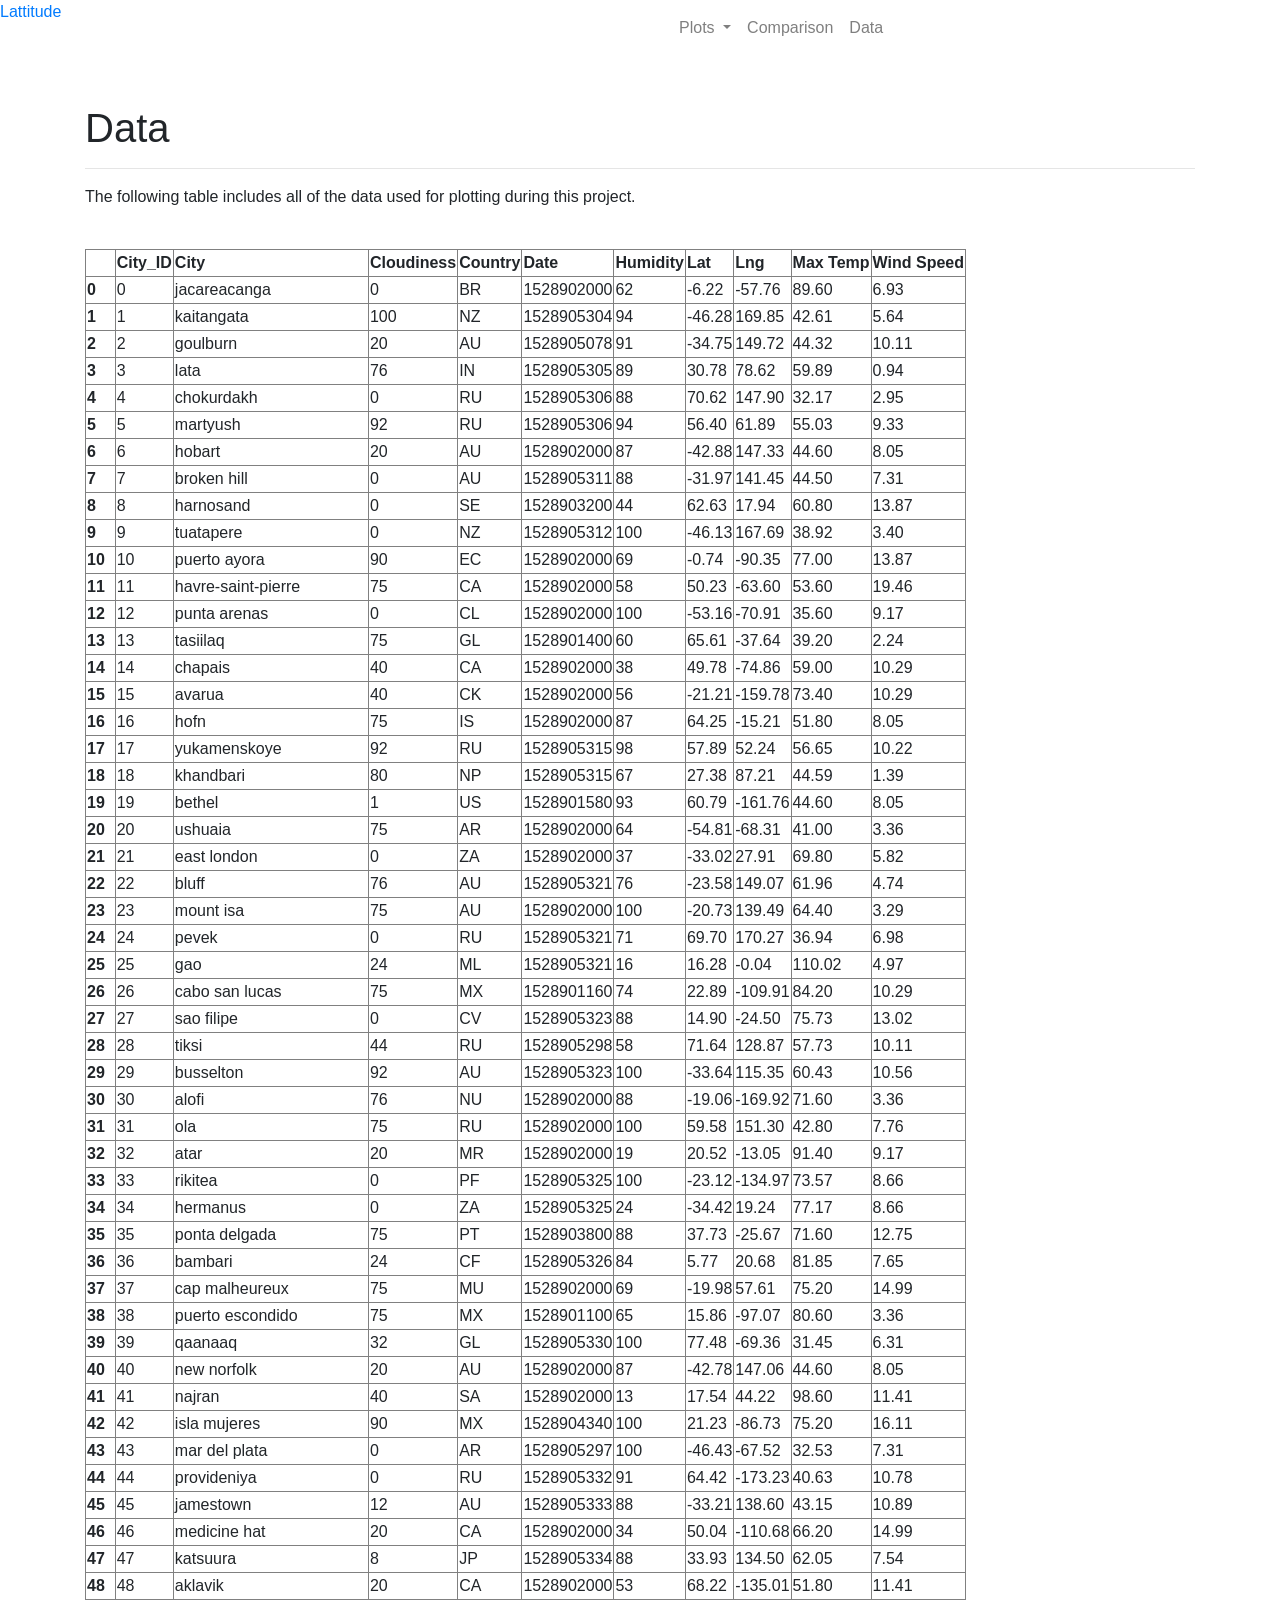
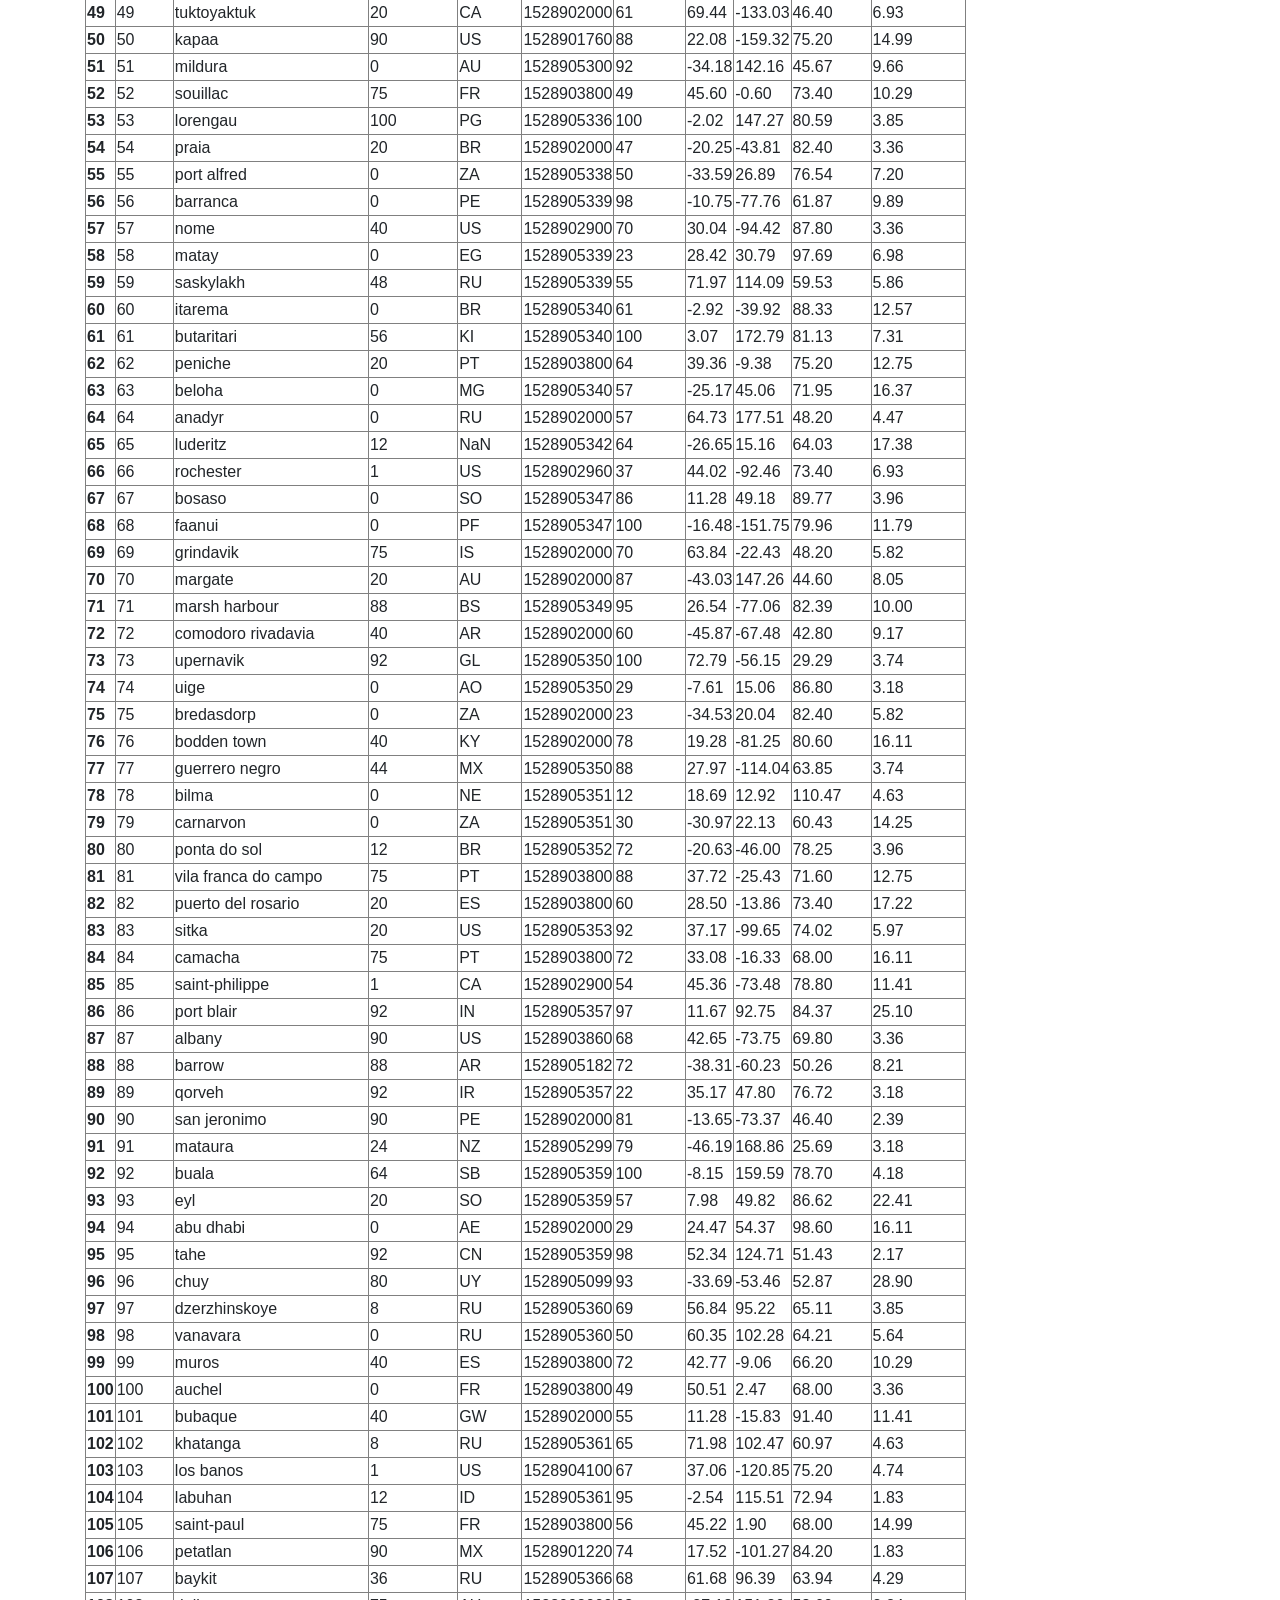
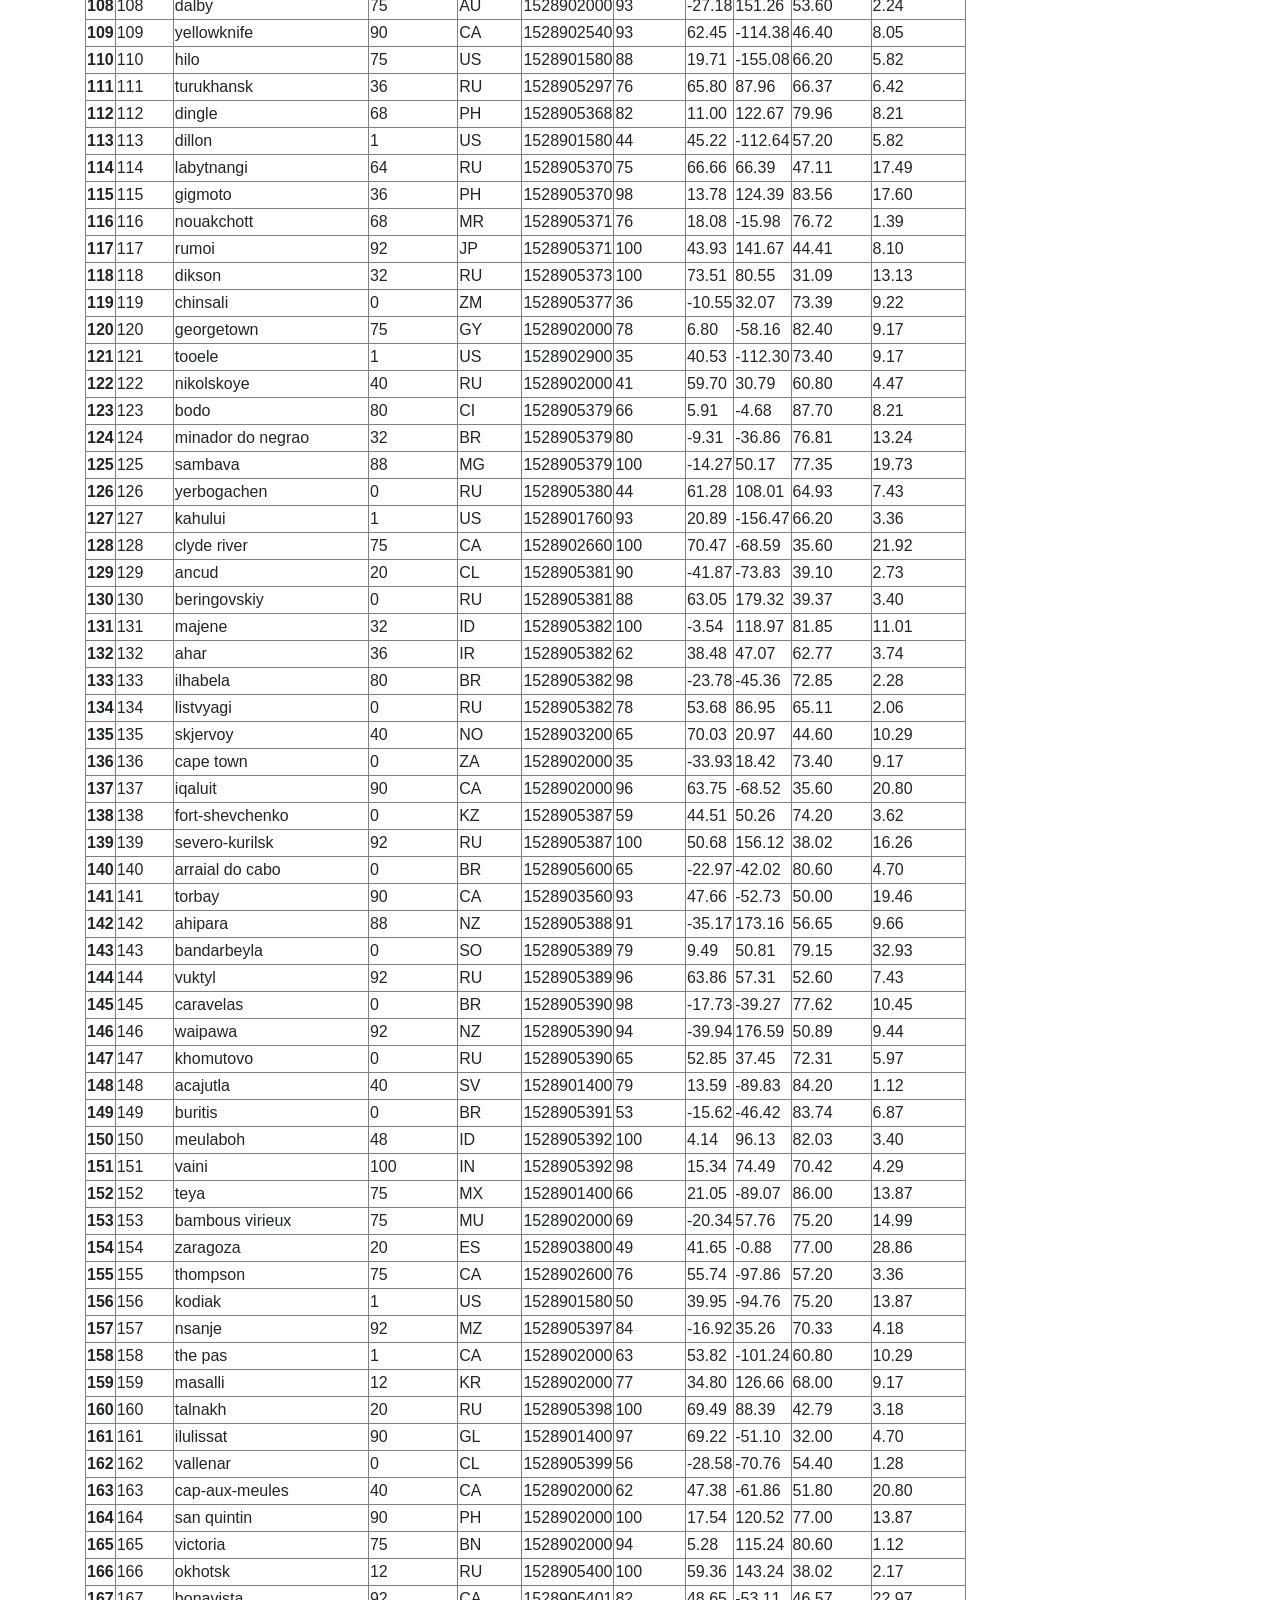
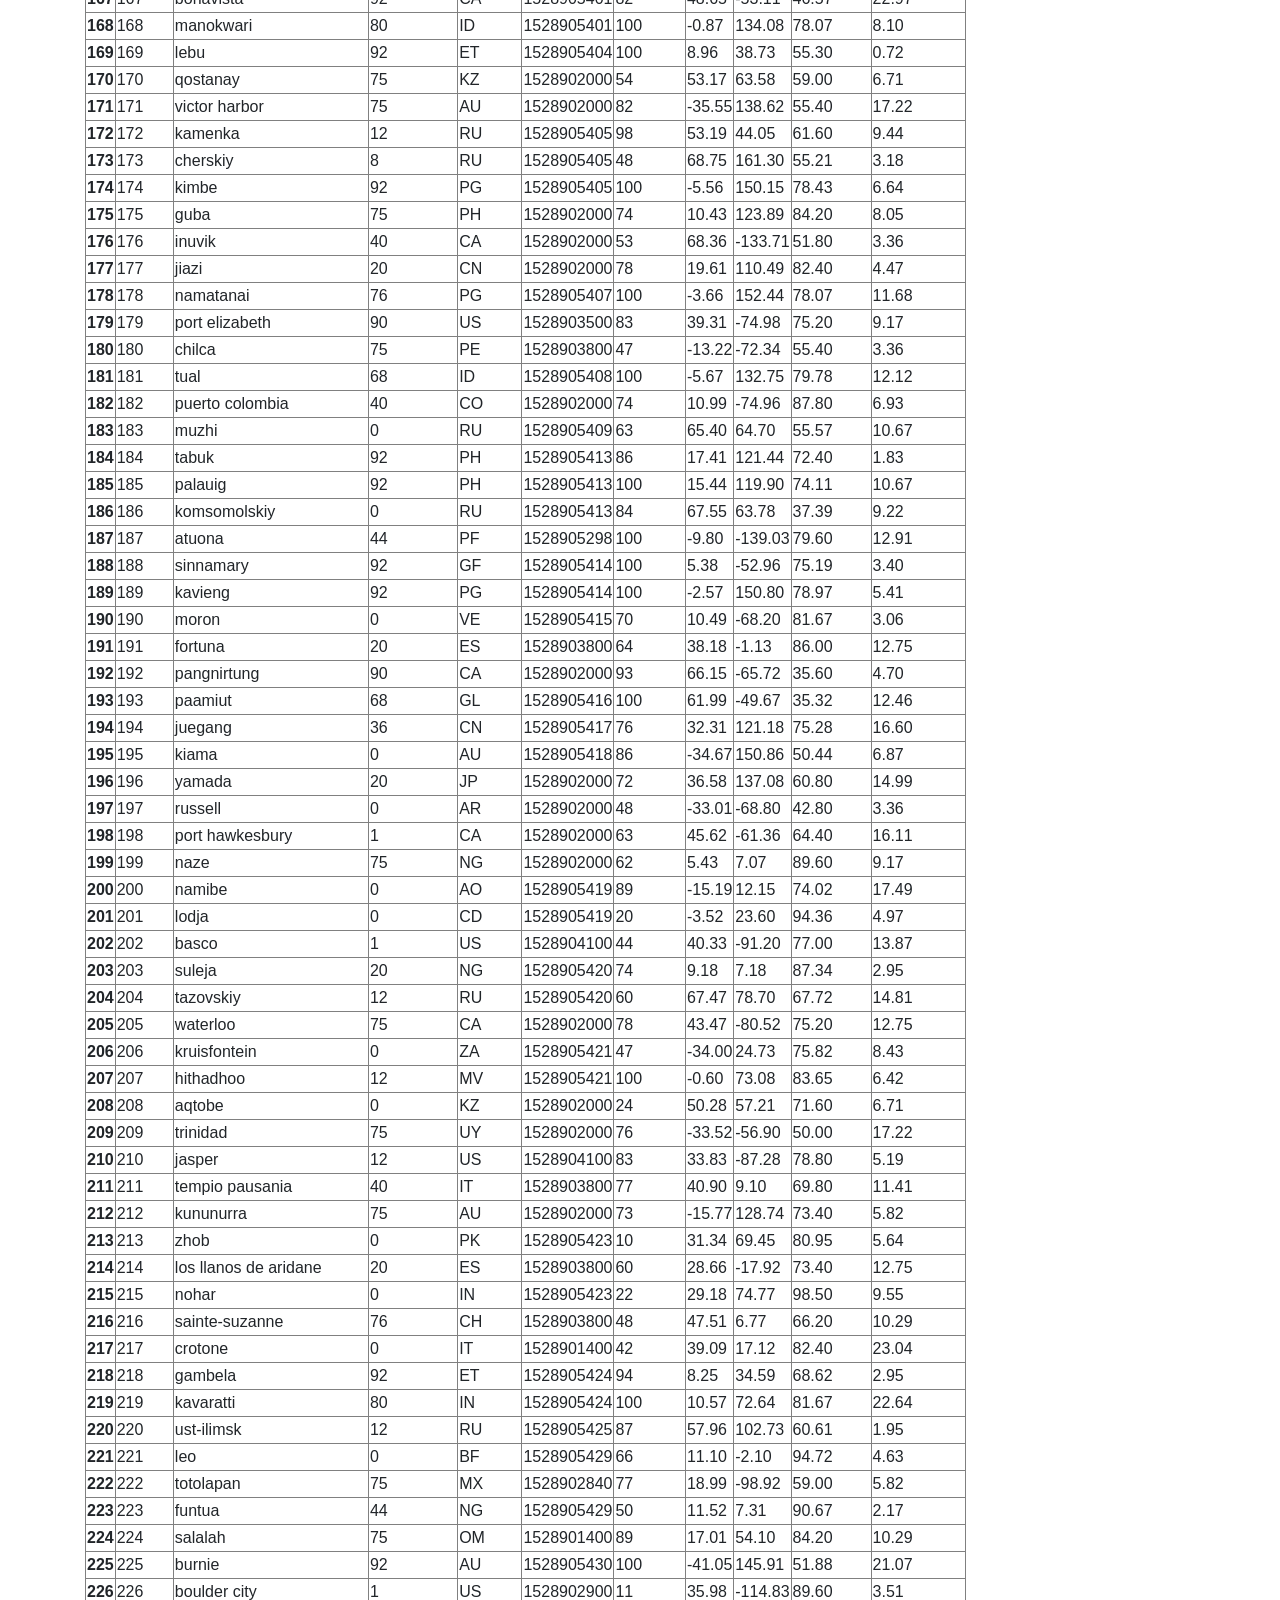
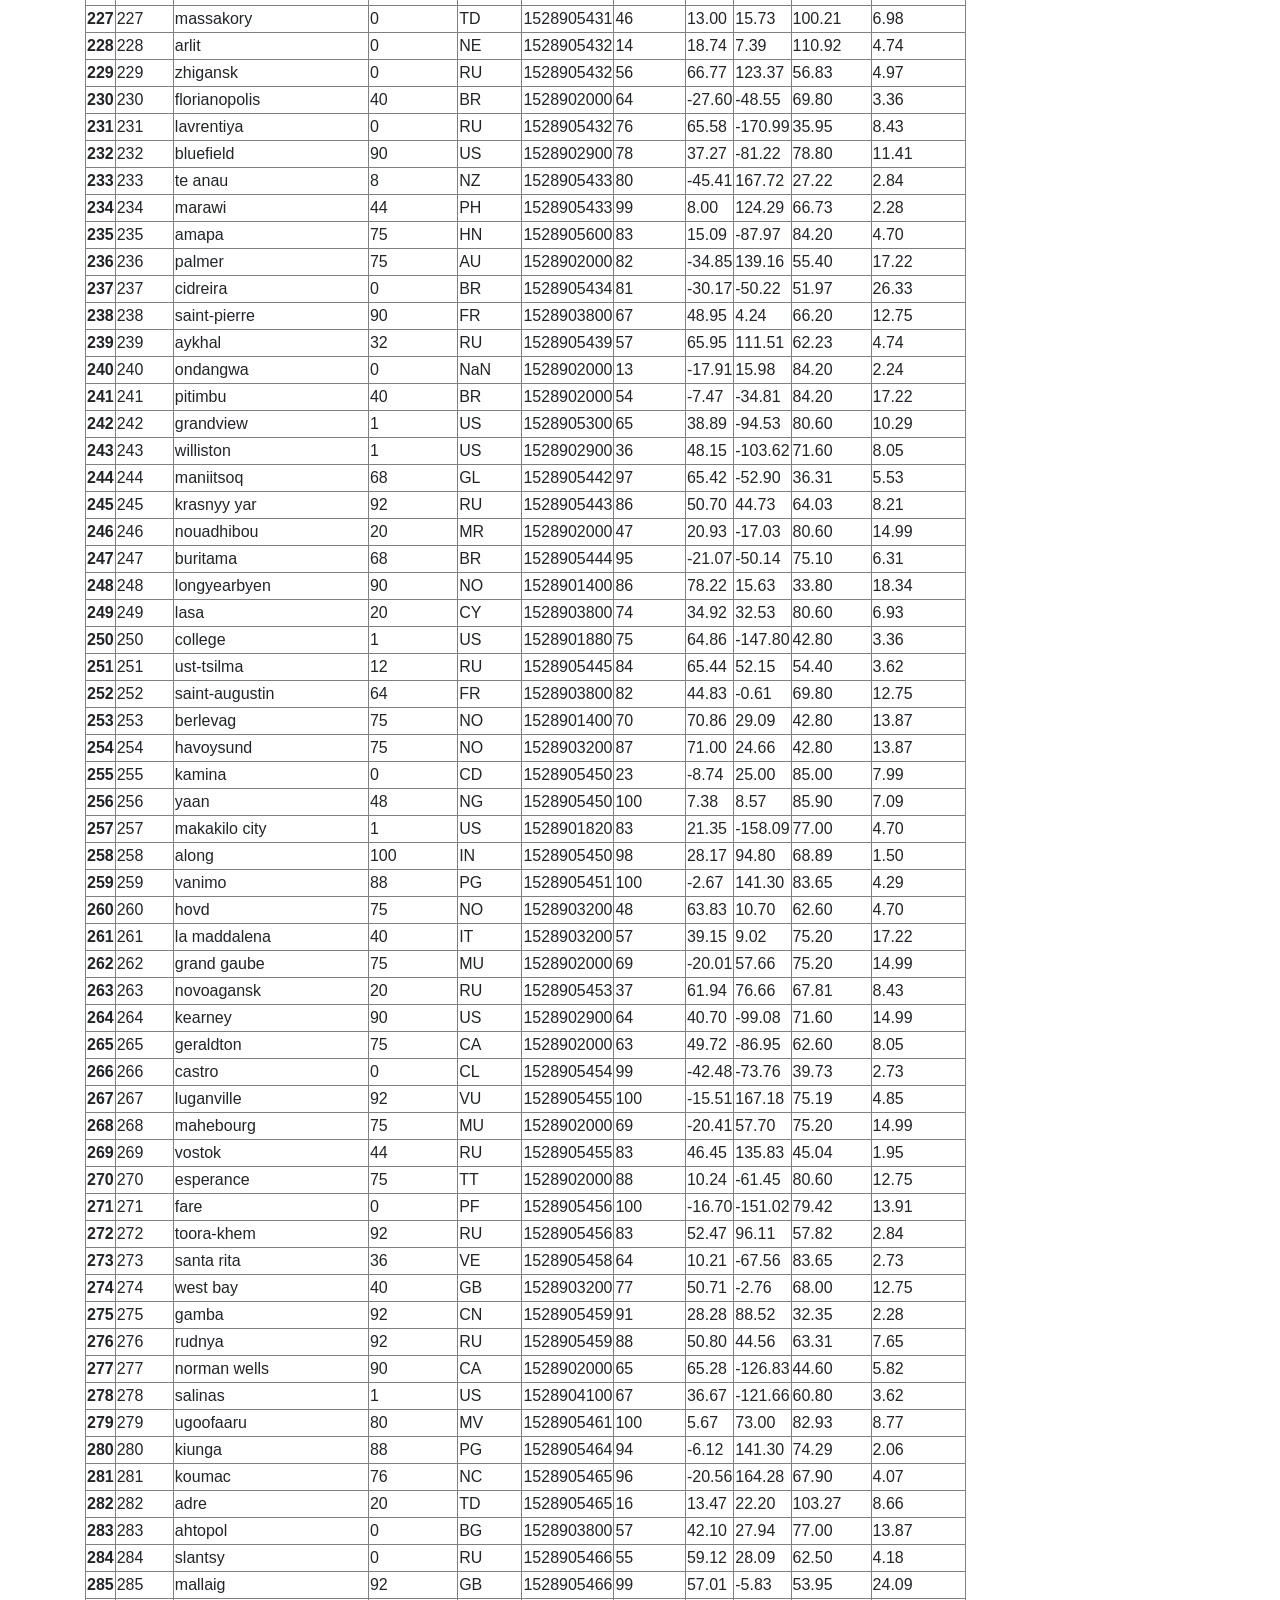
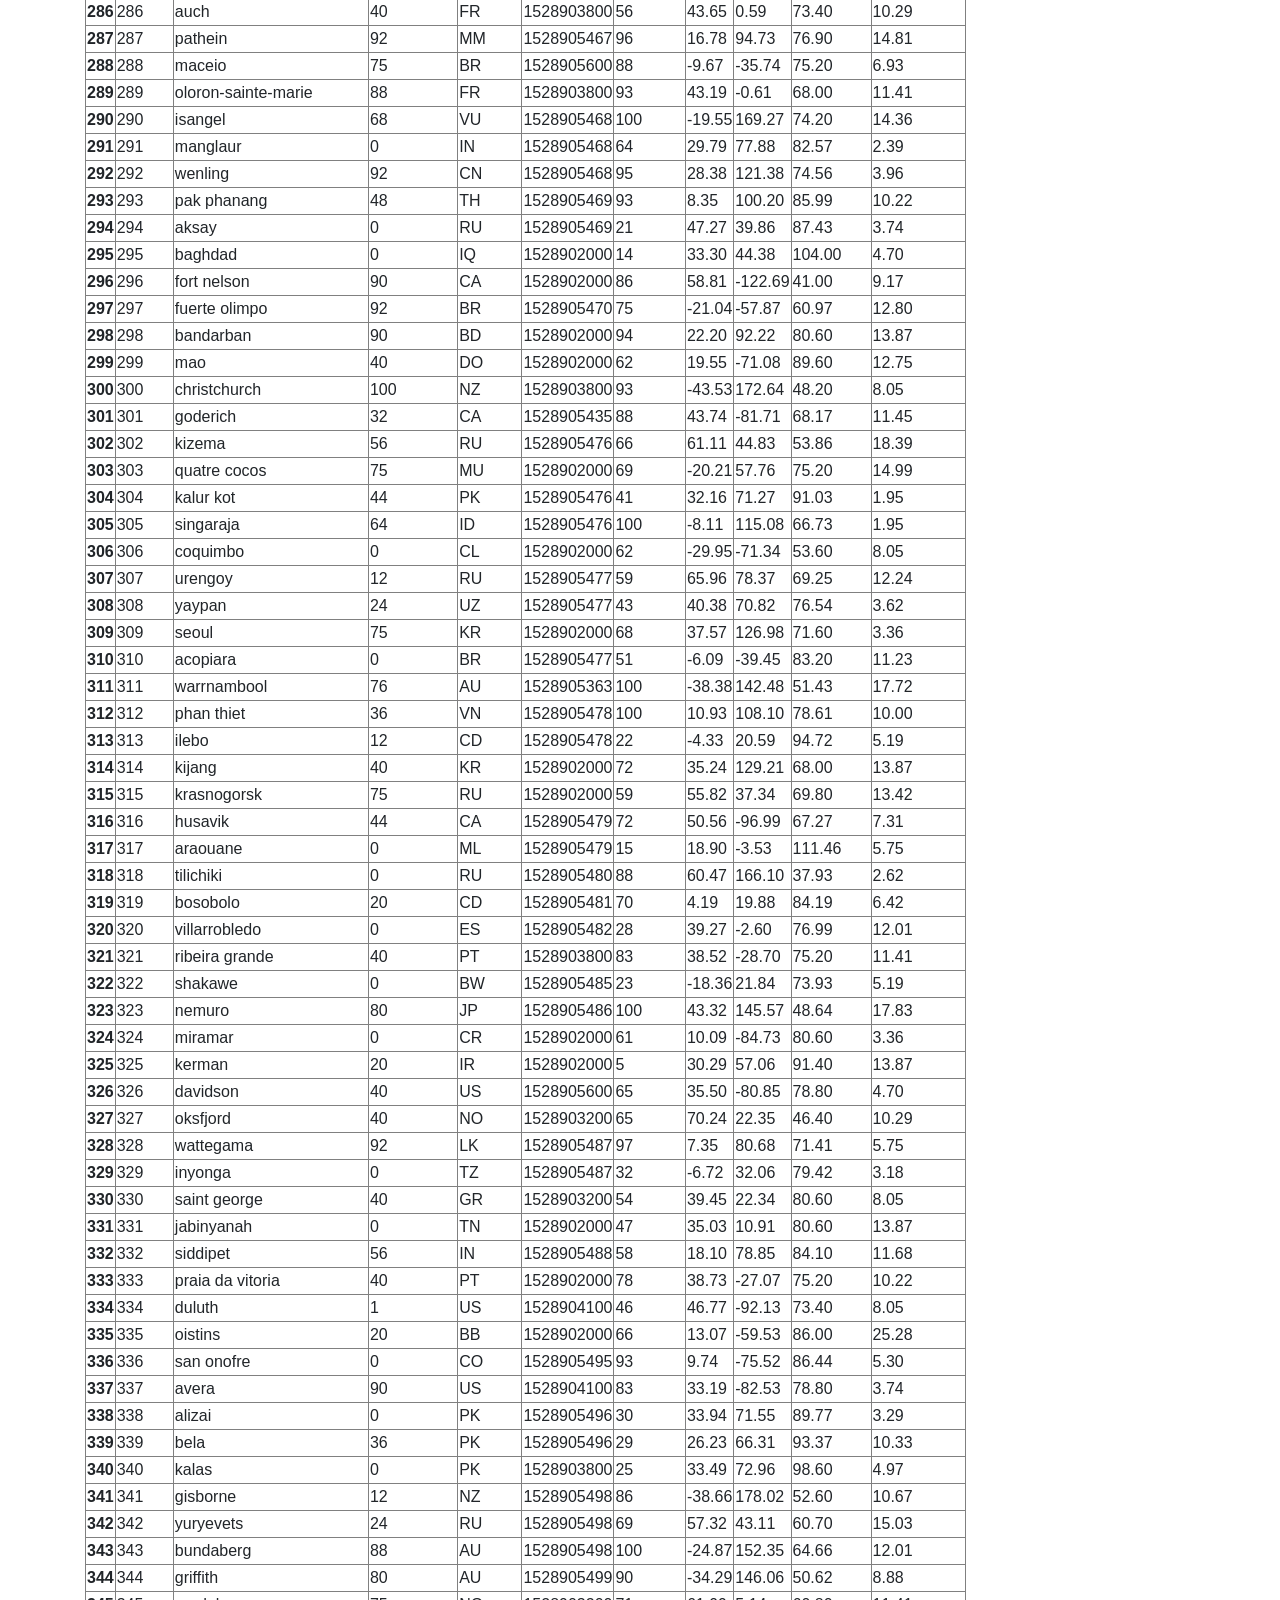
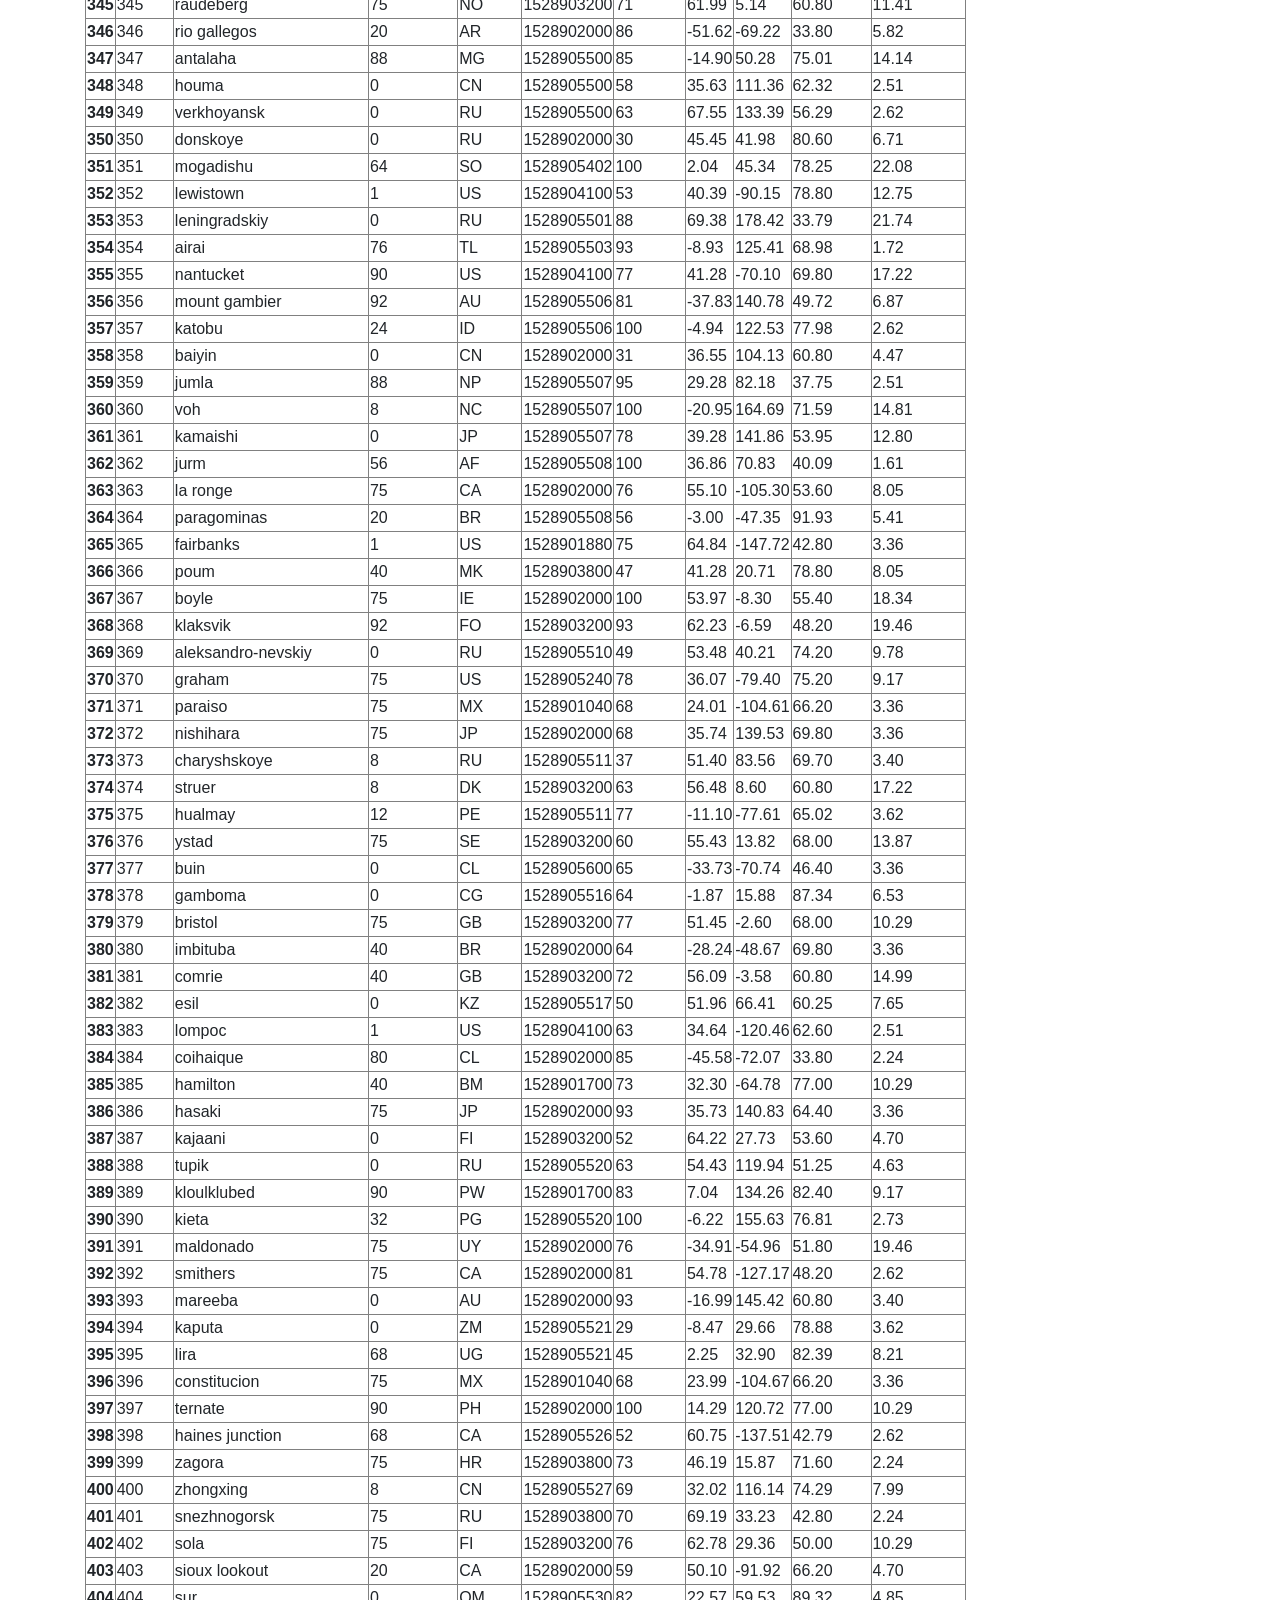
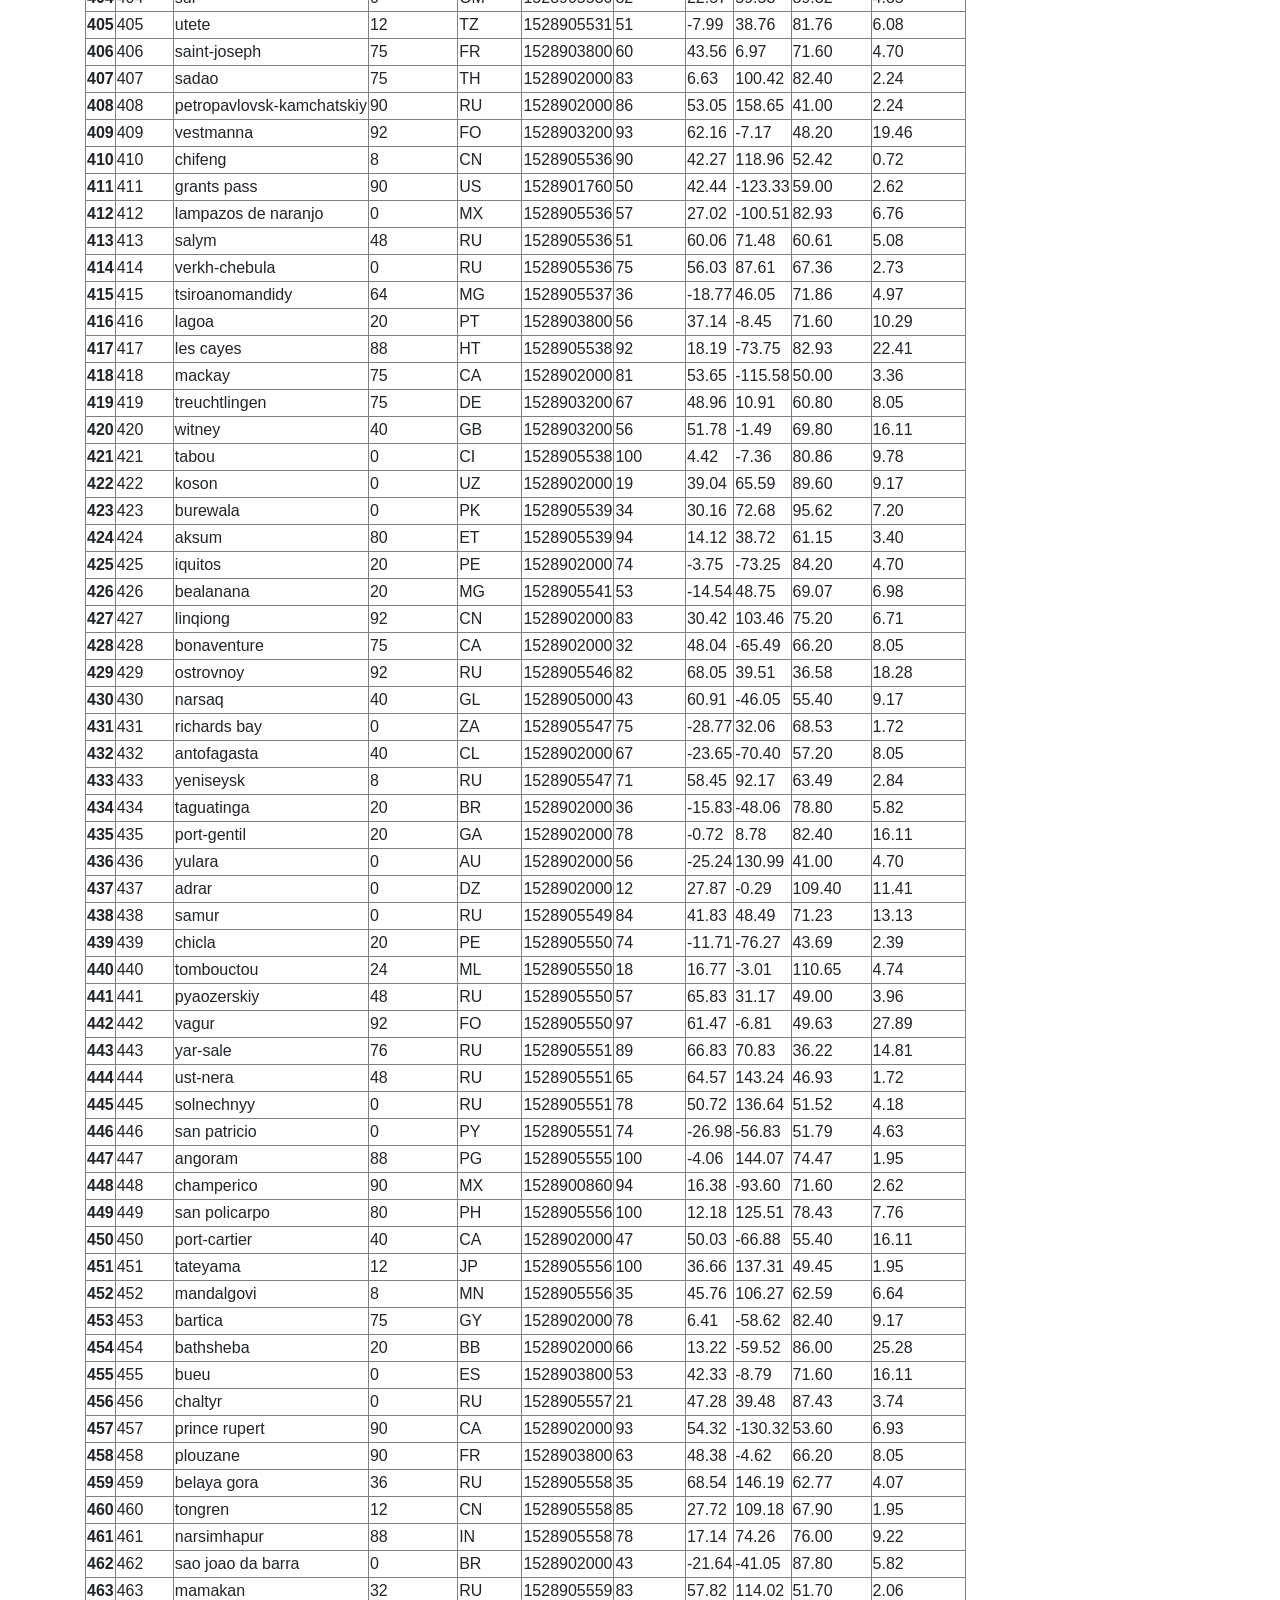
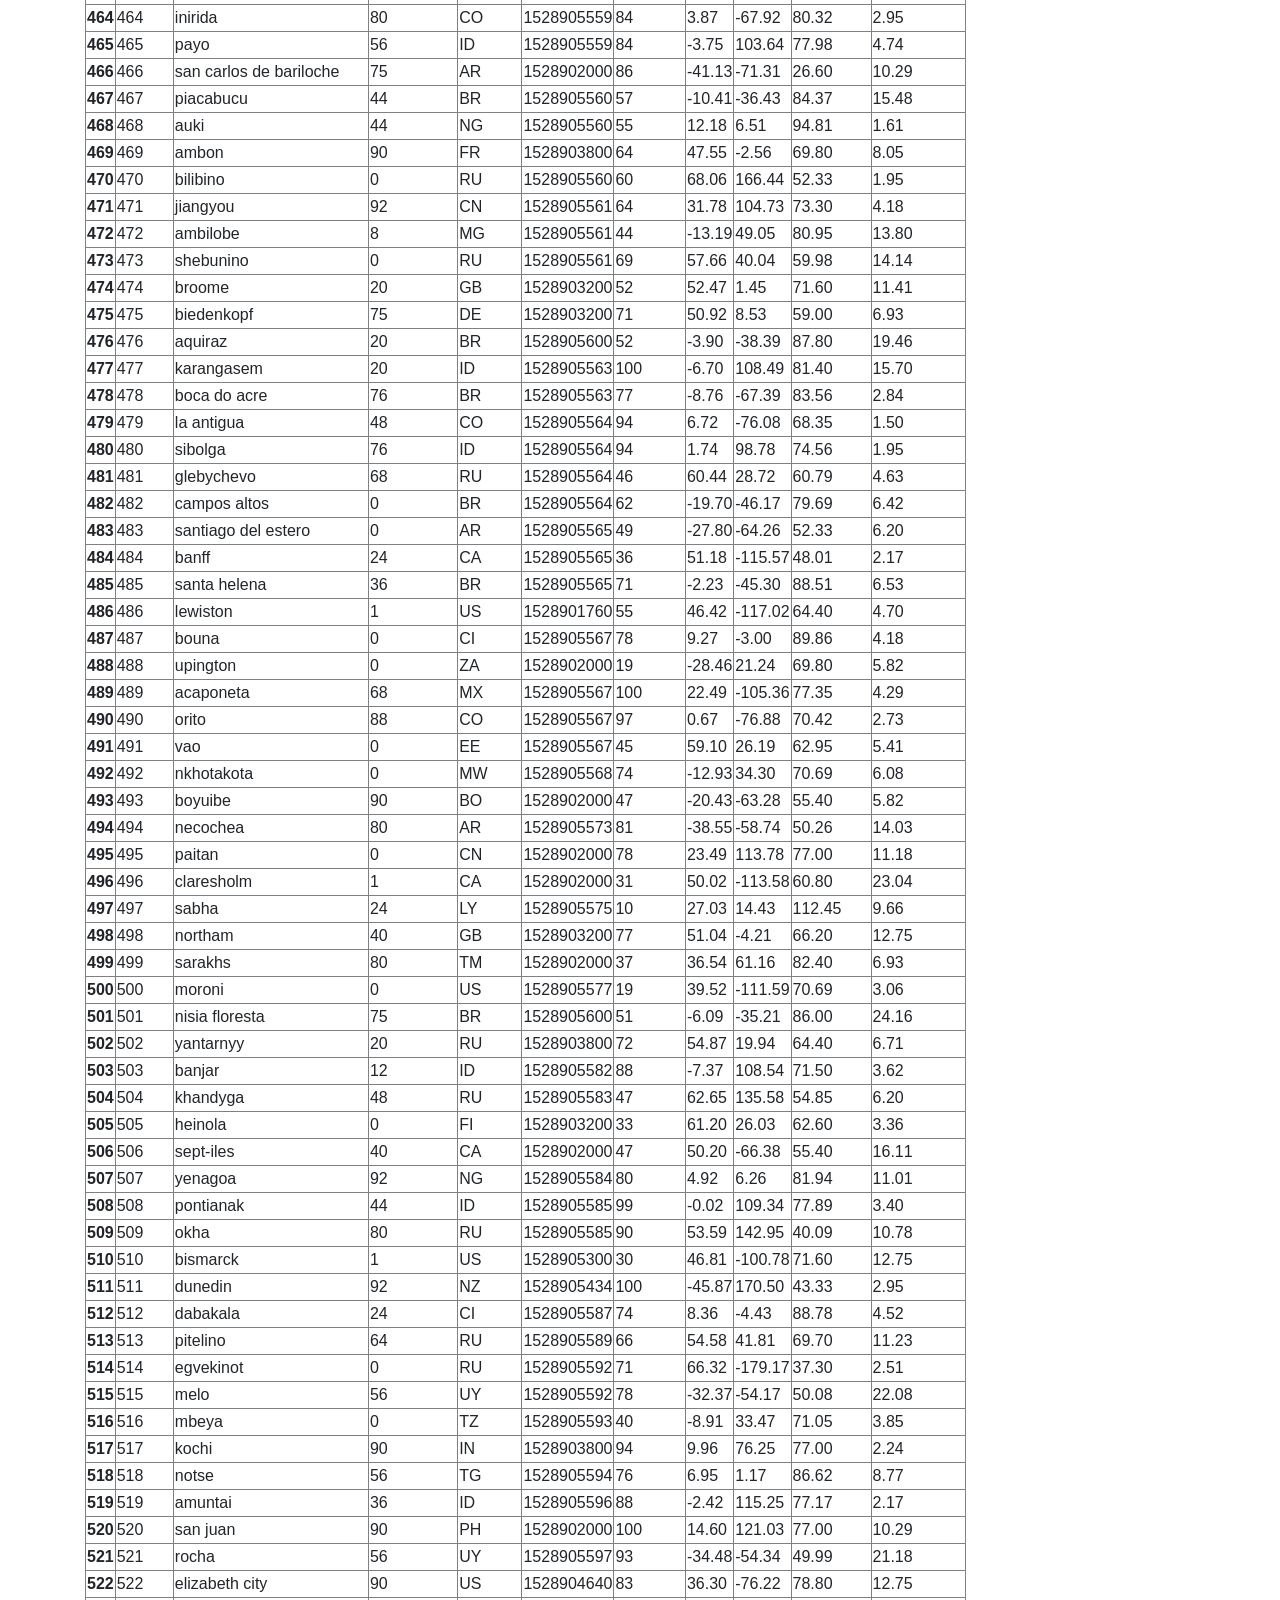
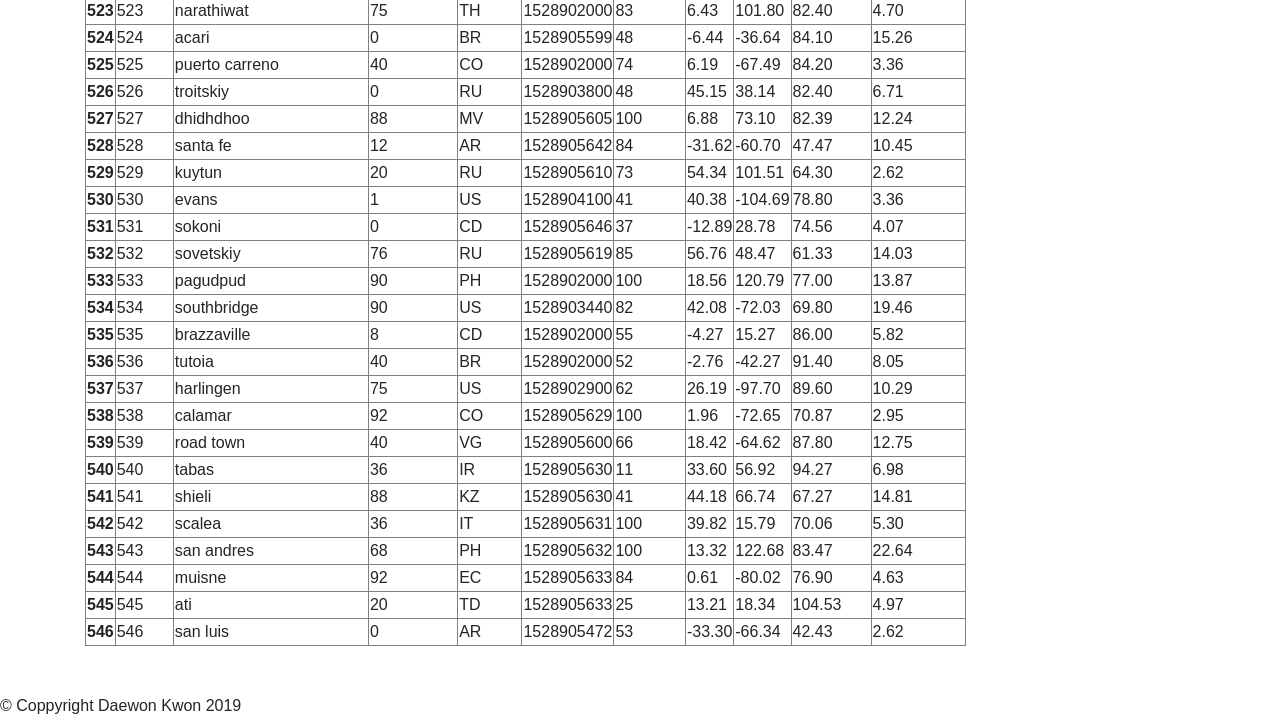
<file: data.html>
<!DOCTYPE html>
<html lang="en">

<head>
  <meta charset="UTF-8">
  <title>Web-Visualization by Daewon Kwon</title>
  <link rel="stylesheet" href="https://stackpath.bootstrapcdn.com/bootstrap/4.3.1/css/bootstrap.min.css"
    integrity="sha384-ggOyR0iXCbMQv3Xipma34MD+dH/1fQ784/j6cY/iJTQUOhcWr7x9JvoRxT2MZw1T" crossorigin="anonymous">

  <script src="https://code.jquery.com/jquery-3.3.1.slim.min.js"
    integrity="sha384-q8i/X+965DzO0rT7abK41JStQIAqVgRVzpbzo5smXKp4YfRvH+8abtTE1Pi6jizo"
    crossorigin="anonymous"></script>
  <script src="https://cdnjs.cloudflare.com/ajax/libs/popper.js/1.14.7/umd/popper.min.js"
    integrity="sha384-UO2eT0CpHqdSJQ6hJty5KVphtPhzWj9WO1clHTMGa3JDZwrnQq4sF86dIHNDz0W1"
    crossorigin="anonymous"></script>
  <script src="https://stackpath.bootstrapcdn.com/bootstrap/4.3.1/js/bootstrap.min.js"
    integrity="sha384-JjSmVgyd0p3pXB1rRibZUAYoIIy6OrQ6VrjIEaFf/nJGzIxFDsf4x0xIM+B07jRM"
    crossorigin="anonymous"></script>

  <link rel="stylesheet" href="styles.css">
</head>
<!-- content - Padding - Border - Margin -->

<body>
  <!-- start of header -->
  <div>
    <div class="row">
      <div class="col col-6 homebtn">
        <a href="landingpage.html">Lattitude</a>
      </div>
      <div class="col col-6 menubuttons divtop">


        <nav class="navbar navbar-expand-md navbar-light">
          <button class="navbar-toggler" type="button" data-toggle="collapse" data-target="#navbarTogglerDemo03"
            aria-controls="navbarTogglerDemo03" aria-expanded="false" aria-label="Toggle navigation">
            <span class="navbar-toggler-icon"></span>
          </button>

          <div class="collapse navbar-collapse" id="navbarTogglerDemo03">
            <ul class="navbar-nav">
              <li class="nav-item dropdown">
                <a class="nav-link dropdown-toggle" href="#" id="navbarDropdownMenuLink" data-toggle="dropdown"
                  aria-haspopup="true" aria-expanded="false">
                  Plots
                </a>
                <div class="dropdown-menu" aria-labelledby="navbarDropdownMenuLink">
                  <a class="dropdown-item" href="visualization-1.html">Max Temperature</a>
                  <a class="dropdown-item" href="visualization-2.html">Humidity</a>
                  <a class="dropdown-item" href="visualization-3.html">Cloudiness</a>
                  <a class="dropdown-item" href="visualization-4.html">Wind Speed</a>
                </div>
              </li>
              <li class="nav-item">
                <a class="nav-link" href="comparison.html">Comparison</a>
              </li>
              <li class="nav-item">
                <a class="nav-link" href="data.html">Data</a>
              </li>
            </ul>
          </div>
        </nav>


      </div>
    </div>
  </div>
  <!-- start of main body -->
  <div class="container">
    <br>
    <div class="row">
      <!-- rigth side -->
      <div class="col col-12 divtable">
        <br>
        <h1>Data</h1>
        <hr>
        <p>The following table includes all of the data used for plotting during this project. </p>
        <br>
        <!-- Start of the table -->
        <table border="1" class="dataframe">
          <thead>
            <tr>
              <th></th>
              <th>City_ID</th>
              <th>City</th>
              <th>Cloudiness</th>
              <th>Country</th>
              <th>Date</th>
              <th>Humidity</th>
              <th>Lat</th>
              <th>Lng</th>
              <th>Max Temp</th>
              <th>Wind Speed</th>
            </tr>
          </thead>
          <tbody>
            <tr>
              <th>0</th>
              <td>0</td>
              <td>jacareacanga</td>
              <td>0</td>
              <td>BR</td>
              <td>1528902000</td>
              <td>62</td>
              <td>-6.22</td>
              <td>-57.76</td>
              <td>89.60</td>
              <td>6.93</td>
            </tr>
            <tr>
              <th>1</th>
              <td>1</td>
              <td>kaitangata</td>
              <td>100</td>
              <td>NZ</td>
              <td>1528905304</td>
              <td>94</td>
              <td>-46.28</td>
              <td>169.85</td>
              <td>42.61</td>
              <td>5.64</td>
            </tr>
            <tr>
              <th>2</th>
              <td>2</td>
              <td>goulburn</td>
              <td>20</td>
              <td>AU</td>
              <td>1528905078</td>
              <td>91</td>
              <td>-34.75</td>
              <td>149.72</td>
              <td>44.32</td>
              <td>10.11</td>
            </tr>
            <tr>
              <th>3</th>
              <td>3</td>
              <td>lata</td>
              <td>76</td>
              <td>IN</td>
              <td>1528905305</td>
              <td>89</td>
              <td>30.78</td>
              <td>78.62</td>
              <td>59.89</td>
              <td>0.94</td>
            </tr>
            <tr>
              <th>4</th>
              <td>4</td>
              <td>chokurdakh</td>
              <td>0</td>
              <td>RU</td>
              <td>1528905306</td>
              <td>88</td>
              <td>70.62</td>
              <td>147.90</td>
              <td>32.17</td>
              <td>2.95</td>
            </tr>
            <tr>
              <th>5</th>
              <td>5</td>
              <td>martyush</td>
              <td>92</td>
              <td>RU</td>
              <td>1528905306</td>
              <td>94</td>
              <td>56.40</td>
              <td>61.89</td>
              <td>55.03</td>
              <td>9.33</td>
            </tr>
            <tr>
              <th>6</th>
              <td>6</td>
              <td>hobart</td>
              <td>20</td>
              <td>AU</td>
              <td>1528902000</td>
              <td>87</td>
              <td>-42.88</td>
              <td>147.33</td>
              <td>44.60</td>
              <td>8.05</td>
            </tr>
            <tr>
              <th>7</th>
              <td>7</td>
              <td>broken hill</td>
              <td>0</td>
              <td>AU</td>
              <td>1528905311</td>
              <td>88</td>
              <td>-31.97</td>
              <td>141.45</td>
              <td>44.50</td>
              <td>7.31</td>
            </tr>
            <tr>
              <th>8</th>
              <td>8</td>
              <td>harnosand</td>
              <td>0</td>
              <td>SE</td>
              <td>1528903200</td>
              <td>44</td>
              <td>62.63</td>
              <td>17.94</td>
              <td>60.80</td>
              <td>13.87</td>
            </tr>
            <tr>
              <th>9</th>
              <td>9</td>
              <td>tuatapere</td>
              <td>0</td>
              <td>NZ</td>
              <td>1528905312</td>
              <td>100</td>
              <td>-46.13</td>
              <td>167.69</td>
              <td>38.92</td>
              <td>3.40</td>
            </tr>
            <tr>
              <th>10</th>
              <td>10</td>
              <td>puerto ayora</td>
              <td>90</td>
              <td>EC</td>
              <td>1528902000</td>
              <td>69</td>
              <td>-0.74</td>
              <td>-90.35</td>
              <td>77.00</td>
              <td>13.87</td>
            </tr>
            <tr>
              <th>11</th>
              <td>11</td>
              <td>havre-saint-pierre</td>
              <td>75</td>
              <td>CA</td>
              <td>1528902000</td>
              <td>58</td>
              <td>50.23</td>
              <td>-63.60</td>
              <td>53.60</td>
              <td>19.46</td>
            </tr>
            <tr>
              <th>12</th>
              <td>12</td>
              <td>punta arenas</td>
              <td>0</td>
              <td>CL</td>
              <td>1528902000</td>
              <td>100</td>
              <td>-53.16</td>
              <td>-70.91</td>
              <td>35.60</td>
              <td>9.17</td>
            </tr>
            <tr>
              <th>13</th>
              <td>13</td>
              <td>tasiilaq</td>
              <td>75</td>
              <td>GL</td>
              <td>1528901400</td>
              <td>60</td>
              <td>65.61</td>
              <td>-37.64</td>
              <td>39.20</td>
              <td>2.24</td>
            </tr>
            <tr>
              <th>14</th>
              <td>14</td>
              <td>chapais</td>
              <td>40</td>
              <td>CA</td>
              <td>1528902000</td>
              <td>38</td>
              <td>49.78</td>
              <td>-74.86</td>
              <td>59.00</td>
              <td>10.29</td>
            </tr>
            <tr>
              <th>15</th>
              <td>15</td>
              <td>avarua</td>
              <td>40</td>
              <td>CK</td>
              <td>1528902000</td>
              <td>56</td>
              <td>-21.21</td>
              <td>-159.78</td>
              <td>73.40</td>
              <td>10.29</td>
            </tr>
            <tr>
              <th>16</th>
              <td>16</td>
              <td>hofn</td>
              <td>75</td>
              <td>IS</td>
              <td>1528902000</td>
              <td>87</td>
              <td>64.25</td>
              <td>-15.21</td>
              <td>51.80</td>
              <td>8.05</td>
            </tr>
            <tr>
              <th>17</th>
              <td>17</td>
              <td>yukamenskoye</td>
              <td>92</td>
              <td>RU</td>
              <td>1528905315</td>
              <td>98</td>
              <td>57.89</td>
              <td>52.24</td>
              <td>56.65</td>
              <td>10.22</td>
            </tr>
            <tr>
              <th>18</th>
              <td>18</td>
              <td>khandbari</td>
              <td>80</td>
              <td>NP</td>
              <td>1528905315</td>
              <td>67</td>
              <td>27.38</td>
              <td>87.21</td>
              <td>44.59</td>
              <td>1.39</td>
            </tr>
            <tr>
              <th>19</th>
              <td>19</td>
              <td>bethel</td>
              <td>1</td>
              <td>US</td>
              <td>1528901580</td>
              <td>93</td>
              <td>60.79</td>
              <td>-161.76</td>
              <td>44.60</td>
              <td>8.05</td>
            </tr>
            <tr>
              <th>20</th>
              <td>20</td>
              <td>ushuaia</td>
              <td>75</td>
              <td>AR</td>
              <td>1528902000</td>
              <td>64</td>
              <td>-54.81</td>
              <td>-68.31</td>
              <td>41.00</td>
              <td>3.36</td>
            </tr>
            <tr>
              <th>21</th>
              <td>21</td>
              <td>east london</td>
              <td>0</td>
              <td>ZA</td>
              <td>1528902000</td>
              <td>37</td>
              <td>-33.02</td>
              <td>27.91</td>
              <td>69.80</td>
              <td>5.82</td>
            </tr>
            <tr>
              <th>22</th>
              <td>22</td>
              <td>bluff</td>
              <td>76</td>
              <td>AU</td>
              <td>1528905321</td>
              <td>76</td>
              <td>-23.58</td>
              <td>149.07</td>
              <td>61.96</td>
              <td>4.74</td>
            </tr>
            <tr>
              <th>23</th>
              <td>23</td>
              <td>mount isa</td>
              <td>75</td>
              <td>AU</td>
              <td>1528902000</td>
              <td>100</td>
              <td>-20.73</td>
              <td>139.49</td>
              <td>64.40</td>
              <td>3.29</td>
            </tr>
            <tr>
              <th>24</th>
              <td>24</td>
              <td>pevek</td>
              <td>0</td>
              <td>RU</td>
              <td>1528905321</td>
              <td>71</td>
              <td>69.70</td>
              <td>170.27</td>
              <td>36.94</td>
              <td>6.98</td>
            </tr>
            <tr>
              <th>25</th>
              <td>25</td>
              <td>gao</td>
              <td>24</td>
              <td>ML</td>
              <td>1528905321</td>
              <td>16</td>
              <td>16.28</td>
              <td>-0.04</td>
              <td>110.02</td>
              <td>4.97</td>
            </tr>
            <tr>
              <th>26</th>
              <td>26</td>
              <td>cabo san lucas</td>
              <td>75</td>
              <td>MX</td>
              <td>1528901160</td>
              <td>74</td>
              <td>22.89</td>
              <td>-109.91</td>
              <td>84.20</td>
              <td>10.29</td>
            </tr>
            <tr>
              <th>27</th>
              <td>27</td>
              <td>sao filipe</td>
              <td>0</td>
              <td>CV</td>
              <td>1528905323</td>
              <td>88</td>
              <td>14.90</td>
              <td>-24.50</td>
              <td>75.73</td>
              <td>13.02</td>
            </tr>
            <tr>
              <th>28</th>
              <td>28</td>
              <td>tiksi</td>
              <td>44</td>
              <td>RU</td>
              <td>1528905298</td>
              <td>58</td>
              <td>71.64</td>
              <td>128.87</td>
              <td>57.73</td>
              <td>10.11</td>
            </tr>
            <tr>
              <th>29</th>
              <td>29</td>
              <td>busselton</td>
              <td>92</td>
              <td>AU</td>
              <td>1528905323</td>
              <td>100</td>
              <td>-33.64</td>
              <td>115.35</td>
              <td>60.43</td>
              <td>10.56</td>
            </tr>
            <tr>
              <th>30</th>
              <td>30</td>
              <td>alofi</td>
              <td>76</td>
              <td>NU</td>
              <td>1528902000</td>
              <td>88</td>
              <td>-19.06</td>
              <td>-169.92</td>
              <td>71.60</td>
              <td>3.36</td>
            </tr>
            <tr>
              <th>31</th>
              <td>31</td>
              <td>ola</td>
              <td>75</td>
              <td>RU</td>
              <td>1528902000</td>
              <td>100</td>
              <td>59.58</td>
              <td>151.30</td>
              <td>42.80</td>
              <td>7.76</td>
            </tr>
            <tr>
              <th>32</th>
              <td>32</td>
              <td>atar</td>
              <td>20</td>
              <td>MR</td>
              <td>1528902000</td>
              <td>19</td>
              <td>20.52</td>
              <td>-13.05</td>
              <td>91.40</td>
              <td>9.17</td>
            </tr>
            <tr>
              <th>33</th>
              <td>33</td>
              <td>rikitea</td>
              <td>0</td>
              <td>PF</td>
              <td>1528905325</td>
              <td>100</td>
              <td>-23.12</td>
              <td>-134.97</td>
              <td>73.57</td>
              <td>8.66</td>
            </tr>
            <tr>
              <th>34</th>
              <td>34</td>
              <td>hermanus</td>
              <td>0</td>
              <td>ZA</td>
              <td>1528905325</td>
              <td>24</td>
              <td>-34.42</td>
              <td>19.24</td>
              <td>77.17</td>
              <td>8.66</td>
            </tr>
            <tr>
              <th>35</th>
              <td>35</td>
              <td>ponta delgada</td>
              <td>75</td>
              <td>PT</td>
              <td>1528903800</td>
              <td>88</td>
              <td>37.73</td>
              <td>-25.67</td>
              <td>71.60</td>
              <td>12.75</td>
            </tr>
            <tr>
              <th>36</th>
              <td>36</td>
              <td>bambari</td>
              <td>24</td>
              <td>CF</td>
              <td>1528905326</td>
              <td>84</td>
              <td>5.77</td>
              <td>20.68</td>
              <td>81.85</td>
              <td>7.65</td>
            </tr>
            <tr>
              <th>37</th>
              <td>37</td>
              <td>cap malheureux</td>
              <td>75</td>
              <td>MU</td>
              <td>1528902000</td>
              <td>69</td>
              <td>-19.98</td>
              <td>57.61</td>
              <td>75.20</td>
              <td>14.99</td>
            </tr>
            <tr>
              <th>38</th>
              <td>38</td>
              <td>puerto escondido</td>
              <td>75</td>
              <td>MX</td>
              <td>1528901100</td>
              <td>65</td>
              <td>15.86</td>
              <td>-97.07</td>
              <td>80.60</td>
              <td>3.36</td>
            </tr>
            <tr>
              <th>39</th>
              <td>39</td>
              <td>qaanaaq</td>
              <td>32</td>
              <td>GL</td>
              <td>1528905330</td>
              <td>100</td>
              <td>77.48</td>
              <td>-69.36</td>
              <td>31.45</td>
              <td>6.31</td>
            </tr>
            <tr>
              <th>40</th>
              <td>40</td>
              <td>new norfolk</td>
              <td>20</td>
              <td>AU</td>
              <td>1528902000</td>
              <td>87</td>
              <td>-42.78</td>
              <td>147.06</td>
              <td>44.60</td>
              <td>8.05</td>
            </tr>
            <tr>
              <th>41</th>
              <td>41</td>
              <td>najran</td>
              <td>40</td>
              <td>SA</td>
              <td>1528902000</td>
              <td>13</td>
              <td>17.54</td>
              <td>44.22</td>
              <td>98.60</td>
              <td>11.41</td>
            </tr>
            <tr>
              <th>42</th>
              <td>42</td>
              <td>isla mujeres</td>
              <td>90</td>
              <td>MX</td>
              <td>1528904340</td>
              <td>100</td>
              <td>21.23</td>
              <td>-86.73</td>
              <td>75.20</td>
              <td>16.11</td>
            </tr>
            <tr>
              <th>43</th>
              <td>43</td>
              <td>mar del plata</td>
              <td>0</td>
              <td>AR</td>
              <td>1528905297</td>
              <td>100</td>
              <td>-46.43</td>
              <td>-67.52</td>
              <td>32.53</td>
              <td>7.31</td>
            </tr>
            <tr>
              <th>44</th>
              <td>44</td>
              <td>provideniya</td>
              <td>0</td>
              <td>RU</td>
              <td>1528905332</td>
              <td>91</td>
              <td>64.42</td>
              <td>-173.23</td>
              <td>40.63</td>
              <td>10.78</td>
            </tr>
            <tr>
              <th>45</th>
              <td>45</td>
              <td>jamestown</td>
              <td>12</td>
              <td>AU</td>
              <td>1528905333</td>
              <td>88</td>
              <td>-33.21</td>
              <td>138.60</td>
              <td>43.15</td>
              <td>10.89</td>
            </tr>
            <tr>
              <th>46</th>
              <td>46</td>
              <td>medicine hat</td>
              <td>20</td>
              <td>CA</td>
              <td>1528902000</td>
              <td>34</td>
              <td>50.04</td>
              <td>-110.68</td>
              <td>66.20</td>
              <td>14.99</td>
            </tr>
            <tr>
              <th>47</th>
              <td>47</td>
              <td>katsuura</td>
              <td>8</td>
              <td>JP</td>
              <td>1528905334</td>
              <td>88</td>
              <td>33.93</td>
              <td>134.50</td>
              <td>62.05</td>
              <td>7.54</td>
            </tr>
            <tr>
              <th>48</th>
              <td>48</td>
              <td>aklavik</td>
              <td>20</td>
              <td>CA</td>
              <td>1528902000</td>
              <td>53</td>
              <td>68.22</td>
              <td>-135.01</td>
              <td>51.80</td>
              <td>11.41</td>
            </tr>
            <tr>
              <th>49</th>
              <td>49</td>
              <td>tuktoyaktuk</td>
              <td>20</td>
              <td>CA</td>
              <td>1528902000</td>
              <td>61</td>
              <td>69.44</td>
              <td>-133.03</td>
              <td>46.40</td>
              <td>6.93</td>
            </tr>
            <tr>
              <th>50</th>
              <td>50</td>
              <td>kapaa</td>
              <td>90</td>
              <td>US</td>
              <td>1528901760</td>
              <td>88</td>
              <td>22.08</td>
              <td>-159.32</td>
              <td>75.20</td>
              <td>14.99</td>
            </tr>
            <tr>
              <th>51</th>
              <td>51</td>
              <td>mildura</td>
              <td>0</td>
              <td>AU</td>
              <td>1528905300</td>
              <td>92</td>
              <td>-34.18</td>
              <td>142.16</td>
              <td>45.67</td>
              <td>9.66</td>
            </tr>
            <tr>
              <th>52</th>
              <td>52</td>
              <td>souillac</td>
              <td>75</td>
              <td>FR</td>
              <td>1528903800</td>
              <td>49</td>
              <td>45.60</td>
              <td>-0.60</td>
              <td>73.40</td>
              <td>10.29</td>
            </tr>
            <tr>
              <th>53</th>
              <td>53</td>
              <td>lorengau</td>
              <td>100</td>
              <td>PG</td>
              <td>1528905336</td>
              <td>100</td>
              <td>-2.02</td>
              <td>147.27</td>
              <td>80.59</td>
              <td>3.85</td>
            </tr>
            <tr>
              <th>54</th>
              <td>54</td>
              <td>praia</td>
              <td>20</td>
              <td>BR</td>
              <td>1528902000</td>
              <td>47</td>
              <td>-20.25</td>
              <td>-43.81</td>
              <td>82.40</td>
              <td>3.36</td>
            </tr>
            <tr>
              <th>55</th>
              <td>55</td>
              <td>port alfred</td>
              <td>0</td>
              <td>ZA</td>
              <td>1528905338</td>
              <td>50</td>
              <td>-33.59</td>
              <td>26.89</td>
              <td>76.54</td>
              <td>7.20</td>
            </tr>
            <tr>
              <th>56</th>
              <td>56</td>
              <td>barranca</td>
              <td>0</td>
              <td>PE</td>
              <td>1528905339</td>
              <td>98</td>
              <td>-10.75</td>
              <td>-77.76</td>
              <td>61.87</td>
              <td>9.89</td>
            </tr>
            <tr>
              <th>57</th>
              <td>57</td>
              <td>nome</td>
              <td>40</td>
              <td>US</td>
              <td>1528902900</td>
              <td>70</td>
              <td>30.04</td>
              <td>-94.42</td>
              <td>87.80</td>
              <td>3.36</td>
            </tr>
            <tr>
              <th>58</th>
              <td>58</td>
              <td>matay</td>
              <td>0</td>
              <td>EG</td>
              <td>1528905339</td>
              <td>23</td>
              <td>28.42</td>
              <td>30.79</td>
              <td>97.69</td>
              <td>6.98</td>
            </tr>
            <tr>
              <th>59</th>
              <td>59</td>
              <td>saskylakh</td>
              <td>48</td>
              <td>RU</td>
              <td>1528905339</td>
              <td>55</td>
              <td>71.97</td>
              <td>114.09</td>
              <td>59.53</td>
              <td>5.86</td>
            </tr>
            <tr>
              <th>60</th>
              <td>60</td>
              <td>itarema</td>
              <td>0</td>
              <td>BR</td>
              <td>1528905340</td>
              <td>61</td>
              <td>-2.92</td>
              <td>-39.92</td>
              <td>88.33</td>
              <td>12.57</td>
            </tr>
            <tr>
              <th>61</th>
              <td>61</td>
              <td>butaritari</td>
              <td>56</td>
              <td>KI</td>
              <td>1528905340</td>
              <td>100</td>
              <td>3.07</td>
              <td>172.79</td>
              <td>81.13</td>
              <td>7.31</td>
            </tr>
            <tr>
              <th>62</th>
              <td>62</td>
              <td>peniche</td>
              <td>20</td>
              <td>PT</td>
              <td>1528903800</td>
              <td>64</td>
              <td>39.36</td>
              <td>-9.38</td>
              <td>75.20</td>
              <td>12.75</td>
            </tr>
            <tr>
              <th>63</th>
              <td>63</td>
              <td>beloha</td>
              <td>0</td>
              <td>MG</td>
              <td>1528905340</td>
              <td>57</td>
              <td>-25.17</td>
              <td>45.06</td>
              <td>71.95</td>
              <td>16.37</td>
            </tr>
            <tr>
              <th>64</th>
              <td>64</td>
              <td>anadyr</td>
              <td>0</td>
              <td>RU</td>
              <td>1528902000</td>
              <td>57</td>
              <td>64.73</td>
              <td>177.51</td>
              <td>48.20</td>
              <td>4.47</td>
            </tr>
            <tr>
              <th>65</th>
              <td>65</td>
              <td>luderitz</td>
              <td>12</td>
              <td>NaN</td>
              <td>1528905342</td>
              <td>64</td>
              <td>-26.65</td>
              <td>15.16</td>
              <td>64.03</td>
              <td>17.38</td>
            </tr>
            <tr>
              <th>66</th>
              <td>66</td>
              <td>rochester</td>
              <td>1</td>
              <td>US</td>
              <td>1528902960</td>
              <td>37</td>
              <td>44.02</td>
              <td>-92.46</td>
              <td>73.40</td>
              <td>6.93</td>
            </tr>
            <tr>
              <th>67</th>
              <td>67</td>
              <td>bosaso</td>
              <td>0</td>
              <td>SO</td>
              <td>1528905347</td>
              <td>86</td>
              <td>11.28</td>
              <td>49.18</td>
              <td>89.77</td>
              <td>3.96</td>
            </tr>
            <tr>
              <th>68</th>
              <td>68</td>
              <td>faanui</td>
              <td>0</td>
              <td>PF</td>
              <td>1528905347</td>
              <td>100</td>
              <td>-16.48</td>
              <td>-151.75</td>
              <td>79.96</td>
              <td>11.79</td>
            </tr>
            <tr>
              <th>69</th>
              <td>69</td>
              <td>grindavik</td>
              <td>75</td>
              <td>IS</td>
              <td>1528902000</td>
              <td>70</td>
              <td>63.84</td>
              <td>-22.43</td>
              <td>48.20</td>
              <td>5.82</td>
            </tr>
            <tr>
              <th>70</th>
              <td>70</td>
              <td>margate</td>
              <td>20</td>
              <td>AU</td>
              <td>1528902000</td>
              <td>87</td>
              <td>-43.03</td>
              <td>147.26</td>
              <td>44.60</td>
              <td>8.05</td>
            </tr>
            <tr>
              <th>71</th>
              <td>71</td>
              <td>marsh harbour</td>
              <td>88</td>
              <td>BS</td>
              <td>1528905349</td>
              <td>95</td>
              <td>26.54</td>
              <td>-77.06</td>
              <td>82.39</td>
              <td>10.00</td>
            </tr>
            <tr>
              <th>72</th>
              <td>72</td>
              <td>comodoro rivadavia</td>
              <td>40</td>
              <td>AR</td>
              <td>1528902000</td>
              <td>60</td>
              <td>-45.87</td>
              <td>-67.48</td>
              <td>42.80</td>
              <td>9.17</td>
            </tr>
            <tr>
              <th>73</th>
              <td>73</td>
              <td>upernavik</td>
              <td>92</td>
              <td>GL</td>
              <td>1528905350</td>
              <td>100</td>
              <td>72.79</td>
              <td>-56.15</td>
              <td>29.29</td>
              <td>3.74</td>
            </tr>
            <tr>
              <th>74</th>
              <td>74</td>
              <td>uige</td>
              <td>0</td>
              <td>AO</td>
              <td>1528905350</td>
              <td>29</td>
              <td>-7.61</td>
              <td>15.06</td>
              <td>86.80</td>
              <td>3.18</td>
            </tr>
            <tr>
              <th>75</th>
              <td>75</td>
              <td>bredasdorp</td>
              <td>0</td>
              <td>ZA</td>
              <td>1528902000</td>
              <td>23</td>
              <td>-34.53</td>
              <td>20.04</td>
              <td>82.40</td>
              <td>5.82</td>
            </tr>
            <tr>
              <th>76</th>
              <td>76</td>
              <td>bodden town</td>
              <td>40</td>
              <td>KY</td>
              <td>1528902000</td>
              <td>78</td>
              <td>19.28</td>
              <td>-81.25</td>
              <td>80.60</td>
              <td>16.11</td>
            </tr>
            <tr>
              <th>77</th>
              <td>77</td>
              <td>guerrero negro</td>
              <td>44</td>
              <td>MX</td>
              <td>1528905350</td>
              <td>88</td>
              <td>27.97</td>
              <td>-114.04</td>
              <td>63.85</td>
              <td>3.74</td>
            </tr>
            <tr>
              <th>78</th>
              <td>78</td>
              <td>bilma</td>
              <td>0</td>
              <td>NE</td>
              <td>1528905351</td>
              <td>12</td>
              <td>18.69</td>
              <td>12.92</td>
              <td>110.47</td>
              <td>4.63</td>
            </tr>
            <tr>
              <th>79</th>
              <td>79</td>
              <td>carnarvon</td>
              <td>0</td>
              <td>ZA</td>
              <td>1528905351</td>
              <td>30</td>
              <td>-30.97</td>
              <td>22.13</td>
              <td>60.43</td>
              <td>14.25</td>
            </tr>
            <tr>
              <th>80</th>
              <td>80</td>
              <td>ponta do sol</td>
              <td>12</td>
              <td>BR</td>
              <td>1528905352</td>
              <td>72</td>
              <td>-20.63</td>
              <td>-46.00</td>
              <td>78.25</td>
              <td>3.96</td>
            </tr>
            <tr>
              <th>81</th>
              <td>81</td>
              <td>vila franca do campo</td>
              <td>75</td>
              <td>PT</td>
              <td>1528903800</td>
              <td>88</td>
              <td>37.72</td>
              <td>-25.43</td>
              <td>71.60</td>
              <td>12.75</td>
            </tr>
            <tr>
              <th>82</th>
              <td>82</td>
              <td>puerto del rosario</td>
              <td>20</td>
              <td>ES</td>
              <td>1528903800</td>
              <td>60</td>
              <td>28.50</td>
              <td>-13.86</td>
              <td>73.40</td>
              <td>17.22</td>
            </tr>
            <tr>
              <th>83</th>
              <td>83</td>
              <td>sitka</td>
              <td>20</td>
              <td>US</td>
              <td>1528905353</td>
              <td>92</td>
              <td>37.17</td>
              <td>-99.65</td>
              <td>74.02</td>
              <td>5.97</td>
            </tr>
            <tr>
              <th>84</th>
              <td>84</td>
              <td>camacha</td>
              <td>75</td>
              <td>PT</td>
              <td>1528903800</td>
              <td>72</td>
              <td>33.08</td>
              <td>-16.33</td>
              <td>68.00</td>
              <td>16.11</td>
            </tr>
            <tr>
              <th>85</th>
              <td>85</td>
              <td>saint-philippe</td>
              <td>1</td>
              <td>CA</td>
              <td>1528902900</td>
              <td>54</td>
              <td>45.36</td>
              <td>-73.48</td>
              <td>78.80</td>
              <td>11.41</td>
            </tr>
            <tr>
              <th>86</th>
              <td>86</td>
              <td>port blair</td>
              <td>92</td>
              <td>IN</td>
              <td>1528905357</td>
              <td>97</td>
              <td>11.67</td>
              <td>92.75</td>
              <td>84.37</td>
              <td>25.10</td>
            </tr>
            <tr>
              <th>87</th>
              <td>87</td>
              <td>albany</td>
              <td>90</td>
              <td>US</td>
              <td>1528903860</td>
              <td>68</td>
              <td>42.65</td>
              <td>-73.75</td>
              <td>69.80</td>
              <td>3.36</td>
            </tr>
            <tr>
              <th>88</th>
              <td>88</td>
              <td>barrow</td>
              <td>88</td>
              <td>AR</td>
              <td>1528905182</td>
              <td>72</td>
              <td>-38.31</td>
              <td>-60.23</td>
              <td>50.26</td>
              <td>8.21</td>
            </tr>
            <tr>
              <th>89</th>
              <td>89</td>
              <td>qorveh</td>
              <td>92</td>
              <td>IR</td>
              <td>1528905357</td>
              <td>22</td>
              <td>35.17</td>
              <td>47.80</td>
              <td>76.72</td>
              <td>3.18</td>
            </tr>
            <tr>
              <th>90</th>
              <td>90</td>
              <td>san jeronimo</td>
              <td>90</td>
              <td>PE</td>
              <td>1528902000</td>
              <td>81</td>
              <td>-13.65</td>
              <td>-73.37</td>
              <td>46.40</td>
              <td>2.39</td>
            </tr>
            <tr>
              <th>91</th>
              <td>91</td>
              <td>mataura</td>
              <td>24</td>
              <td>NZ</td>
              <td>1528905299</td>
              <td>79</td>
              <td>-46.19</td>
              <td>168.86</td>
              <td>25.69</td>
              <td>3.18</td>
            </tr>
            <tr>
              <th>92</th>
              <td>92</td>
              <td>buala</td>
              <td>64</td>
              <td>SB</td>
              <td>1528905359</td>
              <td>100</td>
              <td>-8.15</td>
              <td>159.59</td>
              <td>78.70</td>
              <td>4.18</td>
            </tr>
            <tr>
              <th>93</th>
              <td>93</td>
              <td>eyl</td>
              <td>20</td>
              <td>SO</td>
              <td>1528905359</td>
              <td>57</td>
              <td>7.98</td>
              <td>49.82</td>
              <td>86.62</td>
              <td>22.41</td>
            </tr>
            <tr>
              <th>94</th>
              <td>94</td>
              <td>abu dhabi</td>
              <td>0</td>
              <td>AE</td>
              <td>1528902000</td>
              <td>29</td>
              <td>24.47</td>
              <td>54.37</td>
              <td>98.60</td>
              <td>16.11</td>
            </tr>
            <tr>
              <th>95</th>
              <td>95</td>
              <td>tahe</td>
              <td>92</td>
              <td>CN</td>
              <td>1528905359</td>
              <td>98</td>
              <td>52.34</td>
              <td>124.71</td>
              <td>51.43</td>
              <td>2.17</td>
            </tr>
            <tr>
              <th>96</th>
              <td>96</td>
              <td>chuy</td>
              <td>80</td>
              <td>UY</td>
              <td>1528905099</td>
              <td>93</td>
              <td>-33.69</td>
              <td>-53.46</td>
              <td>52.87</td>
              <td>28.90</td>
            </tr>
            <tr>
              <th>97</th>
              <td>97</td>
              <td>dzerzhinskoye</td>
              <td>8</td>
              <td>RU</td>
              <td>1528905360</td>
              <td>69</td>
              <td>56.84</td>
              <td>95.22</td>
              <td>65.11</td>
              <td>3.85</td>
            </tr>
            <tr>
              <th>98</th>
              <td>98</td>
              <td>vanavara</td>
              <td>0</td>
              <td>RU</td>
              <td>1528905360</td>
              <td>50</td>
              <td>60.35</td>
              <td>102.28</td>
              <td>64.21</td>
              <td>5.64</td>
            </tr>
            <tr>
              <th>99</th>
              <td>99</td>
              <td>muros</td>
              <td>40</td>
              <td>ES</td>
              <td>1528903800</td>
              <td>72</td>
              <td>42.77</td>
              <td>-9.06</td>
              <td>66.20</td>
              <td>10.29</td>
            </tr>
            <tr>
              <th>100</th>
              <td>100</td>
              <td>auchel</td>
              <td>0</td>
              <td>FR</td>
              <td>1528903800</td>
              <td>49</td>
              <td>50.51</td>
              <td>2.47</td>
              <td>68.00</td>
              <td>3.36</td>
            </tr>
            <tr>
              <th>101</th>
              <td>101</td>
              <td>bubaque</td>
              <td>40</td>
              <td>GW</td>
              <td>1528902000</td>
              <td>55</td>
              <td>11.28</td>
              <td>-15.83</td>
              <td>91.40</td>
              <td>11.41</td>
            </tr>
            <tr>
              <th>102</th>
              <td>102</td>
              <td>khatanga</td>
              <td>8</td>
              <td>RU</td>
              <td>1528905361</td>
              <td>65</td>
              <td>71.98</td>
              <td>102.47</td>
              <td>60.97</td>
              <td>4.63</td>
            </tr>
            <tr>
              <th>103</th>
              <td>103</td>
              <td>los banos</td>
              <td>1</td>
              <td>US</td>
              <td>1528904100</td>
              <td>67</td>
              <td>37.06</td>
              <td>-120.85</td>
              <td>75.20</td>
              <td>4.74</td>
            </tr>
            <tr>
              <th>104</th>
              <td>104</td>
              <td>labuhan</td>
              <td>12</td>
              <td>ID</td>
              <td>1528905361</td>
              <td>95</td>
              <td>-2.54</td>
              <td>115.51</td>
              <td>72.94</td>
              <td>1.83</td>
            </tr>
            <tr>
              <th>105</th>
              <td>105</td>
              <td>saint-paul</td>
              <td>75</td>
              <td>FR</td>
              <td>1528903800</td>
              <td>56</td>
              <td>45.22</td>
              <td>1.90</td>
              <td>68.00</td>
              <td>14.99</td>
            </tr>
            <tr>
              <th>106</th>
              <td>106</td>
              <td>petatlan</td>
              <td>90</td>
              <td>MX</td>
              <td>1528901220</td>
              <td>74</td>
              <td>17.52</td>
              <td>-101.27</td>
              <td>84.20</td>
              <td>1.83</td>
            </tr>
            <tr>
              <th>107</th>
              <td>107</td>
              <td>baykit</td>
              <td>36</td>
              <td>RU</td>
              <td>1528905366</td>
              <td>68</td>
              <td>61.68</td>
              <td>96.39</td>
              <td>63.94</td>
              <td>4.29</td>
            </tr>
            <tr>
              <th>108</th>
              <td>108</td>
              <td>dalby</td>
              <td>75</td>
              <td>AU</td>
              <td>1528902000</td>
              <td>93</td>
              <td>-27.18</td>
              <td>151.26</td>
              <td>53.60</td>
              <td>2.24</td>
            </tr>
            <tr>
              <th>109</th>
              <td>109</td>
              <td>yellowknife</td>
              <td>90</td>
              <td>CA</td>
              <td>1528902540</td>
              <td>93</td>
              <td>62.45</td>
              <td>-114.38</td>
              <td>46.40</td>
              <td>8.05</td>
            </tr>
            <tr>
              <th>110</th>
              <td>110</td>
              <td>hilo</td>
              <td>75</td>
              <td>US</td>
              <td>1528901580</td>
              <td>88</td>
              <td>19.71</td>
              <td>-155.08</td>
              <td>66.20</td>
              <td>5.82</td>
            </tr>
            <tr>
              <th>111</th>
              <td>111</td>
              <td>turukhansk</td>
              <td>36</td>
              <td>RU</td>
              <td>1528905297</td>
              <td>76</td>
              <td>65.80</td>
              <td>87.96</td>
              <td>66.37</td>
              <td>6.42</td>
            </tr>
            <tr>
              <th>112</th>
              <td>112</td>
              <td>dingle</td>
              <td>68</td>
              <td>PH</td>
              <td>1528905368</td>
              <td>82</td>
              <td>11.00</td>
              <td>122.67</td>
              <td>79.96</td>
              <td>8.21</td>
            </tr>
            <tr>
              <th>113</th>
              <td>113</td>
              <td>dillon</td>
              <td>1</td>
              <td>US</td>
              <td>1528901580</td>
              <td>44</td>
              <td>45.22</td>
              <td>-112.64</td>
              <td>57.20</td>
              <td>5.82</td>
            </tr>
            <tr>
              <th>114</th>
              <td>114</td>
              <td>labytnangi</td>
              <td>64</td>
              <td>RU</td>
              <td>1528905370</td>
              <td>75</td>
              <td>66.66</td>
              <td>66.39</td>
              <td>47.11</td>
              <td>17.49</td>
            </tr>
            <tr>
              <th>115</th>
              <td>115</td>
              <td>gigmoto</td>
              <td>36</td>
              <td>PH</td>
              <td>1528905370</td>
              <td>98</td>
              <td>13.78</td>
              <td>124.39</td>
              <td>83.56</td>
              <td>17.60</td>
            </tr>
            <tr>
              <th>116</th>
              <td>116</td>
              <td>nouakchott</td>
              <td>68</td>
              <td>MR</td>
              <td>1528905371</td>
              <td>76</td>
              <td>18.08</td>
              <td>-15.98</td>
              <td>76.72</td>
              <td>1.39</td>
            </tr>
            <tr>
              <th>117</th>
              <td>117</td>
              <td>rumoi</td>
              <td>92</td>
              <td>JP</td>
              <td>1528905371</td>
              <td>100</td>
              <td>43.93</td>
              <td>141.67</td>
              <td>44.41</td>
              <td>8.10</td>
            </tr>
            <tr>
              <th>118</th>
              <td>118</td>
              <td>dikson</td>
              <td>32</td>
              <td>RU</td>
              <td>1528905373</td>
              <td>100</td>
              <td>73.51</td>
              <td>80.55</td>
              <td>31.09</td>
              <td>13.13</td>
            </tr>
            <tr>
              <th>119</th>
              <td>119</td>
              <td>chinsali</td>
              <td>0</td>
              <td>ZM</td>
              <td>1528905377</td>
              <td>36</td>
              <td>-10.55</td>
              <td>32.07</td>
              <td>73.39</td>
              <td>9.22</td>
            </tr>
            <tr>
              <th>120</th>
              <td>120</td>
              <td>georgetown</td>
              <td>75</td>
              <td>GY</td>
              <td>1528902000</td>
              <td>78</td>
              <td>6.80</td>
              <td>-58.16</td>
              <td>82.40</td>
              <td>9.17</td>
            </tr>
            <tr>
              <th>121</th>
              <td>121</td>
              <td>tooele</td>
              <td>1</td>
              <td>US</td>
              <td>1528902900</td>
              <td>35</td>
              <td>40.53</td>
              <td>-112.30</td>
              <td>73.40</td>
              <td>9.17</td>
            </tr>
            <tr>
              <th>122</th>
              <td>122</td>
              <td>nikolskoye</td>
              <td>40</td>
              <td>RU</td>
              <td>1528902000</td>
              <td>41</td>
              <td>59.70</td>
              <td>30.79</td>
              <td>60.80</td>
              <td>4.47</td>
            </tr>
            <tr>
              <th>123</th>
              <td>123</td>
              <td>bodo</td>
              <td>80</td>
              <td>CI</td>
              <td>1528905379</td>
              <td>66</td>
              <td>5.91</td>
              <td>-4.68</td>
              <td>87.70</td>
              <td>8.21</td>
            </tr>
            <tr>
              <th>124</th>
              <td>124</td>
              <td>minador do negrao</td>
              <td>32</td>
              <td>BR</td>
              <td>1528905379</td>
              <td>80</td>
              <td>-9.31</td>
              <td>-36.86</td>
              <td>76.81</td>
              <td>13.24</td>
            </tr>
            <tr>
              <th>125</th>
              <td>125</td>
              <td>sambava</td>
              <td>88</td>
              <td>MG</td>
              <td>1528905379</td>
              <td>100</td>
              <td>-14.27</td>
              <td>50.17</td>
              <td>77.35</td>
              <td>19.73</td>
            </tr>
            <tr>
              <th>126</th>
              <td>126</td>
              <td>yerbogachen</td>
              <td>0</td>
              <td>RU</td>
              <td>1528905380</td>
              <td>44</td>
              <td>61.28</td>
              <td>108.01</td>
              <td>64.93</td>
              <td>7.43</td>
            </tr>
            <tr>
              <th>127</th>
              <td>127</td>
              <td>kahului</td>
              <td>1</td>
              <td>US</td>
              <td>1528901760</td>
              <td>93</td>
              <td>20.89</td>
              <td>-156.47</td>
              <td>66.20</td>
              <td>3.36</td>
            </tr>
            <tr>
              <th>128</th>
              <td>128</td>
              <td>clyde river</td>
              <td>75</td>
              <td>CA</td>
              <td>1528902660</td>
              <td>100</td>
              <td>70.47</td>
              <td>-68.59</td>
              <td>35.60</td>
              <td>21.92</td>
            </tr>
            <tr>
              <th>129</th>
              <td>129</td>
              <td>ancud</td>
              <td>20</td>
              <td>CL</td>
              <td>1528905381</td>
              <td>90</td>
              <td>-41.87</td>
              <td>-73.83</td>
              <td>39.10</td>
              <td>2.73</td>
            </tr>
            <tr>
              <th>130</th>
              <td>130</td>
              <td>beringovskiy</td>
              <td>0</td>
              <td>RU</td>
              <td>1528905381</td>
              <td>88</td>
              <td>63.05</td>
              <td>179.32</td>
              <td>39.37</td>
              <td>3.40</td>
            </tr>
            <tr>
              <th>131</th>
              <td>131</td>
              <td>majene</td>
              <td>32</td>
              <td>ID</td>
              <td>1528905382</td>
              <td>100</td>
              <td>-3.54</td>
              <td>118.97</td>
              <td>81.85</td>
              <td>11.01</td>
            </tr>
            <tr>
              <th>132</th>
              <td>132</td>
              <td>ahar</td>
              <td>36</td>
              <td>IR</td>
              <td>1528905382</td>
              <td>62</td>
              <td>38.48</td>
              <td>47.07</td>
              <td>62.77</td>
              <td>3.74</td>
            </tr>
            <tr>
              <th>133</th>
              <td>133</td>
              <td>ilhabela</td>
              <td>80</td>
              <td>BR</td>
              <td>1528905382</td>
              <td>98</td>
              <td>-23.78</td>
              <td>-45.36</td>
              <td>72.85</td>
              <td>2.28</td>
            </tr>
            <tr>
              <th>134</th>
              <td>134</td>
              <td>listvyagi</td>
              <td>0</td>
              <td>RU</td>
              <td>1528905382</td>
              <td>78</td>
              <td>53.68</td>
              <td>86.95</td>
              <td>65.11</td>
              <td>2.06</td>
            </tr>
            <tr>
              <th>135</th>
              <td>135</td>
              <td>skjervoy</td>
              <td>40</td>
              <td>NO</td>
              <td>1528903200</td>
              <td>65</td>
              <td>70.03</td>
              <td>20.97</td>
              <td>44.60</td>
              <td>10.29</td>
            </tr>
            <tr>
              <th>136</th>
              <td>136</td>
              <td>cape town</td>
              <td>0</td>
              <td>ZA</td>
              <td>1528902000</td>
              <td>35</td>
              <td>-33.93</td>
              <td>18.42</td>
              <td>73.40</td>
              <td>9.17</td>
            </tr>
            <tr>
              <th>137</th>
              <td>137</td>
              <td>iqaluit</td>
              <td>90</td>
              <td>CA</td>
              <td>1528902000</td>
              <td>96</td>
              <td>63.75</td>
              <td>-68.52</td>
              <td>35.60</td>
              <td>20.80</td>
            </tr>
            <tr>
              <th>138</th>
              <td>138</td>
              <td>fort-shevchenko</td>
              <td>0</td>
              <td>KZ</td>
              <td>1528905387</td>
              <td>59</td>
              <td>44.51</td>
              <td>50.26</td>
              <td>74.20</td>
              <td>3.62</td>
            </tr>
            <tr>
              <th>139</th>
              <td>139</td>
              <td>severo-kurilsk</td>
              <td>92</td>
              <td>RU</td>
              <td>1528905387</td>
              <td>100</td>
              <td>50.68</td>
              <td>156.12</td>
              <td>38.02</td>
              <td>16.26</td>
            </tr>
            <tr>
              <th>140</th>
              <td>140</td>
              <td>arraial do cabo</td>
              <td>0</td>
              <td>BR</td>
              <td>1528905600</td>
              <td>65</td>
              <td>-22.97</td>
              <td>-42.02</td>
              <td>80.60</td>
              <td>4.70</td>
            </tr>
            <tr>
              <th>141</th>
              <td>141</td>
              <td>torbay</td>
              <td>90</td>
              <td>CA</td>
              <td>1528903560</td>
              <td>93</td>
              <td>47.66</td>
              <td>-52.73</td>
              <td>50.00</td>
              <td>19.46</td>
            </tr>
            <tr>
              <th>142</th>
              <td>142</td>
              <td>ahipara</td>
              <td>88</td>
              <td>NZ</td>
              <td>1528905388</td>
              <td>91</td>
              <td>-35.17</td>
              <td>173.16</td>
              <td>56.65</td>
              <td>9.66</td>
            </tr>
            <tr>
              <th>143</th>
              <td>143</td>
              <td>bandarbeyla</td>
              <td>0</td>
              <td>SO</td>
              <td>1528905389</td>
              <td>79</td>
              <td>9.49</td>
              <td>50.81</td>
              <td>79.15</td>
              <td>32.93</td>
            </tr>
            <tr>
              <th>144</th>
              <td>144</td>
              <td>vuktyl</td>
              <td>92</td>
              <td>RU</td>
              <td>1528905389</td>
              <td>96</td>
              <td>63.86</td>
              <td>57.31</td>
              <td>52.60</td>
              <td>7.43</td>
            </tr>
            <tr>
              <th>145</th>
              <td>145</td>
              <td>caravelas</td>
              <td>0</td>
              <td>BR</td>
              <td>1528905390</td>
              <td>98</td>
              <td>-17.73</td>
              <td>-39.27</td>
              <td>77.62</td>
              <td>10.45</td>
            </tr>
            <tr>
              <th>146</th>
              <td>146</td>
              <td>waipawa</td>
              <td>92</td>
              <td>NZ</td>
              <td>1528905390</td>
              <td>94</td>
              <td>-39.94</td>
              <td>176.59</td>
              <td>50.89</td>
              <td>9.44</td>
            </tr>
            <tr>
              <th>147</th>
              <td>147</td>
              <td>khomutovo</td>
              <td>0</td>
              <td>RU</td>
              <td>1528905390</td>
              <td>65</td>
              <td>52.85</td>
              <td>37.45</td>
              <td>72.31</td>
              <td>5.97</td>
            </tr>
            <tr>
              <th>148</th>
              <td>148</td>
              <td>acajutla</td>
              <td>40</td>
              <td>SV</td>
              <td>1528901400</td>
              <td>79</td>
              <td>13.59</td>
              <td>-89.83</td>
              <td>84.20</td>
              <td>1.12</td>
            </tr>
            <tr>
              <th>149</th>
              <td>149</td>
              <td>buritis</td>
              <td>0</td>
              <td>BR</td>
              <td>1528905391</td>
              <td>53</td>
              <td>-15.62</td>
              <td>-46.42</td>
              <td>83.74</td>
              <td>6.87</td>
            </tr>
            <tr>
              <th>150</th>
              <td>150</td>
              <td>meulaboh</td>
              <td>48</td>
              <td>ID</td>
              <td>1528905392</td>
              <td>100</td>
              <td>4.14</td>
              <td>96.13</td>
              <td>82.03</td>
              <td>3.40</td>
            </tr>
            <tr>
              <th>151</th>
              <td>151</td>
              <td>vaini</td>
              <td>100</td>
              <td>IN</td>
              <td>1528905392</td>
              <td>98</td>
              <td>15.34</td>
              <td>74.49</td>
              <td>70.42</td>
              <td>4.29</td>
            </tr>
            <tr>
              <th>152</th>
              <td>152</td>
              <td>teya</td>
              <td>75</td>
              <td>MX</td>
              <td>1528901400</td>
              <td>66</td>
              <td>21.05</td>
              <td>-89.07</td>
              <td>86.00</td>
              <td>13.87</td>
            </tr>
            <tr>
              <th>153</th>
              <td>153</td>
              <td>bambous virieux</td>
              <td>75</td>
              <td>MU</td>
              <td>1528902000</td>
              <td>69</td>
              <td>-20.34</td>
              <td>57.76</td>
              <td>75.20</td>
              <td>14.99</td>
            </tr>
            <tr>
              <th>154</th>
              <td>154</td>
              <td>zaragoza</td>
              <td>20</td>
              <td>ES</td>
              <td>1528903800</td>
              <td>49</td>
              <td>41.65</td>
              <td>-0.88</td>
              <td>77.00</td>
              <td>28.86</td>
            </tr>
            <tr>
              <th>155</th>
              <td>155</td>
              <td>thompson</td>
              <td>75</td>
              <td>CA</td>
              <td>1528902600</td>
              <td>76</td>
              <td>55.74</td>
              <td>-97.86</td>
              <td>57.20</td>
              <td>3.36</td>
            </tr>
            <tr>
              <th>156</th>
              <td>156</td>
              <td>kodiak</td>
              <td>1</td>
              <td>US</td>
              <td>1528901580</td>
              <td>50</td>
              <td>39.95</td>
              <td>-94.76</td>
              <td>75.20</td>
              <td>13.87</td>
            </tr>
            <tr>
              <th>157</th>
              <td>157</td>
              <td>nsanje</td>
              <td>92</td>
              <td>MZ</td>
              <td>1528905397</td>
              <td>84</td>
              <td>-16.92</td>
              <td>35.26</td>
              <td>70.33</td>
              <td>4.18</td>
            </tr>
            <tr>
              <th>158</th>
              <td>158</td>
              <td>the pas</td>
              <td>1</td>
              <td>CA</td>
              <td>1528902000</td>
              <td>63</td>
              <td>53.82</td>
              <td>-101.24</td>
              <td>60.80</td>
              <td>10.29</td>
            </tr>
            <tr>
              <th>159</th>
              <td>159</td>
              <td>masalli</td>
              <td>12</td>
              <td>KR</td>
              <td>1528902000</td>
              <td>77</td>
              <td>34.80</td>
              <td>126.66</td>
              <td>68.00</td>
              <td>9.17</td>
            </tr>
            <tr>
              <th>160</th>
              <td>160</td>
              <td>talnakh</td>
              <td>20</td>
              <td>RU</td>
              <td>1528905398</td>
              <td>100</td>
              <td>69.49</td>
              <td>88.39</td>
              <td>42.79</td>
              <td>3.18</td>
            </tr>
            <tr>
              <th>161</th>
              <td>161</td>
              <td>ilulissat</td>
              <td>90</td>
              <td>GL</td>
              <td>1528901400</td>
              <td>97</td>
              <td>69.22</td>
              <td>-51.10</td>
              <td>32.00</td>
              <td>4.70</td>
            </tr>
            <tr>
              <th>162</th>
              <td>162</td>
              <td>vallenar</td>
              <td>0</td>
              <td>CL</td>
              <td>1528905399</td>
              <td>56</td>
              <td>-28.58</td>
              <td>-70.76</td>
              <td>54.40</td>
              <td>1.28</td>
            </tr>
            <tr>
              <th>163</th>
              <td>163</td>
              <td>cap-aux-meules</td>
              <td>40</td>
              <td>CA</td>
              <td>1528902000</td>
              <td>62</td>
              <td>47.38</td>
              <td>-61.86</td>
              <td>51.80</td>
              <td>20.80</td>
            </tr>
            <tr>
              <th>164</th>
              <td>164</td>
              <td>san quintin</td>
              <td>90</td>
              <td>PH</td>
              <td>1528902000</td>
              <td>100</td>
              <td>17.54</td>
              <td>120.52</td>
              <td>77.00</td>
              <td>13.87</td>
            </tr>
            <tr>
              <th>165</th>
              <td>165</td>
              <td>victoria</td>
              <td>75</td>
              <td>BN</td>
              <td>1528902000</td>
              <td>94</td>
              <td>5.28</td>
              <td>115.24</td>
              <td>80.60</td>
              <td>1.12</td>
            </tr>
            <tr>
              <th>166</th>
              <td>166</td>
              <td>okhotsk</td>
              <td>12</td>
              <td>RU</td>
              <td>1528905400</td>
              <td>100</td>
              <td>59.36</td>
              <td>143.24</td>
              <td>38.02</td>
              <td>2.17</td>
            </tr>
            <tr>
              <th>167</th>
              <td>167</td>
              <td>bonavista</td>
              <td>92</td>
              <td>CA</td>
              <td>1528905401</td>
              <td>82</td>
              <td>48.65</td>
              <td>-53.11</td>
              <td>46.57</td>
              <td>22.97</td>
            </tr>
            <tr>
              <th>168</th>
              <td>168</td>
              <td>manokwari</td>
              <td>80</td>
              <td>ID</td>
              <td>1528905401</td>
              <td>100</td>
              <td>-0.87</td>
              <td>134.08</td>
              <td>78.07</td>
              <td>8.10</td>
            </tr>
            <tr>
              <th>169</th>
              <td>169</td>
              <td>lebu</td>
              <td>92</td>
              <td>ET</td>
              <td>1528905404</td>
              <td>100</td>
              <td>8.96</td>
              <td>38.73</td>
              <td>55.30</td>
              <td>0.72</td>
            </tr>
            <tr>
              <th>170</th>
              <td>170</td>
              <td>qostanay</td>
              <td>75</td>
              <td>KZ</td>
              <td>1528902000</td>
              <td>54</td>
              <td>53.17</td>
              <td>63.58</td>
              <td>59.00</td>
              <td>6.71</td>
            </tr>
            <tr>
              <th>171</th>
              <td>171</td>
              <td>victor harbor</td>
              <td>75</td>
              <td>AU</td>
              <td>1528902000</td>
              <td>82</td>
              <td>-35.55</td>
              <td>138.62</td>
              <td>55.40</td>
              <td>17.22</td>
            </tr>
            <tr>
              <th>172</th>
              <td>172</td>
              <td>kamenka</td>
              <td>12</td>
              <td>RU</td>
              <td>1528905405</td>
              <td>98</td>
              <td>53.19</td>
              <td>44.05</td>
              <td>61.60</td>
              <td>9.44</td>
            </tr>
            <tr>
              <th>173</th>
              <td>173</td>
              <td>cherskiy</td>
              <td>8</td>
              <td>RU</td>
              <td>1528905405</td>
              <td>48</td>
              <td>68.75</td>
              <td>161.30</td>
              <td>55.21</td>
              <td>3.18</td>
            </tr>
            <tr>
              <th>174</th>
              <td>174</td>
              <td>kimbe</td>
              <td>92</td>
              <td>PG</td>
              <td>1528905405</td>
              <td>100</td>
              <td>-5.56</td>
              <td>150.15</td>
              <td>78.43</td>
              <td>6.64</td>
            </tr>
            <tr>
              <th>175</th>
              <td>175</td>
              <td>guba</td>
              <td>75</td>
              <td>PH</td>
              <td>1528902000</td>
              <td>74</td>
              <td>10.43</td>
              <td>123.89</td>
              <td>84.20</td>
              <td>8.05</td>
            </tr>
            <tr>
              <th>176</th>
              <td>176</td>
              <td>inuvik</td>
              <td>40</td>
              <td>CA</td>
              <td>1528902000</td>
              <td>53</td>
              <td>68.36</td>
              <td>-133.71</td>
              <td>51.80</td>
              <td>3.36</td>
            </tr>
            <tr>
              <th>177</th>
              <td>177</td>
              <td>jiazi</td>
              <td>20</td>
              <td>CN</td>
              <td>1528902000</td>
              <td>78</td>
              <td>19.61</td>
              <td>110.49</td>
              <td>82.40</td>
              <td>4.47</td>
            </tr>
            <tr>
              <th>178</th>
              <td>178</td>
              <td>namatanai</td>
              <td>76</td>
              <td>PG</td>
              <td>1528905407</td>
              <td>100</td>
              <td>-3.66</td>
              <td>152.44</td>
              <td>78.07</td>
              <td>11.68</td>
            </tr>
            <tr>
              <th>179</th>
              <td>179</td>
              <td>port elizabeth</td>
              <td>90</td>
              <td>US</td>
              <td>1528903500</td>
              <td>83</td>
              <td>39.31</td>
              <td>-74.98</td>
              <td>75.20</td>
              <td>9.17</td>
            </tr>
            <tr>
              <th>180</th>
              <td>180</td>
              <td>chilca</td>
              <td>75</td>
              <td>PE</td>
              <td>1528903800</td>
              <td>47</td>
              <td>-13.22</td>
              <td>-72.34</td>
              <td>55.40</td>
              <td>3.36</td>
            </tr>
            <tr>
              <th>181</th>
              <td>181</td>
              <td>tual</td>
              <td>68</td>
              <td>ID</td>
              <td>1528905408</td>
              <td>100</td>
              <td>-5.67</td>
              <td>132.75</td>
              <td>79.78</td>
              <td>12.12</td>
            </tr>
            <tr>
              <th>182</th>
              <td>182</td>
              <td>puerto colombia</td>
              <td>40</td>
              <td>CO</td>
              <td>1528902000</td>
              <td>74</td>
              <td>10.99</td>
              <td>-74.96</td>
              <td>87.80</td>
              <td>6.93</td>
            </tr>
            <tr>
              <th>183</th>
              <td>183</td>
              <td>muzhi</td>
              <td>0</td>
              <td>RU</td>
              <td>1528905409</td>
              <td>63</td>
              <td>65.40</td>
              <td>64.70</td>
              <td>55.57</td>
              <td>10.67</td>
            </tr>
            <tr>
              <th>184</th>
              <td>184</td>
              <td>tabuk</td>
              <td>92</td>
              <td>PH</td>
              <td>1528905413</td>
              <td>86</td>
              <td>17.41</td>
              <td>121.44</td>
              <td>72.40</td>
              <td>1.83</td>
            </tr>
            <tr>
              <th>185</th>
              <td>185</td>
              <td>palauig</td>
              <td>92</td>
              <td>PH</td>
              <td>1528905413</td>
              <td>100</td>
              <td>15.44</td>
              <td>119.90</td>
              <td>74.11</td>
              <td>10.67</td>
            </tr>
            <tr>
              <th>186</th>
              <td>186</td>
              <td>komsomolskiy</td>
              <td>0</td>
              <td>RU</td>
              <td>1528905413</td>
              <td>84</td>
              <td>67.55</td>
              <td>63.78</td>
              <td>37.39</td>
              <td>9.22</td>
            </tr>
            <tr>
              <th>187</th>
              <td>187</td>
              <td>atuona</td>
              <td>44</td>
              <td>PF</td>
              <td>1528905298</td>
              <td>100</td>
              <td>-9.80</td>
              <td>-139.03</td>
              <td>79.60</td>
              <td>12.91</td>
            </tr>
            <tr>
              <th>188</th>
              <td>188</td>
              <td>sinnamary</td>
              <td>92</td>
              <td>GF</td>
              <td>1528905414</td>
              <td>100</td>
              <td>5.38</td>
              <td>-52.96</td>
              <td>75.19</td>
              <td>3.40</td>
            </tr>
            <tr>
              <th>189</th>
              <td>189</td>
              <td>kavieng</td>
              <td>92</td>
              <td>PG</td>
              <td>1528905414</td>
              <td>100</td>
              <td>-2.57</td>
              <td>150.80</td>
              <td>78.97</td>
              <td>5.41</td>
            </tr>
            <tr>
              <th>190</th>
              <td>190</td>
              <td>moron</td>
              <td>0</td>
              <td>VE</td>
              <td>1528905415</td>
              <td>70</td>
              <td>10.49</td>
              <td>-68.20</td>
              <td>81.67</td>
              <td>3.06</td>
            </tr>
            <tr>
              <th>191</th>
              <td>191</td>
              <td>fortuna</td>
              <td>20</td>
              <td>ES</td>
              <td>1528903800</td>
              <td>64</td>
              <td>38.18</td>
              <td>-1.13</td>
              <td>86.00</td>
              <td>12.75</td>
            </tr>
            <tr>
              <th>192</th>
              <td>192</td>
              <td>pangnirtung</td>
              <td>90</td>
              <td>CA</td>
              <td>1528902000</td>
              <td>93</td>
              <td>66.15</td>
              <td>-65.72</td>
              <td>35.60</td>
              <td>4.70</td>
            </tr>
            <tr>
              <th>193</th>
              <td>193</td>
              <td>paamiut</td>
              <td>68</td>
              <td>GL</td>
              <td>1528905416</td>
              <td>100</td>
              <td>61.99</td>
              <td>-49.67</td>
              <td>35.32</td>
              <td>12.46</td>
            </tr>
            <tr>
              <th>194</th>
              <td>194</td>
              <td>juegang</td>
              <td>36</td>
              <td>CN</td>
              <td>1528905417</td>
              <td>76</td>
              <td>32.31</td>
              <td>121.18</td>
              <td>75.28</td>
              <td>16.60</td>
            </tr>
            <tr>
              <th>195</th>
              <td>195</td>
              <td>kiama</td>
              <td>0</td>
              <td>AU</td>
              <td>1528905418</td>
              <td>86</td>
              <td>-34.67</td>
              <td>150.86</td>
              <td>50.44</td>
              <td>6.87</td>
            </tr>
            <tr>
              <th>196</th>
              <td>196</td>
              <td>yamada</td>
              <td>20</td>
              <td>JP</td>
              <td>1528902000</td>
              <td>72</td>
              <td>36.58</td>
              <td>137.08</td>
              <td>60.80</td>
              <td>14.99</td>
            </tr>
            <tr>
              <th>197</th>
              <td>197</td>
              <td>russell</td>
              <td>0</td>
              <td>AR</td>
              <td>1528902000</td>
              <td>48</td>
              <td>-33.01</td>
              <td>-68.80</td>
              <td>42.80</td>
              <td>3.36</td>
            </tr>
            <tr>
              <th>198</th>
              <td>198</td>
              <td>port hawkesbury</td>
              <td>1</td>
              <td>CA</td>
              <td>1528902000</td>
              <td>63</td>
              <td>45.62</td>
              <td>-61.36</td>
              <td>64.40</td>
              <td>16.11</td>
            </tr>
            <tr>
              <th>199</th>
              <td>199</td>
              <td>naze</td>
              <td>75</td>
              <td>NG</td>
              <td>1528902000</td>
              <td>62</td>
              <td>5.43</td>
              <td>7.07</td>
              <td>89.60</td>
              <td>9.17</td>
            </tr>
            <tr>
              <th>200</th>
              <td>200</td>
              <td>namibe</td>
              <td>0</td>
              <td>AO</td>
              <td>1528905419</td>
              <td>89</td>
              <td>-15.19</td>
              <td>12.15</td>
              <td>74.02</td>
              <td>17.49</td>
            </tr>
            <tr>
              <th>201</th>
              <td>201</td>
              <td>lodja</td>
              <td>0</td>
              <td>CD</td>
              <td>1528905419</td>
              <td>20</td>
              <td>-3.52</td>
              <td>23.60</td>
              <td>94.36</td>
              <td>4.97</td>
            </tr>
            <tr>
              <th>202</th>
              <td>202</td>
              <td>basco</td>
              <td>1</td>
              <td>US</td>
              <td>1528904100</td>
              <td>44</td>
              <td>40.33</td>
              <td>-91.20</td>
              <td>77.00</td>
              <td>13.87</td>
            </tr>
            <tr>
              <th>203</th>
              <td>203</td>
              <td>suleja</td>
              <td>20</td>
              <td>NG</td>
              <td>1528905420</td>
              <td>74</td>
              <td>9.18</td>
              <td>7.18</td>
              <td>87.34</td>
              <td>2.95</td>
            </tr>
            <tr>
              <th>204</th>
              <td>204</td>
              <td>tazovskiy</td>
              <td>12</td>
              <td>RU</td>
              <td>1528905420</td>
              <td>60</td>
              <td>67.47</td>
              <td>78.70</td>
              <td>67.72</td>
              <td>14.81</td>
            </tr>
            <tr>
              <th>205</th>
              <td>205</td>
              <td>waterloo</td>
              <td>75</td>
              <td>CA</td>
              <td>1528902000</td>
              <td>78</td>
              <td>43.47</td>
              <td>-80.52</td>
              <td>75.20</td>
              <td>12.75</td>
            </tr>
            <tr>
              <th>206</th>
              <td>206</td>
              <td>kruisfontein</td>
              <td>0</td>
              <td>ZA</td>
              <td>1528905421</td>
              <td>47</td>
              <td>-34.00</td>
              <td>24.73</td>
              <td>75.82</td>
              <td>8.43</td>
            </tr>
            <tr>
              <th>207</th>
              <td>207</td>
              <td>hithadhoo</td>
              <td>12</td>
              <td>MV</td>
              <td>1528905421</td>
              <td>100</td>
              <td>-0.60</td>
              <td>73.08</td>
              <td>83.65</td>
              <td>6.42</td>
            </tr>
            <tr>
              <th>208</th>
              <td>208</td>
              <td>aqtobe</td>
              <td>0</td>
              <td>KZ</td>
              <td>1528902000</td>
              <td>24</td>
              <td>50.28</td>
              <td>57.21</td>
              <td>71.60</td>
              <td>6.71</td>
            </tr>
            <tr>
              <th>209</th>
              <td>209</td>
              <td>trinidad</td>
              <td>75</td>
              <td>UY</td>
              <td>1528902000</td>
              <td>76</td>
              <td>-33.52</td>
              <td>-56.90</td>
              <td>50.00</td>
              <td>17.22</td>
            </tr>
            <tr>
              <th>210</th>
              <td>210</td>
              <td>jasper</td>
              <td>12</td>
              <td>US</td>
              <td>1528904100</td>
              <td>83</td>
              <td>33.83</td>
              <td>-87.28</td>
              <td>78.80</td>
              <td>5.19</td>
            </tr>
            <tr>
              <th>211</th>
              <td>211</td>
              <td>tempio pausania</td>
              <td>40</td>
              <td>IT</td>
              <td>1528903800</td>
              <td>77</td>
              <td>40.90</td>
              <td>9.10</td>
              <td>69.80</td>
              <td>11.41</td>
            </tr>
            <tr>
              <th>212</th>
              <td>212</td>
              <td>kununurra</td>
              <td>75</td>
              <td>AU</td>
              <td>1528902000</td>
              <td>73</td>
              <td>-15.77</td>
              <td>128.74</td>
              <td>73.40</td>
              <td>5.82</td>
            </tr>
            <tr>
              <th>213</th>
              <td>213</td>
              <td>zhob</td>
              <td>0</td>
              <td>PK</td>
              <td>1528905423</td>
              <td>10</td>
              <td>31.34</td>
              <td>69.45</td>
              <td>80.95</td>
              <td>5.64</td>
            </tr>
            <tr>
              <th>214</th>
              <td>214</td>
              <td>los llanos de aridane</td>
              <td>20</td>
              <td>ES</td>
              <td>1528903800</td>
              <td>60</td>
              <td>28.66</td>
              <td>-17.92</td>
              <td>73.40</td>
              <td>12.75</td>
            </tr>
            <tr>
              <th>215</th>
              <td>215</td>
              <td>nohar</td>
              <td>0</td>
              <td>IN</td>
              <td>1528905423</td>
              <td>22</td>
              <td>29.18</td>
              <td>74.77</td>
              <td>98.50</td>
              <td>9.55</td>
            </tr>
            <tr>
              <th>216</th>
              <td>216</td>
              <td>sainte-suzanne</td>
              <td>76</td>
              <td>CH</td>
              <td>1528903800</td>
              <td>48</td>
              <td>47.51</td>
              <td>6.77</td>
              <td>66.20</td>
              <td>10.29</td>
            </tr>
            <tr>
              <th>217</th>
              <td>217</td>
              <td>crotone</td>
              <td>0</td>
              <td>IT</td>
              <td>1528901400</td>
              <td>42</td>
              <td>39.09</td>
              <td>17.12</td>
              <td>82.40</td>
              <td>23.04</td>
            </tr>
            <tr>
              <th>218</th>
              <td>218</td>
              <td>gambela</td>
              <td>92</td>
              <td>ET</td>
              <td>1528905424</td>
              <td>94</td>
              <td>8.25</td>
              <td>34.59</td>
              <td>68.62</td>
              <td>2.95</td>
            </tr>
            <tr>
              <th>219</th>
              <td>219</td>
              <td>kavaratti</td>
              <td>80</td>
              <td>IN</td>
              <td>1528905424</td>
              <td>100</td>
              <td>10.57</td>
              <td>72.64</td>
              <td>81.67</td>
              <td>22.64</td>
            </tr>
            <tr>
              <th>220</th>
              <td>220</td>
              <td>ust-ilimsk</td>
              <td>12</td>
              <td>RU</td>
              <td>1528905425</td>
              <td>87</td>
              <td>57.96</td>
              <td>102.73</td>
              <td>60.61</td>
              <td>1.95</td>
            </tr>
            <tr>
              <th>221</th>
              <td>221</td>
              <td>leo</td>
              <td>0</td>
              <td>BF</td>
              <td>1528905429</td>
              <td>66</td>
              <td>11.10</td>
              <td>-2.10</td>
              <td>94.72</td>
              <td>4.63</td>
            </tr>
            <tr>
              <th>222</th>
              <td>222</td>
              <td>totolapan</td>
              <td>75</td>
              <td>MX</td>
              <td>1528902840</td>
              <td>77</td>
              <td>18.99</td>
              <td>-98.92</td>
              <td>59.00</td>
              <td>5.82</td>
            </tr>
            <tr>
              <th>223</th>
              <td>223</td>
              <td>funtua</td>
              <td>44</td>
              <td>NG</td>
              <td>1528905429</td>
              <td>50</td>
              <td>11.52</td>
              <td>7.31</td>
              <td>90.67</td>
              <td>2.17</td>
            </tr>
            <tr>
              <th>224</th>
              <td>224</td>
              <td>salalah</td>
              <td>75</td>
              <td>OM</td>
              <td>1528901400</td>
              <td>89</td>
              <td>17.01</td>
              <td>54.10</td>
              <td>84.20</td>
              <td>10.29</td>
            </tr>
            <tr>
              <th>225</th>
              <td>225</td>
              <td>burnie</td>
              <td>92</td>
              <td>AU</td>
              <td>1528905430</td>
              <td>100</td>
              <td>-41.05</td>
              <td>145.91</td>
              <td>51.88</td>
              <td>21.07</td>
            </tr>
            <tr>
              <th>226</th>
              <td>226</td>
              <td>boulder city</td>
              <td>1</td>
              <td>US</td>
              <td>1528902900</td>
              <td>11</td>
              <td>35.98</td>
              <td>-114.83</td>
              <td>89.60</td>
              <td>3.51</td>
            </tr>
            <tr>
              <th>227</th>
              <td>227</td>
              <td>massakory</td>
              <td>0</td>
              <td>TD</td>
              <td>1528905431</td>
              <td>46</td>
              <td>13.00</td>
              <td>15.73</td>
              <td>100.21</td>
              <td>6.98</td>
            </tr>
            <tr>
              <th>228</th>
              <td>228</td>
              <td>arlit</td>
              <td>0</td>
              <td>NE</td>
              <td>1528905432</td>
              <td>14</td>
              <td>18.74</td>
              <td>7.39</td>
              <td>110.92</td>
              <td>4.74</td>
            </tr>
            <tr>
              <th>229</th>
              <td>229</td>
              <td>zhigansk</td>
              <td>0</td>
              <td>RU</td>
              <td>1528905432</td>
              <td>56</td>
              <td>66.77</td>
              <td>123.37</td>
              <td>56.83</td>
              <td>4.97</td>
            </tr>
            <tr>
              <th>230</th>
              <td>230</td>
              <td>florianopolis</td>
              <td>40</td>
              <td>BR</td>
              <td>1528902000</td>
              <td>64</td>
              <td>-27.60</td>
              <td>-48.55</td>
              <td>69.80</td>
              <td>3.36</td>
            </tr>
            <tr>
              <th>231</th>
              <td>231</td>
              <td>lavrentiya</td>
              <td>0</td>
              <td>RU</td>
              <td>1528905432</td>
              <td>76</td>
              <td>65.58</td>
              <td>-170.99</td>
              <td>35.95</td>
              <td>8.43</td>
            </tr>
            <tr>
              <th>232</th>
              <td>232</td>
              <td>bluefield</td>
              <td>90</td>
              <td>US</td>
              <td>1528902900</td>
              <td>78</td>
              <td>37.27</td>
              <td>-81.22</td>
              <td>78.80</td>
              <td>11.41</td>
            </tr>
            <tr>
              <th>233</th>
              <td>233</td>
              <td>te anau</td>
              <td>8</td>
              <td>NZ</td>
              <td>1528905433</td>
              <td>80</td>
              <td>-45.41</td>
              <td>167.72</td>
              <td>27.22</td>
              <td>2.84</td>
            </tr>
            <tr>
              <th>234</th>
              <td>234</td>
              <td>marawi</td>
              <td>44</td>
              <td>PH</td>
              <td>1528905433</td>
              <td>99</td>
              <td>8.00</td>
              <td>124.29</td>
              <td>66.73</td>
              <td>2.28</td>
            </tr>
            <tr>
              <th>235</th>
              <td>235</td>
              <td>amapa</td>
              <td>75</td>
              <td>HN</td>
              <td>1528905600</td>
              <td>83</td>
              <td>15.09</td>
              <td>-87.97</td>
              <td>84.20</td>
              <td>4.70</td>
            </tr>
            <tr>
              <th>236</th>
              <td>236</td>
              <td>palmer</td>
              <td>75</td>
              <td>AU</td>
              <td>1528902000</td>
              <td>82</td>
              <td>-34.85</td>
              <td>139.16</td>
              <td>55.40</td>
              <td>17.22</td>
            </tr>
            <tr>
              <th>237</th>
              <td>237</td>
              <td>cidreira</td>
              <td>0</td>
              <td>BR</td>
              <td>1528905434</td>
              <td>81</td>
              <td>-30.17</td>
              <td>-50.22</td>
              <td>51.97</td>
              <td>26.33</td>
            </tr>
            <tr>
              <th>238</th>
              <td>238</td>
              <td>saint-pierre</td>
              <td>90</td>
              <td>FR</td>
              <td>1528903800</td>
              <td>67</td>
              <td>48.95</td>
              <td>4.24</td>
              <td>66.20</td>
              <td>12.75</td>
            </tr>
            <tr>
              <th>239</th>
              <td>239</td>
              <td>aykhal</td>
              <td>32</td>
              <td>RU</td>
              <td>1528905439</td>
              <td>57</td>
              <td>65.95</td>
              <td>111.51</td>
              <td>62.23</td>
              <td>4.74</td>
            </tr>
            <tr>
              <th>240</th>
              <td>240</td>
              <td>ondangwa</td>
              <td>0</td>
              <td>NaN</td>
              <td>1528902000</td>
              <td>13</td>
              <td>-17.91</td>
              <td>15.98</td>
              <td>84.20</td>
              <td>2.24</td>
            </tr>
            <tr>
              <th>241</th>
              <td>241</td>
              <td>pitimbu</td>
              <td>40</td>
              <td>BR</td>
              <td>1528902000</td>
              <td>54</td>
              <td>-7.47</td>
              <td>-34.81</td>
              <td>84.20</td>
              <td>17.22</td>
            </tr>
            <tr>
              <th>242</th>
              <td>242</td>
              <td>grandview</td>
              <td>1</td>
              <td>US</td>
              <td>1528905300</td>
              <td>65</td>
              <td>38.89</td>
              <td>-94.53</td>
              <td>80.60</td>
              <td>10.29</td>
            </tr>
            <tr>
              <th>243</th>
              <td>243</td>
              <td>williston</td>
              <td>1</td>
              <td>US</td>
              <td>1528902900</td>
              <td>36</td>
              <td>48.15</td>
              <td>-103.62</td>
              <td>71.60</td>
              <td>8.05</td>
            </tr>
            <tr>
              <th>244</th>
              <td>244</td>
              <td>maniitsoq</td>
              <td>68</td>
              <td>GL</td>
              <td>1528905442</td>
              <td>97</td>
              <td>65.42</td>
              <td>-52.90</td>
              <td>36.31</td>
              <td>5.53</td>
            </tr>
            <tr>
              <th>245</th>
              <td>245</td>
              <td>krasnyy yar</td>
              <td>92</td>
              <td>RU</td>
              <td>1528905443</td>
              <td>86</td>
              <td>50.70</td>
              <td>44.73</td>
              <td>64.03</td>
              <td>8.21</td>
            </tr>
            <tr>
              <th>246</th>
              <td>246</td>
              <td>nouadhibou</td>
              <td>20</td>
              <td>MR</td>
              <td>1528902000</td>
              <td>47</td>
              <td>20.93</td>
              <td>-17.03</td>
              <td>80.60</td>
              <td>14.99</td>
            </tr>
            <tr>
              <th>247</th>
              <td>247</td>
              <td>buritama</td>
              <td>68</td>
              <td>BR</td>
              <td>1528905444</td>
              <td>95</td>
              <td>-21.07</td>
              <td>-50.14</td>
              <td>75.10</td>
              <td>6.31</td>
            </tr>
            <tr>
              <th>248</th>
              <td>248</td>
              <td>longyearbyen</td>
              <td>90</td>
              <td>NO</td>
              <td>1528901400</td>
              <td>86</td>
              <td>78.22</td>
              <td>15.63</td>
              <td>33.80</td>
              <td>18.34</td>
            </tr>
            <tr>
              <th>249</th>
              <td>249</td>
              <td>lasa</td>
              <td>20</td>
              <td>CY</td>
              <td>1528903800</td>
              <td>74</td>
              <td>34.92</td>
              <td>32.53</td>
              <td>80.60</td>
              <td>6.93</td>
            </tr>
            <tr>
              <th>250</th>
              <td>250</td>
              <td>college</td>
              <td>1</td>
              <td>US</td>
              <td>1528901880</td>
              <td>75</td>
              <td>64.86</td>
              <td>-147.80</td>
              <td>42.80</td>
              <td>3.36</td>
            </tr>
            <tr>
              <th>251</th>
              <td>251</td>
              <td>ust-tsilma</td>
              <td>12</td>
              <td>RU</td>
              <td>1528905445</td>
              <td>84</td>
              <td>65.44</td>
              <td>52.15</td>
              <td>54.40</td>
              <td>3.62</td>
            </tr>
            <tr>
              <th>252</th>
              <td>252</td>
              <td>saint-augustin</td>
              <td>64</td>
              <td>FR</td>
              <td>1528903800</td>
              <td>82</td>
              <td>44.83</td>
              <td>-0.61</td>
              <td>69.80</td>
              <td>12.75</td>
            </tr>
            <tr>
              <th>253</th>
              <td>253</td>
              <td>berlevag</td>
              <td>75</td>
              <td>NO</td>
              <td>1528901400</td>
              <td>70</td>
              <td>70.86</td>
              <td>29.09</td>
              <td>42.80</td>
              <td>13.87</td>
            </tr>
            <tr>
              <th>254</th>
              <td>254</td>
              <td>havoysund</td>
              <td>75</td>
              <td>NO</td>
              <td>1528903200</td>
              <td>87</td>
              <td>71.00</td>
              <td>24.66</td>
              <td>42.80</td>
              <td>13.87</td>
            </tr>
            <tr>
              <th>255</th>
              <td>255</td>
              <td>kamina</td>
              <td>0</td>
              <td>CD</td>
              <td>1528905450</td>
              <td>23</td>
              <td>-8.74</td>
              <td>25.00</td>
              <td>85.00</td>
              <td>7.99</td>
            </tr>
            <tr>
              <th>256</th>
              <td>256</td>
              <td>yaan</td>
              <td>48</td>
              <td>NG</td>
              <td>1528905450</td>
              <td>100</td>
              <td>7.38</td>
              <td>8.57</td>
              <td>85.90</td>
              <td>7.09</td>
            </tr>
            <tr>
              <th>257</th>
              <td>257</td>
              <td>makakilo city</td>
              <td>1</td>
              <td>US</td>
              <td>1528901820</td>
              <td>83</td>
              <td>21.35</td>
              <td>-158.09</td>
              <td>77.00</td>
              <td>4.70</td>
            </tr>
            <tr>
              <th>258</th>
              <td>258</td>
              <td>along</td>
              <td>100</td>
              <td>IN</td>
              <td>1528905450</td>
              <td>98</td>
              <td>28.17</td>
              <td>94.80</td>
              <td>68.89</td>
              <td>1.50</td>
            </tr>
            <tr>
              <th>259</th>
              <td>259</td>
              <td>vanimo</td>
              <td>88</td>
              <td>PG</td>
              <td>1528905451</td>
              <td>100</td>
              <td>-2.67</td>
              <td>141.30</td>
              <td>83.65</td>
              <td>4.29</td>
            </tr>
            <tr>
              <th>260</th>
              <td>260</td>
              <td>hovd</td>
              <td>75</td>
              <td>NO</td>
              <td>1528903200</td>
              <td>48</td>
              <td>63.83</td>
              <td>10.70</td>
              <td>62.60</td>
              <td>4.70</td>
            </tr>
            <tr>
              <th>261</th>
              <td>261</td>
              <td>la maddalena</td>
              <td>40</td>
              <td>IT</td>
              <td>1528903200</td>
              <td>57</td>
              <td>39.15</td>
              <td>9.02</td>
              <td>75.20</td>
              <td>17.22</td>
            </tr>
            <tr>
              <th>262</th>
              <td>262</td>
              <td>grand gaube</td>
              <td>75</td>
              <td>MU</td>
              <td>1528902000</td>
              <td>69</td>
              <td>-20.01</td>
              <td>57.66</td>
              <td>75.20</td>
              <td>14.99</td>
            </tr>
            <tr>
              <th>263</th>
              <td>263</td>
              <td>novoagansk</td>
              <td>20</td>
              <td>RU</td>
              <td>1528905453</td>
              <td>37</td>
              <td>61.94</td>
              <td>76.66</td>
              <td>67.81</td>
              <td>8.43</td>
            </tr>
            <tr>
              <th>264</th>
              <td>264</td>
              <td>kearney</td>
              <td>90</td>
              <td>US</td>
              <td>1528902900</td>
              <td>64</td>
              <td>40.70</td>
              <td>-99.08</td>
              <td>71.60</td>
              <td>14.99</td>
            </tr>
            <tr>
              <th>265</th>
              <td>265</td>
              <td>geraldton</td>
              <td>75</td>
              <td>CA</td>
              <td>1528902000</td>
              <td>63</td>
              <td>49.72</td>
              <td>-86.95</td>
              <td>62.60</td>
              <td>8.05</td>
            </tr>
            <tr>
              <th>266</th>
              <td>266</td>
              <td>castro</td>
              <td>0</td>
              <td>CL</td>
              <td>1528905454</td>
              <td>99</td>
              <td>-42.48</td>
              <td>-73.76</td>
              <td>39.73</td>
              <td>2.73</td>
            </tr>
            <tr>
              <th>267</th>
              <td>267</td>
              <td>luganville</td>
              <td>92</td>
              <td>VU</td>
              <td>1528905455</td>
              <td>100</td>
              <td>-15.51</td>
              <td>167.18</td>
              <td>75.19</td>
              <td>4.85</td>
            </tr>
            <tr>
              <th>268</th>
              <td>268</td>
              <td>mahebourg</td>
              <td>75</td>
              <td>MU</td>
              <td>1528902000</td>
              <td>69</td>
              <td>-20.41</td>
              <td>57.70</td>
              <td>75.20</td>
              <td>14.99</td>
            </tr>
            <tr>
              <th>269</th>
              <td>269</td>
              <td>vostok</td>
              <td>44</td>
              <td>RU</td>
              <td>1528905455</td>
              <td>83</td>
              <td>46.45</td>
              <td>135.83</td>
              <td>45.04</td>
              <td>1.95</td>
            </tr>
            <tr>
              <th>270</th>
              <td>270</td>
              <td>esperance</td>
              <td>75</td>
              <td>TT</td>
              <td>1528902000</td>
              <td>88</td>
              <td>10.24</td>
              <td>-61.45</td>
              <td>80.60</td>
              <td>12.75</td>
            </tr>
            <tr>
              <th>271</th>
              <td>271</td>
              <td>fare</td>
              <td>0</td>
              <td>PF</td>
              <td>1528905456</td>
              <td>100</td>
              <td>-16.70</td>
              <td>-151.02</td>
              <td>79.42</td>
              <td>13.91</td>
            </tr>
            <tr>
              <th>272</th>
              <td>272</td>
              <td>toora-khem</td>
              <td>92</td>
              <td>RU</td>
              <td>1528905456</td>
              <td>83</td>
              <td>52.47</td>
              <td>96.11</td>
              <td>57.82</td>
              <td>2.84</td>
            </tr>
            <tr>
              <th>273</th>
              <td>273</td>
              <td>santa rita</td>
              <td>36</td>
              <td>VE</td>
              <td>1528905458</td>
              <td>64</td>
              <td>10.21</td>
              <td>-67.56</td>
              <td>83.65</td>
              <td>2.73</td>
            </tr>
            <tr>
              <th>274</th>
              <td>274</td>
              <td>west bay</td>
              <td>40</td>
              <td>GB</td>
              <td>1528903200</td>
              <td>77</td>
              <td>50.71</td>
              <td>-2.76</td>
              <td>68.00</td>
              <td>12.75</td>
            </tr>
            <tr>
              <th>275</th>
              <td>275</td>
              <td>gamba</td>
              <td>92</td>
              <td>CN</td>
              <td>1528905459</td>
              <td>91</td>
              <td>28.28</td>
              <td>88.52</td>
              <td>32.35</td>
              <td>2.28</td>
            </tr>
            <tr>
              <th>276</th>
              <td>276</td>
              <td>rudnya</td>
              <td>92</td>
              <td>RU</td>
              <td>1528905459</td>
              <td>88</td>
              <td>50.80</td>
              <td>44.56</td>
              <td>63.31</td>
              <td>7.65</td>
            </tr>
            <tr>
              <th>277</th>
              <td>277</td>
              <td>norman wells</td>
              <td>90</td>
              <td>CA</td>
              <td>1528902000</td>
              <td>65</td>
              <td>65.28</td>
              <td>-126.83</td>
              <td>44.60</td>
              <td>5.82</td>
            </tr>
            <tr>
              <th>278</th>
              <td>278</td>
              <td>salinas</td>
              <td>1</td>
              <td>US</td>
              <td>1528904100</td>
              <td>67</td>
              <td>36.67</td>
              <td>-121.66</td>
              <td>60.80</td>
              <td>3.62</td>
            </tr>
            <tr>
              <th>279</th>
              <td>279</td>
              <td>ugoofaaru</td>
              <td>80</td>
              <td>MV</td>
              <td>1528905461</td>
              <td>100</td>
              <td>5.67</td>
              <td>73.00</td>
              <td>82.93</td>
              <td>8.77</td>
            </tr>
            <tr>
              <th>280</th>
              <td>280</td>
              <td>kiunga</td>
              <td>88</td>
              <td>PG</td>
              <td>1528905464</td>
              <td>94</td>
              <td>-6.12</td>
              <td>141.30</td>
              <td>74.29</td>
              <td>2.06</td>
            </tr>
            <tr>
              <th>281</th>
              <td>281</td>
              <td>koumac</td>
              <td>76</td>
              <td>NC</td>
              <td>1528905465</td>
              <td>96</td>
              <td>-20.56</td>
              <td>164.28</td>
              <td>67.90</td>
              <td>4.07</td>
            </tr>
            <tr>
              <th>282</th>
              <td>282</td>
              <td>adre</td>
              <td>20</td>
              <td>TD</td>
              <td>1528905465</td>
              <td>16</td>
              <td>13.47</td>
              <td>22.20</td>
              <td>103.27</td>
              <td>8.66</td>
            </tr>
            <tr>
              <th>283</th>
              <td>283</td>
              <td>ahtopol</td>
              <td>0</td>
              <td>BG</td>
              <td>1528903800</td>
              <td>57</td>
              <td>42.10</td>
              <td>27.94</td>
              <td>77.00</td>
              <td>13.87</td>
            </tr>
            <tr>
              <th>284</th>
              <td>284</td>
              <td>slantsy</td>
              <td>0</td>
              <td>RU</td>
              <td>1528905466</td>
              <td>55</td>
              <td>59.12</td>
              <td>28.09</td>
              <td>62.50</td>
              <td>4.18</td>
            </tr>
            <tr>
              <th>285</th>
              <td>285</td>
              <td>mallaig</td>
              <td>92</td>
              <td>GB</td>
              <td>1528905466</td>
              <td>99</td>
              <td>57.01</td>
              <td>-5.83</td>
              <td>53.95</td>
              <td>24.09</td>
            </tr>
            <tr>
              <th>286</th>
              <td>286</td>
              <td>auch</td>
              <td>40</td>
              <td>FR</td>
              <td>1528903800</td>
              <td>56</td>
              <td>43.65</td>
              <td>0.59</td>
              <td>73.40</td>
              <td>10.29</td>
            </tr>
            <tr>
              <th>287</th>
              <td>287</td>
              <td>pathein</td>
              <td>92</td>
              <td>MM</td>
              <td>1528905467</td>
              <td>96</td>
              <td>16.78</td>
              <td>94.73</td>
              <td>76.90</td>
              <td>14.81</td>
            </tr>
            <tr>
              <th>288</th>
              <td>288</td>
              <td>maceio</td>
              <td>75</td>
              <td>BR</td>
              <td>1528905600</td>
              <td>88</td>
              <td>-9.67</td>
              <td>-35.74</td>
              <td>75.20</td>
              <td>6.93</td>
            </tr>
            <tr>
              <th>289</th>
              <td>289</td>
              <td>oloron-sainte-marie</td>
              <td>88</td>
              <td>FR</td>
              <td>1528903800</td>
              <td>93</td>
              <td>43.19</td>
              <td>-0.61</td>
              <td>68.00</td>
              <td>11.41</td>
            </tr>
            <tr>
              <th>290</th>
              <td>290</td>
              <td>isangel</td>
              <td>68</td>
              <td>VU</td>
              <td>1528905468</td>
              <td>100</td>
              <td>-19.55</td>
              <td>169.27</td>
              <td>74.20</td>
              <td>14.36</td>
            </tr>
            <tr>
              <th>291</th>
              <td>291</td>
              <td>manglaur</td>
              <td>0</td>
              <td>IN</td>
              <td>1528905468</td>
              <td>64</td>
              <td>29.79</td>
              <td>77.88</td>
              <td>82.57</td>
              <td>2.39</td>
            </tr>
            <tr>
              <th>292</th>
              <td>292</td>
              <td>wenling</td>
              <td>92</td>
              <td>CN</td>
              <td>1528905468</td>
              <td>95</td>
              <td>28.38</td>
              <td>121.38</td>
              <td>74.56</td>
              <td>3.96</td>
            </tr>
            <tr>
              <th>293</th>
              <td>293</td>
              <td>pak phanang</td>
              <td>48</td>
              <td>TH</td>
              <td>1528905469</td>
              <td>93</td>
              <td>8.35</td>
              <td>100.20</td>
              <td>85.99</td>
              <td>10.22</td>
            </tr>
            <tr>
              <th>294</th>
              <td>294</td>
              <td>aksay</td>
              <td>0</td>
              <td>RU</td>
              <td>1528905469</td>
              <td>21</td>
              <td>47.27</td>
              <td>39.86</td>
              <td>87.43</td>
              <td>3.74</td>
            </tr>
            <tr>
              <th>295</th>
              <td>295</td>
              <td>baghdad</td>
              <td>0</td>
              <td>IQ</td>
              <td>1528902000</td>
              <td>14</td>
              <td>33.30</td>
              <td>44.38</td>
              <td>104.00</td>
              <td>4.70</td>
            </tr>
            <tr>
              <th>296</th>
              <td>296</td>
              <td>fort nelson</td>
              <td>90</td>
              <td>CA</td>
              <td>1528902000</td>
              <td>86</td>
              <td>58.81</td>
              <td>-122.69</td>
              <td>41.00</td>
              <td>9.17</td>
            </tr>
            <tr>
              <th>297</th>
              <td>297</td>
              <td>fuerte olimpo</td>
              <td>92</td>
              <td>BR</td>
              <td>1528905470</td>
              <td>75</td>
              <td>-21.04</td>
              <td>-57.87</td>
              <td>60.97</td>
              <td>12.80</td>
            </tr>
            <tr>
              <th>298</th>
              <td>298</td>
              <td>bandarban</td>
              <td>90</td>
              <td>BD</td>
              <td>1528902000</td>
              <td>94</td>
              <td>22.20</td>
              <td>92.22</td>
              <td>80.60</td>
              <td>13.87</td>
            </tr>
            <tr>
              <th>299</th>
              <td>299</td>
              <td>mao</td>
              <td>40</td>
              <td>DO</td>
              <td>1528902000</td>
              <td>62</td>
              <td>19.55</td>
              <td>-71.08</td>
              <td>89.60</td>
              <td>12.75</td>
            </tr>
            <tr>
              <th>300</th>
              <td>300</td>
              <td>christchurch</td>
              <td>100</td>
              <td>NZ</td>
              <td>1528903800</td>
              <td>93</td>
              <td>-43.53</td>
              <td>172.64</td>
              <td>48.20</td>
              <td>8.05</td>
            </tr>
            <tr>
              <th>301</th>
              <td>301</td>
              <td>goderich</td>
              <td>32</td>
              <td>CA</td>
              <td>1528905435</td>
              <td>88</td>
              <td>43.74</td>
              <td>-81.71</td>
              <td>68.17</td>
              <td>11.45</td>
            </tr>
            <tr>
              <th>302</th>
              <td>302</td>
              <td>kizema</td>
              <td>56</td>
              <td>RU</td>
              <td>1528905476</td>
              <td>66</td>
              <td>61.11</td>
              <td>44.83</td>
              <td>53.86</td>
              <td>18.39</td>
            </tr>
            <tr>
              <th>303</th>
              <td>303</td>
              <td>quatre cocos</td>
              <td>75</td>
              <td>MU</td>
              <td>1528902000</td>
              <td>69</td>
              <td>-20.21</td>
              <td>57.76</td>
              <td>75.20</td>
              <td>14.99</td>
            </tr>
            <tr>
              <th>304</th>
              <td>304</td>
              <td>kalur kot</td>
              <td>44</td>
              <td>PK</td>
              <td>1528905476</td>
              <td>41</td>
              <td>32.16</td>
              <td>71.27</td>
              <td>91.03</td>
              <td>1.95</td>
            </tr>
            <tr>
              <th>305</th>
              <td>305</td>
              <td>singaraja</td>
              <td>64</td>
              <td>ID</td>
              <td>1528905476</td>
              <td>100</td>
              <td>-8.11</td>
              <td>115.08</td>
              <td>66.73</td>
              <td>1.95</td>
            </tr>
            <tr>
              <th>306</th>
              <td>306</td>
              <td>coquimbo</td>
              <td>0</td>
              <td>CL</td>
              <td>1528902000</td>
              <td>62</td>
              <td>-29.95</td>
              <td>-71.34</td>
              <td>53.60</td>
              <td>8.05</td>
            </tr>
            <tr>
              <th>307</th>
              <td>307</td>
              <td>urengoy</td>
              <td>12</td>
              <td>RU</td>
              <td>1528905477</td>
              <td>59</td>
              <td>65.96</td>
              <td>78.37</td>
              <td>69.25</td>
              <td>12.24</td>
            </tr>
            <tr>
              <th>308</th>
              <td>308</td>
              <td>yaypan</td>
              <td>24</td>
              <td>UZ</td>
              <td>1528905477</td>
              <td>43</td>
              <td>40.38</td>
              <td>70.82</td>
              <td>76.54</td>
              <td>3.62</td>
            </tr>
            <tr>
              <th>309</th>
              <td>309</td>
              <td>seoul</td>
              <td>75</td>
              <td>KR</td>
              <td>1528902000</td>
              <td>68</td>
              <td>37.57</td>
              <td>126.98</td>
              <td>71.60</td>
              <td>3.36</td>
            </tr>
            <tr>
              <th>310</th>
              <td>310</td>
              <td>acopiara</td>
              <td>0</td>
              <td>BR</td>
              <td>1528905477</td>
              <td>51</td>
              <td>-6.09</td>
              <td>-39.45</td>
              <td>83.20</td>
              <td>11.23</td>
            </tr>
            <tr>
              <th>311</th>
              <td>311</td>
              <td>warrnambool</td>
              <td>76</td>
              <td>AU</td>
              <td>1528905363</td>
              <td>100</td>
              <td>-38.38</td>
              <td>142.48</td>
              <td>51.43</td>
              <td>17.72</td>
            </tr>
            <tr>
              <th>312</th>
              <td>312</td>
              <td>phan thiet</td>
              <td>36</td>
              <td>VN</td>
              <td>1528905478</td>
              <td>100</td>
              <td>10.93</td>
              <td>108.10</td>
              <td>78.61</td>
              <td>10.00</td>
            </tr>
            <tr>
              <th>313</th>
              <td>313</td>
              <td>ilebo</td>
              <td>12</td>
              <td>CD</td>
              <td>1528905478</td>
              <td>22</td>
              <td>-4.33</td>
              <td>20.59</td>
              <td>94.72</td>
              <td>5.19</td>
            </tr>
            <tr>
              <th>314</th>
              <td>314</td>
              <td>kijang</td>
              <td>40</td>
              <td>KR</td>
              <td>1528902000</td>
              <td>72</td>
              <td>35.24</td>
              <td>129.21</td>
              <td>68.00</td>
              <td>13.87</td>
            </tr>
            <tr>
              <th>315</th>
              <td>315</td>
              <td>krasnogorsk</td>
              <td>75</td>
              <td>RU</td>
              <td>1528902000</td>
              <td>59</td>
              <td>55.82</td>
              <td>37.34</td>
              <td>69.80</td>
              <td>13.42</td>
            </tr>
            <tr>
              <th>316</th>
              <td>316</td>
              <td>husavik</td>
              <td>44</td>
              <td>CA</td>
              <td>1528905479</td>
              <td>72</td>
              <td>50.56</td>
              <td>-96.99</td>
              <td>67.27</td>
              <td>7.31</td>
            </tr>
            <tr>
              <th>317</th>
              <td>317</td>
              <td>araouane</td>
              <td>0</td>
              <td>ML</td>
              <td>1528905479</td>
              <td>15</td>
              <td>18.90</td>
              <td>-3.53</td>
              <td>111.46</td>
              <td>5.75</td>
            </tr>
            <tr>
              <th>318</th>
              <td>318</td>
              <td>tilichiki</td>
              <td>0</td>
              <td>RU</td>
              <td>1528905480</td>
              <td>88</td>
              <td>60.47</td>
              <td>166.10</td>
              <td>37.93</td>
              <td>2.62</td>
            </tr>
            <tr>
              <th>319</th>
              <td>319</td>
              <td>bosobolo</td>
              <td>20</td>
              <td>CD</td>
              <td>1528905481</td>
              <td>70</td>
              <td>4.19</td>
              <td>19.88</td>
              <td>84.19</td>
              <td>6.42</td>
            </tr>
            <tr>
              <th>320</th>
              <td>320</td>
              <td>villarrobledo</td>
              <td>0</td>
              <td>ES</td>
              <td>1528905482</td>
              <td>28</td>
              <td>39.27</td>
              <td>-2.60</td>
              <td>76.99</td>
              <td>12.01</td>
            </tr>
            <tr>
              <th>321</th>
              <td>321</td>
              <td>ribeira grande</td>
              <td>40</td>
              <td>PT</td>
              <td>1528903800</td>
              <td>83</td>
              <td>38.52</td>
              <td>-28.70</td>
              <td>75.20</td>
              <td>11.41</td>
            </tr>
            <tr>
              <th>322</th>
              <td>322</td>
              <td>shakawe</td>
              <td>0</td>
              <td>BW</td>
              <td>1528905485</td>
              <td>23</td>
              <td>-18.36</td>
              <td>21.84</td>
              <td>73.93</td>
              <td>5.19</td>
            </tr>
            <tr>
              <th>323</th>
              <td>323</td>
              <td>nemuro</td>
              <td>80</td>
              <td>JP</td>
              <td>1528905486</td>
              <td>100</td>
              <td>43.32</td>
              <td>145.57</td>
              <td>48.64</td>
              <td>17.83</td>
            </tr>
            <tr>
              <th>324</th>
              <td>324</td>
              <td>miramar</td>
              <td>0</td>
              <td>CR</td>
              <td>1528902000</td>
              <td>61</td>
              <td>10.09</td>
              <td>-84.73</td>
              <td>80.60</td>
              <td>3.36</td>
            </tr>
            <tr>
              <th>325</th>
              <td>325</td>
              <td>kerman</td>
              <td>20</td>
              <td>IR</td>
              <td>1528902000</td>
              <td>5</td>
              <td>30.29</td>
              <td>57.06</td>
              <td>91.40</td>
              <td>13.87</td>
            </tr>
            <tr>
              <th>326</th>
              <td>326</td>
              <td>davidson</td>
              <td>40</td>
              <td>US</td>
              <td>1528905600</td>
              <td>65</td>
              <td>35.50</td>
              <td>-80.85</td>
              <td>78.80</td>
              <td>4.70</td>
            </tr>
            <tr>
              <th>327</th>
              <td>327</td>
              <td>oksfjord</td>
              <td>40</td>
              <td>NO</td>
              <td>1528903200</td>
              <td>65</td>
              <td>70.24</td>
              <td>22.35</td>
              <td>46.40</td>
              <td>10.29</td>
            </tr>
            <tr>
              <th>328</th>
              <td>328</td>
              <td>wattegama</td>
              <td>92</td>
              <td>LK</td>
              <td>1528905487</td>
              <td>97</td>
              <td>7.35</td>
              <td>80.68</td>
              <td>71.41</td>
              <td>5.75</td>
            </tr>
            <tr>
              <th>329</th>
              <td>329</td>
              <td>inyonga</td>
              <td>0</td>
              <td>TZ</td>
              <td>1528905487</td>
              <td>32</td>
              <td>-6.72</td>
              <td>32.06</td>
              <td>79.42</td>
              <td>3.18</td>
            </tr>
            <tr>
              <th>330</th>
              <td>330</td>
              <td>saint george</td>
              <td>40</td>
              <td>GR</td>
              <td>1528903200</td>
              <td>54</td>
              <td>39.45</td>
              <td>22.34</td>
              <td>80.60</td>
              <td>8.05</td>
            </tr>
            <tr>
              <th>331</th>
              <td>331</td>
              <td>jabinyanah</td>
              <td>0</td>
              <td>TN</td>
              <td>1528902000</td>
              <td>47</td>
              <td>35.03</td>
              <td>10.91</td>
              <td>80.60</td>
              <td>13.87</td>
            </tr>
            <tr>
              <th>332</th>
              <td>332</td>
              <td>siddipet</td>
              <td>56</td>
              <td>IN</td>
              <td>1528905488</td>
              <td>58</td>
              <td>18.10</td>
              <td>78.85</td>
              <td>84.10</td>
              <td>11.68</td>
            </tr>
            <tr>
              <th>333</th>
              <td>333</td>
              <td>praia da vitoria</td>
              <td>40</td>
              <td>PT</td>
              <td>1528902000</td>
              <td>78</td>
              <td>38.73</td>
              <td>-27.07</td>
              <td>75.20</td>
              <td>10.22</td>
            </tr>
            <tr>
              <th>334</th>
              <td>334</td>
              <td>duluth</td>
              <td>1</td>
              <td>US</td>
              <td>1528904100</td>
              <td>46</td>
              <td>46.77</td>
              <td>-92.13</td>
              <td>73.40</td>
              <td>8.05</td>
            </tr>
            <tr>
              <th>335</th>
              <td>335</td>
              <td>oistins</td>
              <td>20</td>
              <td>BB</td>
              <td>1528902000</td>
              <td>66</td>
              <td>13.07</td>
              <td>-59.53</td>
              <td>86.00</td>
              <td>25.28</td>
            </tr>
            <tr>
              <th>336</th>
              <td>336</td>
              <td>san onofre</td>
              <td>0</td>
              <td>CO</td>
              <td>1528905495</td>
              <td>93</td>
              <td>9.74</td>
              <td>-75.52</td>
              <td>86.44</td>
              <td>5.30</td>
            </tr>
            <tr>
              <th>337</th>
              <td>337</td>
              <td>avera</td>
              <td>90</td>
              <td>US</td>
              <td>1528904100</td>
              <td>83</td>
              <td>33.19</td>
              <td>-82.53</td>
              <td>78.80</td>
              <td>3.74</td>
            </tr>
            <tr>
              <th>338</th>
              <td>338</td>
              <td>alizai</td>
              <td>0</td>
              <td>PK</td>
              <td>1528905496</td>
              <td>30</td>
              <td>33.94</td>
              <td>71.55</td>
              <td>89.77</td>
              <td>3.29</td>
            </tr>
            <tr>
              <th>339</th>
              <td>339</td>
              <td>bela</td>
              <td>36</td>
              <td>PK</td>
              <td>1528905496</td>
              <td>29</td>
              <td>26.23</td>
              <td>66.31</td>
              <td>93.37</td>
              <td>10.33</td>
            </tr>
            <tr>
              <th>340</th>
              <td>340</td>
              <td>kalas</td>
              <td>0</td>
              <td>PK</td>
              <td>1528903800</td>
              <td>25</td>
              <td>33.49</td>
              <td>72.96</td>
              <td>98.60</td>
              <td>4.97</td>
            </tr>
            <tr>
              <th>341</th>
              <td>341</td>
              <td>gisborne</td>
              <td>12</td>
              <td>NZ</td>
              <td>1528905498</td>
              <td>86</td>
              <td>-38.66</td>
              <td>178.02</td>
              <td>52.60</td>
              <td>10.67</td>
            </tr>
            <tr>
              <th>342</th>
              <td>342</td>
              <td>yuryevets</td>
              <td>24</td>
              <td>RU</td>
              <td>1528905498</td>
              <td>69</td>
              <td>57.32</td>
              <td>43.11</td>
              <td>60.70</td>
              <td>15.03</td>
            </tr>
            <tr>
              <th>343</th>
              <td>343</td>
              <td>bundaberg</td>
              <td>88</td>
              <td>AU</td>
              <td>1528905498</td>
              <td>100</td>
              <td>-24.87</td>
              <td>152.35</td>
              <td>64.66</td>
              <td>12.01</td>
            </tr>
            <tr>
              <th>344</th>
              <td>344</td>
              <td>griffith</td>
              <td>80</td>
              <td>AU</td>
              <td>1528905499</td>
              <td>90</td>
              <td>-34.29</td>
              <td>146.06</td>
              <td>50.62</td>
              <td>8.88</td>
            </tr>
            <tr>
              <th>345</th>
              <td>345</td>
              <td>raudeberg</td>
              <td>75</td>
              <td>NO</td>
              <td>1528903200</td>
              <td>71</td>
              <td>61.99</td>
              <td>5.14</td>
              <td>60.80</td>
              <td>11.41</td>
            </tr>
            <tr>
              <th>346</th>
              <td>346</td>
              <td>rio gallegos</td>
              <td>20</td>
              <td>AR</td>
              <td>1528902000</td>
              <td>86</td>
              <td>-51.62</td>
              <td>-69.22</td>
              <td>33.80</td>
              <td>5.82</td>
            </tr>
            <tr>
              <th>347</th>
              <td>347</td>
              <td>antalaha</td>
              <td>88</td>
              <td>MG</td>
              <td>1528905500</td>
              <td>85</td>
              <td>-14.90</td>
              <td>50.28</td>
              <td>75.01</td>
              <td>14.14</td>
            </tr>
            <tr>
              <th>348</th>
              <td>348</td>
              <td>houma</td>
              <td>0</td>
              <td>CN</td>
              <td>1528905500</td>
              <td>58</td>
              <td>35.63</td>
              <td>111.36</td>
              <td>62.32</td>
              <td>2.51</td>
            </tr>
            <tr>
              <th>349</th>
              <td>349</td>
              <td>verkhoyansk</td>
              <td>0</td>
              <td>RU</td>
              <td>1528905500</td>
              <td>63</td>
              <td>67.55</td>
              <td>133.39</td>
              <td>56.29</td>
              <td>2.62</td>
            </tr>
            <tr>
              <th>350</th>
              <td>350</td>
              <td>donskoye</td>
              <td>0</td>
              <td>RU</td>
              <td>1528902000</td>
              <td>30</td>
              <td>45.45</td>
              <td>41.98</td>
              <td>80.60</td>
              <td>6.71</td>
            </tr>
            <tr>
              <th>351</th>
              <td>351</td>
              <td>mogadishu</td>
              <td>64</td>
              <td>SO</td>
              <td>1528905402</td>
              <td>100</td>
              <td>2.04</td>
              <td>45.34</td>
              <td>78.25</td>
              <td>22.08</td>
            </tr>
            <tr>
              <th>352</th>
              <td>352</td>
              <td>lewistown</td>
              <td>1</td>
              <td>US</td>
              <td>1528904100</td>
              <td>53</td>
              <td>40.39</td>
              <td>-90.15</td>
              <td>78.80</td>
              <td>12.75</td>
            </tr>
            <tr>
              <th>353</th>
              <td>353</td>
              <td>leningradskiy</td>
              <td>0</td>
              <td>RU</td>
              <td>1528905501</td>
              <td>88</td>
              <td>69.38</td>
              <td>178.42</td>
              <td>33.79</td>
              <td>21.74</td>
            </tr>
            <tr>
              <th>354</th>
              <td>354</td>
              <td>airai</td>
              <td>76</td>
              <td>TL</td>
              <td>1528905503</td>
              <td>93</td>
              <td>-8.93</td>
              <td>125.41</td>
              <td>68.98</td>
              <td>1.72</td>
            </tr>
            <tr>
              <th>355</th>
              <td>355</td>
              <td>nantucket</td>
              <td>90</td>
              <td>US</td>
              <td>1528904100</td>
              <td>77</td>
              <td>41.28</td>
              <td>-70.10</td>
              <td>69.80</td>
              <td>17.22</td>
            </tr>
            <tr>
              <th>356</th>
              <td>356</td>
              <td>mount gambier</td>
              <td>92</td>
              <td>AU</td>
              <td>1528905506</td>
              <td>81</td>
              <td>-37.83</td>
              <td>140.78</td>
              <td>49.72</td>
              <td>6.87</td>
            </tr>
            <tr>
              <th>357</th>
              <td>357</td>
              <td>katobu</td>
              <td>24</td>
              <td>ID</td>
              <td>1528905506</td>
              <td>100</td>
              <td>-4.94</td>
              <td>122.53</td>
              <td>77.98</td>
              <td>2.62</td>
            </tr>
            <tr>
              <th>358</th>
              <td>358</td>
              <td>baiyin</td>
              <td>0</td>
              <td>CN</td>
              <td>1528902000</td>
              <td>31</td>
              <td>36.55</td>
              <td>104.13</td>
              <td>60.80</td>
              <td>4.47</td>
            </tr>
            <tr>
              <th>359</th>
              <td>359</td>
              <td>jumla</td>
              <td>88</td>
              <td>NP</td>
              <td>1528905507</td>
              <td>95</td>
              <td>29.28</td>
              <td>82.18</td>
              <td>37.75</td>
              <td>2.51</td>
            </tr>
            <tr>
              <th>360</th>
              <td>360</td>
              <td>voh</td>
              <td>8</td>
              <td>NC</td>
              <td>1528905507</td>
              <td>100</td>
              <td>-20.95</td>
              <td>164.69</td>
              <td>71.59</td>
              <td>14.81</td>
            </tr>
            <tr>
              <th>361</th>
              <td>361</td>
              <td>kamaishi</td>
              <td>0</td>
              <td>JP</td>
              <td>1528905507</td>
              <td>78</td>
              <td>39.28</td>
              <td>141.86</td>
              <td>53.95</td>
              <td>12.80</td>
            </tr>
            <tr>
              <th>362</th>
              <td>362</td>
              <td>jurm</td>
              <td>56</td>
              <td>AF</td>
              <td>1528905508</td>
              <td>100</td>
              <td>36.86</td>
              <td>70.83</td>
              <td>40.09</td>
              <td>1.61</td>
            </tr>
            <tr>
              <th>363</th>
              <td>363</td>
              <td>la ronge</td>
              <td>75</td>
              <td>CA</td>
              <td>1528902000</td>
              <td>76</td>
              <td>55.10</td>
              <td>-105.30</td>
              <td>53.60</td>
              <td>8.05</td>
            </tr>
            <tr>
              <th>364</th>
              <td>364</td>
              <td>paragominas</td>
              <td>20</td>
              <td>BR</td>
              <td>1528905508</td>
              <td>56</td>
              <td>-3.00</td>
              <td>-47.35</td>
              <td>91.93</td>
              <td>5.41</td>
            </tr>
            <tr>
              <th>365</th>
              <td>365</td>
              <td>fairbanks</td>
              <td>1</td>
              <td>US</td>
              <td>1528901880</td>
              <td>75</td>
              <td>64.84</td>
              <td>-147.72</td>
              <td>42.80</td>
              <td>3.36</td>
            </tr>
            <tr>
              <th>366</th>
              <td>366</td>
              <td>poum</td>
              <td>40</td>
              <td>MK</td>
              <td>1528903800</td>
              <td>47</td>
              <td>41.28</td>
              <td>20.71</td>
              <td>78.80</td>
              <td>8.05</td>
            </tr>
            <tr>
              <th>367</th>
              <td>367</td>
              <td>boyle</td>
              <td>75</td>
              <td>IE</td>
              <td>1528902000</td>
              <td>100</td>
              <td>53.97</td>
              <td>-8.30</td>
              <td>55.40</td>
              <td>18.34</td>
            </tr>
            <tr>
              <th>368</th>
              <td>368</td>
              <td>klaksvik</td>
              <td>92</td>
              <td>FO</td>
              <td>1528903200</td>
              <td>93</td>
              <td>62.23</td>
              <td>-6.59</td>
              <td>48.20</td>
              <td>19.46</td>
            </tr>
            <tr>
              <th>369</th>
              <td>369</td>
              <td>aleksandro-nevskiy</td>
              <td>0</td>
              <td>RU</td>
              <td>1528905510</td>
              <td>49</td>
              <td>53.48</td>
              <td>40.21</td>
              <td>74.20</td>
              <td>9.78</td>
            </tr>
            <tr>
              <th>370</th>
              <td>370</td>
              <td>graham</td>
              <td>75</td>
              <td>US</td>
              <td>1528905240</td>
              <td>78</td>
              <td>36.07</td>
              <td>-79.40</td>
              <td>75.20</td>
              <td>9.17</td>
            </tr>
            <tr>
              <th>371</th>
              <td>371</td>
              <td>paraiso</td>
              <td>75</td>
              <td>MX</td>
              <td>1528901040</td>
              <td>68</td>
              <td>24.01</td>
              <td>-104.61</td>
              <td>66.20</td>
              <td>3.36</td>
            </tr>
            <tr>
              <th>372</th>
              <td>372</td>
              <td>nishihara</td>
              <td>75</td>
              <td>JP</td>
              <td>1528902000</td>
              <td>68</td>
              <td>35.74</td>
              <td>139.53</td>
              <td>69.80</td>
              <td>3.36</td>
            </tr>
            <tr>
              <th>373</th>
              <td>373</td>
              <td>charyshskoye</td>
              <td>8</td>
              <td>RU</td>
              <td>1528905511</td>
              <td>37</td>
              <td>51.40</td>
              <td>83.56</td>
              <td>69.70</td>
              <td>3.40</td>
            </tr>
            <tr>
              <th>374</th>
              <td>374</td>
              <td>struer</td>
              <td>8</td>
              <td>DK</td>
              <td>1528903200</td>
              <td>63</td>
              <td>56.48</td>
              <td>8.60</td>
              <td>60.80</td>
              <td>17.22</td>
            </tr>
            <tr>
              <th>375</th>
              <td>375</td>
              <td>hualmay</td>
              <td>12</td>
              <td>PE</td>
              <td>1528905511</td>
              <td>77</td>
              <td>-11.10</td>
              <td>-77.61</td>
              <td>65.02</td>
              <td>3.62</td>
            </tr>
            <tr>
              <th>376</th>
              <td>376</td>
              <td>ystad</td>
              <td>75</td>
              <td>SE</td>
              <td>1528903200</td>
              <td>60</td>
              <td>55.43</td>
              <td>13.82</td>
              <td>68.00</td>
              <td>13.87</td>
            </tr>
            <tr>
              <th>377</th>
              <td>377</td>
              <td>buin</td>
              <td>0</td>
              <td>CL</td>
              <td>1528905600</td>
              <td>65</td>
              <td>-33.73</td>
              <td>-70.74</td>
              <td>46.40</td>
              <td>3.36</td>
            </tr>
            <tr>
              <th>378</th>
              <td>378</td>
              <td>gamboma</td>
              <td>0</td>
              <td>CG</td>
              <td>1528905516</td>
              <td>64</td>
              <td>-1.87</td>
              <td>15.88</td>
              <td>87.34</td>
              <td>6.53</td>
            </tr>
            <tr>
              <th>379</th>
              <td>379</td>
              <td>bristol</td>
              <td>75</td>
              <td>GB</td>
              <td>1528903200</td>
              <td>77</td>
              <td>51.45</td>
              <td>-2.60</td>
              <td>68.00</td>
              <td>10.29</td>
            </tr>
            <tr>
              <th>380</th>
              <td>380</td>
              <td>imbituba</td>
              <td>40</td>
              <td>BR</td>
              <td>1528902000</td>
              <td>64</td>
              <td>-28.24</td>
              <td>-48.67</td>
              <td>69.80</td>
              <td>3.36</td>
            </tr>
            <tr>
              <th>381</th>
              <td>381</td>
              <td>comrie</td>
              <td>40</td>
              <td>GB</td>
              <td>1528903200</td>
              <td>72</td>
              <td>56.09</td>
              <td>-3.58</td>
              <td>60.80</td>
              <td>14.99</td>
            </tr>
            <tr>
              <th>382</th>
              <td>382</td>
              <td>esil</td>
              <td>0</td>
              <td>KZ</td>
              <td>1528905517</td>
              <td>50</td>
              <td>51.96</td>
              <td>66.41</td>
              <td>60.25</td>
              <td>7.65</td>
            </tr>
            <tr>
              <th>383</th>
              <td>383</td>
              <td>lompoc</td>
              <td>1</td>
              <td>US</td>
              <td>1528904100</td>
              <td>63</td>
              <td>34.64</td>
              <td>-120.46</td>
              <td>62.60</td>
              <td>2.51</td>
            </tr>
            <tr>
              <th>384</th>
              <td>384</td>
              <td>coihaique</td>
              <td>80</td>
              <td>CL</td>
              <td>1528902000</td>
              <td>85</td>
              <td>-45.58</td>
              <td>-72.07</td>
              <td>33.80</td>
              <td>2.24</td>
            </tr>
            <tr>
              <th>385</th>
              <td>385</td>
              <td>hamilton</td>
              <td>40</td>
              <td>BM</td>
              <td>1528901700</td>
              <td>73</td>
              <td>32.30</td>
              <td>-64.78</td>
              <td>77.00</td>
              <td>10.29</td>
            </tr>
            <tr>
              <th>386</th>
              <td>386</td>
              <td>hasaki</td>
              <td>75</td>
              <td>JP</td>
              <td>1528902000</td>
              <td>93</td>
              <td>35.73</td>
              <td>140.83</td>
              <td>64.40</td>
              <td>3.36</td>
            </tr>
            <tr>
              <th>387</th>
              <td>387</td>
              <td>kajaani</td>
              <td>0</td>
              <td>FI</td>
              <td>1528903200</td>
              <td>52</td>
              <td>64.22</td>
              <td>27.73</td>
              <td>53.60</td>
              <td>4.70</td>
            </tr>
            <tr>
              <th>388</th>
              <td>388</td>
              <td>tupik</td>
              <td>0</td>
              <td>RU</td>
              <td>1528905520</td>
              <td>63</td>
              <td>54.43</td>
              <td>119.94</td>
              <td>51.25</td>
              <td>4.63</td>
            </tr>
            <tr>
              <th>389</th>
              <td>389</td>
              <td>kloulklubed</td>
              <td>90</td>
              <td>PW</td>
              <td>1528901700</td>
              <td>83</td>
              <td>7.04</td>
              <td>134.26</td>
              <td>82.40</td>
              <td>9.17</td>
            </tr>
            <tr>
              <th>390</th>
              <td>390</td>
              <td>kieta</td>
              <td>32</td>
              <td>PG</td>
              <td>1528905520</td>
              <td>100</td>
              <td>-6.22</td>
              <td>155.63</td>
              <td>76.81</td>
              <td>2.73</td>
            </tr>
            <tr>
              <th>391</th>
              <td>391</td>
              <td>maldonado</td>
              <td>75</td>
              <td>UY</td>
              <td>1528902000</td>
              <td>76</td>
              <td>-34.91</td>
              <td>-54.96</td>
              <td>51.80</td>
              <td>19.46</td>
            </tr>
            <tr>
              <th>392</th>
              <td>392</td>
              <td>smithers</td>
              <td>75</td>
              <td>CA</td>
              <td>1528902000</td>
              <td>81</td>
              <td>54.78</td>
              <td>-127.17</td>
              <td>48.20</td>
              <td>2.62</td>
            </tr>
            <tr>
              <th>393</th>
              <td>393</td>
              <td>mareeba</td>
              <td>0</td>
              <td>AU</td>
              <td>1528902000</td>
              <td>93</td>
              <td>-16.99</td>
              <td>145.42</td>
              <td>60.80</td>
              <td>3.40</td>
            </tr>
            <tr>
              <th>394</th>
              <td>394</td>
              <td>kaputa</td>
              <td>0</td>
              <td>ZM</td>
              <td>1528905521</td>
              <td>29</td>
              <td>-8.47</td>
              <td>29.66</td>
              <td>78.88</td>
              <td>3.62</td>
            </tr>
            <tr>
              <th>395</th>
              <td>395</td>
              <td>lira</td>
              <td>68</td>
              <td>UG</td>
              <td>1528905521</td>
              <td>45</td>
              <td>2.25</td>
              <td>32.90</td>
              <td>82.39</td>
              <td>8.21</td>
            </tr>
            <tr>
              <th>396</th>
              <td>396</td>
              <td>constitucion</td>
              <td>75</td>
              <td>MX</td>
              <td>1528901040</td>
              <td>68</td>
              <td>23.99</td>
              <td>-104.67</td>
              <td>66.20</td>
              <td>3.36</td>
            </tr>
            <tr>
              <th>397</th>
              <td>397</td>
              <td>ternate</td>
              <td>90</td>
              <td>PH</td>
              <td>1528902000</td>
              <td>100</td>
              <td>14.29</td>
              <td>120.72</td>
              <td>77.00</td>
              <td>10.29</td>
            </tr>
            <tr>
              <th>398</th>
              <td>398</td>
              <td>haines junction</td>
              <td>68</td>
              <td>CA</td>
              <td>1528905526</td>
              <td>52</td>
              <td>60.75</td>
              <td>-137.51</td>
              <td>42.79</td>
              <td>2.62</td>
            </tr>
            <tr>
              <th>399</th>
              <td>399</td>
              <td>zagora</td>
              <td>75</td>
              <td>HR</td>
              <td>1528903800</td>
              <td>73</td>
              <td>46.19</td>
              <td>15.87</td>
              <td>71.60</td>
              <td>2.24</td>
            </tr>
            <tr>
              <th>400</th>
              <td>400</td>
              <td>zhongxing</td>
              <td>8</td>
              <td>CN</td>
              <td>1528905527</td>
              <td>69</td>
              <td>32.02</td>
              <td>116.14</td>
              <td>74.29</td>
              <td>7.99</td>
            </tr>
            <tr>
              <th>401</th>
              <td>401</td>
              <td>snezhnogorsk</td>
              <td>75</td>
              <td>RU</td>
              <td>1528903800</td>
              <td>70</td>
              <td>69.19</td>
              <td>33.23</td>
              <td>42.80</td>
              <td>2.24</td>
            </tr>
            <tr>
              <th>402</th>
              <td>402</td>
              <td>sola</td>
              <td>75</td>
              <td>FI</td>
              <td>1528903200</td>
              <td>76</td>
              <td>62.78</td>
              <td>29.36</td>
              <td>50.00</td>
              <td>10.29</td>
            </tr>
            <tr>
              <th>403</th>
              <td>403</td>
              <td>sioux lookout</td>
              <td>20</td>
              <td>CA</td>
              <td>1528902000</td>
              <td>59</td>
              <td>50.10</td>
              <td>-91.92</td>
              <td>66.20</td>
              <td>4.70</td>
            </tr>
            <tr>
              <th>404</th>
              <td>404</td>
              <td>sur</td>
              <td>0</td>
              <td>OM</td>
              <td>1528905530</td>
              <td>82</td>
              <td>22.57</td>
              <td>59.53</td>
              <td>89.32</td>
              <td>4.85</td>
            </tr>
            <tr>
              <th>405</th>
              <td>405</td>
              <td>utete</td>
              <td>12</td>
              <td>TZ</td>
              <td>1528905531</td>
              <td>51</td>
              <td>-7.99</td>
              <td>38.76</td>
              <td>81.76</td>
              <td>6.08</td>
            </tr>
            <tr>
              <th>406</th>
              <td>406</td>
              <td>saint-joseph</td>
              <td>75</td>
              <td>FR</td>
              <td>1528903800</td>
              <td>60</td>
              <td>43.56</td>
              <td>6.97</td>
              <td>71.60</td>
              <td>4.70</td>
            </tr>
            <tr>
              <th>407</th>
              <td>407</td>
              <td>sadao</td>
              <td>75</td>
              <td>TH</td>
              <td>1528902000</td>
              <td>83</td>
              <td>6.63</td>
              <td>100.42</td>
              <td>82.40</td>
              <td>2.24</td>
            </tr>
            <tr>
              <th>408</th>
              <td>408</td>
              <td>petropavlovsk-kamchatskiy</td>
              <td>90</td>
              <td>RU</td>
              <td>1528902000</td>
              <td>86</td>
              <td>53.05</td>
              <td>158.65</td>
              <td>41.00</td>
              <td>2.24</td>
            </tr>
            <tr>
              <th>409</th>
              <td>409</td>
              <td>vestmanna</td>
              <td>92</td>
              <td>FO</td>
              <td>1528903200</td>
              <td>93</td>
              <td>62.16</td>
              <td>-7.17</td>
              <td>48.20</td>
              <td>19.46</td>
            </tr>
            <tr>
              <th>410</th>
              <td>410</td>
              <td>chifeng</td>
              <td>8</td>
              <td>CN</td>
              <td>1528905536</td>
              <td>90</td>
              <td>42.27</td>
              <td>118.96</td>
              <td>52.42</td>
              <td>0.72</td>
            </tr>
            <tr>
              <th>411</th>
              <td>411</td>
              <td>grants pass</td>
              <td>90</td>
              <td>US</td>
              <td>1528901760</td>
              <td>50</td>
              <td>42.44</td>
              <td>-123.33</td>
              <td>59.00</td>
              <td>2.62</td>
            </tr>
            <tr>
              <th>412</th>
              <td>412</td>
              <td>lampazos de naranjo</td>
              <td>0</td>
              <td>MX</td>
              <td>1528905536</td>
              <td>57</td>
              <td>27.02</td>
              <td>-100.51</td>
              <td>82.93</td>
              <td>6.76</td>
            </tr>
            <tr>
              <th>413</th>
              <td>413</td>
              <td>salym</td>
              <td>48</td>
              <td>RU</td>
              <td>1528905536</td>
              <td>51</td>
              <td>60.06</td>
              <td>71.48</td>
              <td>60.61</td>
              <td>5.08</td>
            </tr>
            <tr>
              <th>414</th>
              <td>414</td>
              <td>verkh-chebula</td>
              <td>0</td>
              <td>RU</td>
              <td>1528905536</td>
              <td>75</td>
              <td>56.03</td>
              <td>87.61</td>
              <td>67.36</td>
              <td>2.73</td>
            </tr>
            <tr>
              <th>415</th>
              <td>415</td>
              <td>tsiroanomandidy</td>
              <td>64</td>
              <td>MG</td>
              <td>1528905537</td>
              <td>36</td>
              <td>-18.77</td>
              <td>46.05</td>
              <td>71.86</td>
              <td>4.97</td>
            </tr>
            <tr>
              <th>416</th>
              <td>416</td>
              <td>lagoa</td>
              <td>20</td>
              <td>PT</td>
              <td>1528903800</td>
              <td>56</td>
              <td>37.14</td>
              <td>-8.45</td>
              <td>71.60</td>
              <td>10.29</td>
            </tr>
            <tr>
              <th>417</th>
              <td>417</td>
              <td>les cayes</td>
              <td>88</td>
              <td>HT</td>
              <td>1528905538</td>
              <td>92</td>
              <td>18.19</td>
              <td>-73.75</td>
              <td>82.93</td>
              <td>22.41</td>
            </tr>
            <tr>
              <th>418</th>
              <td>418</td>
              <td>mackay</td>
              <td>75</td>
              <td>CA</td>
              <td>1528902000</td>
              <td>81</td>
              <td>53.65</td>
              <td>-115.58</td>
              <td>50.00</td>
              <td>3.36</td>
            </tr>
            <tr>
              <th>419</th>
              <td>419</td>
              <td>treuchtlingen</td>
              <td>75</td>
              <td>DE</td>
              <td>1528903200</td>
              <td>67</td>
              <td>48.96</td>
              <td>10.91</td>
              <td>60.80</td>
              <td>8.05</td>
            </tr>
            <tr>
              <th>420</th>
              <td>420</td>
              <td>witney</td>
              <td>40</td>
              <td>GB</td>
              <td>1528903200</td>
              <td>56</td>
              <td>51.78</td>
              <td>-1.49</td>
              <td>69.80</td>
              <td>16.11</td>
            </tr>
            <tr>
              <th>421</th>
              <td>421</td>
              <td>tabou</td>
              <td>0</td>
              <td>CI</td>
              <td>1528905538</td>
              <td>100</td>
              <td>4.42</td>
              <td>-7.36</td>
              <td>80.86</td>
              <td>9.78</td>
            </tr>
            <tr>
              <th>422</th>
              <td>422</td>
              <td>koson</td>
              <td>0</td>
              <td>UZ</td>
              <td>1528902000</td>
              <td>19</td>
              <td>39.04</td>
              <td>65.59</td>
              <td>89.60</td>
              <td>9.17</td>
            </tr>
            <tr>
              <th>423</th>
              <td>423</td>
              <td>burewala</td>
              <td>0</td>
              <td>PK</td>
              <td>1528905539</td>
              <td>34</td>
              <td>30.16</td>
              <td>72.68</td>
              <td>95.62</td>
              <td>7.20</td>
            </tr>
            <tr>
              <th>424</th>
              <td>424</td>
              <td>aksum</td>
              <td>80</td>
              <td>ET</td>
              <td>1528905539</td>
              <td>94</td>
              <td>14.12</td>
              <td>38.72</td>
              <td>61.15</td>
              <td>3.40</td>
            </tr>
            <tr>
              <th>425</th>
              <td>425</td>
              <td>iquitos</td>
              <td>20</td>
              <td>PE</td>
              <td>1528902000</td>
              <td>74</td>
              <td>-3.75</td>
              <td>-73.25</td>
              <td>84.20</td>
              <td>4.70</td>
            </tr>
            <tr>
              <th>426</th>
              <td>426</td>
              <td>bealanana</td>
              <td>20</td>
              <td>MG</td>
              <td>1528905541</td>
              <td>53</td>
              <td>-14.54</td>
              <td>48.75</td>
              <td>69.07</td>
              <td>6.98</td>
            </tr>
            <tr>
              <th>427</th>
              <td>427</td>
              <td>linqiong</td>
              <td>92</td>
              <td>CN</td>
              <td>1528902000</td>
              <td>83</td>
              <td>30.42</td>
              <td>103.46</td>
              <td>75.20</td>
              <td>6.71</td>
            </tr>
            <tr>
              <th>428</th>
              <td>428</td>
              <td>bonaventure</td>
              <td>75</td>
              <td>CA</td>
              <td>1528902000</td>
              <td>32</td>
              <td>48.04</td>
              <td>-65.49</td>
              <td>66.20</td>
              <td>8.05</td>
            </tr>
            <tr>
              <th>429</th>
              <td>429</td>
              <td>ostrovnoy</td>
              <td>92</td>
              <td>RU</td>
              <td>1528905546</td>
              <td>82</td>
              <td>68.05</td>
              <td>39.51</td>
              <td>36.58</td>
              <td>18.28</td>
            </tr>
            <tr>
              <th>430</th>
              <td>430</td>
              <td>narsaq</td>
              <td>40</td>
              <td>GL</td>
              <td>1528905000</td>
              <td>43</td>
              <td>60.91</td>
              <td>-46.05</td>
              <td>55.40</td>
              <td>9.17</td>
            </tr>
            <tr>
              <th>431</th>
              <td>431</td>
              <td>richards bay</td>
              <td>0</td>
              <td>ZA</td>
              <td>1528905547</td>
              <td>75</td>
              <td>-28.77</td>
              <td>32.06</td>
              <td>68.53</td>
              <td>1.72</td>
            </tr>
            <tr>
              <th>432</th>
              <td>432</td>
              <td>antofagasta</td>
              <td>40</td>
              <td>CL</td>
              <td>1528902000</td>
              <td>67</td>
              <td>-23.65</td>
              <td>-70.40</td>
              <td>57.20</td>
              <td>8.05</td>
            </tr>
            <tr>
              <th>433</th>
              <td>433</td>
              <td>yeniseysk</td>
              <td>8</td>
              <td>RU</td>
              <td>1528905547</td>
              <td>71</td>
              <td>58.45</td>
              <td>92.17</td>
              <td>63.49</td>
              <td>2.84</td>
            </tr>
            <tr>
              <th>434</th>
              <td>434</td>
              <td>taguatinga</td>
              <td>20</td>
              <td>BR</td>
              <td>1528902000</td>
              <td>36</td>
              <td>-15.83</td>
              <td>-48.06</td>
              <td>78.80</td>
              <td>5.82</td>
            </tr>
            <tr>
              <th>435</th>
              <td>435</td>
              <td>port-gentil</td>
              <td>20</td>
              <td>GA</td>
              <td>1528902000</td>
              <td>78</td>
              <td>-0.72</td>
              <td>8.78</td>
              <td>82.40</td>
              <td>16.11</td>
            </tr>
            <tr>
              <th>436</th>
              <td>436</td>
              <td>yulara</td>
              <td>0</td>
              <td>AU</td>
              <td>1528902000</td>
              <td>56</td>
              <td>-25.24</td>
              <td>130.99</td>
              <td>41.00</td>
              <td>4.70</td>
            </tr>
            <tr>
              <th>437</th>
              <td>437</td>
              <td>adrar</td>
              <td>0</td>
              <td>DZ</td>
              <td>1528902000</td>
              <td>12</td>
              <td>27.87</td>
              <td>-0.29</td>
              <td>109.40</td>
              <td>11.41</td>
            </tr>
            <tr>
              <th>438</th>
              <td>438</td>
              <td>samur</td>
              <td>0</td>
              <td>RU</td>
              <td>1528905549</td>
              <td>84</td>
              <td>41.83</td>
              <td>48.49</td>
              <td>71.23</td>
              <td>13.13</td>
            </tr>
            <tr>
              <th>439</th>
              <td>439</td>
              <td>chicla</td>
              <td>20</td>
              <td>PE</td>
              <td>1528905550</td>
              <td>74</td>
              <td>-11.71</td>
              <td>-76.27</td>
              <td>43.69</td>
              <td>2.39</td>
            </tr>
            <tr>
              <th>440</th>
              <td>440</td>
              <td>tombouctou</td>
              <td>24</td>
              <td>ML</td>
              <td>1528905550</td>
              <td>18</td>
              <td>16.77</td>
              <td>-3.01</td>
              <td>110.65</td>
              <td>4.74</td>
            </tr>
            <tr>
              <th>441</th>
              <td>441</td>
              <td>pyaozerskiy</td>
              <td>48</td>
              <td>RU</td>
              <td>1528905550</td>
              <td>57</td>
              <td>65.83</td>
              <td>31.17</td>
              <td>49.00</td>
              <td>3.96</td>
            </tr>
            <tr>
              <th>442</th>
              <td>442</td>
              <td>vagur</td>
              <td>92</td>
              <td>FO</td>
              <td>1528905550</td>
              <td>97</td>
              <td>61.47</td>
              <td>-6.81</td>
              <td>49.63</td>
              <td>27.89</td>
            </tr>
            <tr>
              <th>443</th>
              <td>443</td>
              <td>yar-sale</td>
              <td>76</td>
              <td>RU</td>
              <td>1528905551</td>
              <td>89</td>
              <td>66.83</td>
              <td>70.83</td>
              <td>36.22</td>
              <td>14.81</td>
            </tr>
            <tr>
              <th>444</th>
              <td>444</td>
              <td>ust-nera</td>
              <td>48</td>
              <td>RU</td>
              <td>1528905551</td>
              <td>65</td>
              <td>64.57</td>
              <td>143.24</td>
              <td>46.93</td>
              <td>1.72</td>
            </tr>
            <tr>
              <th>445</th>
              <td>445</td>
              <td>solnechnyy</td>
              <td>0</td>
              <td>RU</td>
              <td>1528905551</td>
              <td>78</td>
              <td>50.72</td>
              <td>136.64</td>
              <td>51.52</td>
              <td>4.18</td>
            </tr>
            <tr>
              <th>446</th>
              <td>446</td>
              <td>san patricio</td>
              <td>0</td>
              <td>PY</td>
              <td>1528905551</td>
              <td>74</td>
              <td>-26.98</td>
              <td>-56.83</td>
              <td>51.79</td>
              <td>4.63</td>
            </tr>
            <tr>
              <th>447</th>
              <td>447</td>
              <td>angoram</td>
              <td>88</td>
              <td>PG</td>
              <td>1528905555</td>
              <td>100</td>
              <td>-4.06</td>
              <td>144.07</td>
              <td>74.47</td>
              <td>1.95</td>
            </tr>
            <tr>
              <th>448</th>
              <td>448</td>
              <td>champerico</td>
              <td>90</td>
              <td>MX</td>
              <td>1528900860</td>
              <td>94</td>
              <td>16.38</td>
              <td>-93.60</td>
              <td>71.60</td>
              <td>2.62</td>
            </tr>
            <tr>
              <th>449</th>
              <td>449</td>
              <td>san policarpo</td>
              <td>80</td>
              <td>PH</td>
              <td>1528905556</td>
              <td>100</td>
              <td>12.18</td>
              <td>125.51</td>
              <td>78.43</td>
              <td>7.76</td>
            </tr>
            <tr>
              <th>450</th>
              <td>450</td>
              <td>port-cartier</td>
              <td>40</td>
              <td>CA</td>
              <td>1528902000</td>
              <td>47</td>
              <td>50.03</td>
              <td>-66.88</td>
              <td>55.40</td>
              <td>16.11</td>
            </tr>
            <tr>
              <th>451</th>
              <td>451</td>
              <td>tateyama</td>
              <td>12</td>
              <td>JP</td>
              <td>1528905556</td>
              <td>100</td>
              <td>36.66</td>
              <td>137.31</td>
              <td>49.45</td>
              <td>1.95</td>
            </tr>
            <tr>
              <th>452</th>
              <td>452</td>
              <td>mandalgovi</td>
              <td>8</td>
              <td>MN</td>
              <td>1528905556</td>
              <td>35</td>
              <td>45.76</td>
              <td>106.27</td>
              <td>62.59</td>
              <td>6.64</td>
            </tr>
            <tr>
              <th>453</th>
              <td>453</td>
              <td>bartica</td>
              <td>75</td>
              <td>GY</td>
              <td>1528902000</td>
              <td>78</td>
              <td>6.41</td>
              <td>-58.62</td>
              <td>82.40</td>
              <td>9.17</td>
            </tr>
            <tr>
              <th>454</th>
              <td>454</td>
              <td>bathsheba</td>
              <td>20</td>
              <td>BB</td>
              <td>1528902000</td>
              <td>66</td>
              <td>13.22</td>
              <td>-59.52</td>
              <td>86.00</td>
              <td>25.28</td>
            </tr>
            <tr>
              <th>455</th>
              <td>455</td>
              <td>bueu</td>
              <td>0</td>
              <td>ES</td>
              <td>1528903800</td>
              <td>53</td>
              <td>42.33</td>
              <td>-8.79</td>
              <td>71.60</td>
              <td>16.11</td>
            </tr>
            <tr>
              <th>456</th>
              <td>456</td>
              <td>chaltyr</td>
              <td>0</td>
              <td>RU</td>
              <td>1528905557</td>
              <td>21</td>
              <td>47.28</td>
              <td>39.48</td>
              <td>87.43</td>
              <td>3.74</td>
            </tr>
            <tr>
              <th>457</th>
              <td>457</td>
              <td>prince rupert</td>
              <td>90</td>
              <td>CA</td>
              <td>1528902000</td>
              <td>93</td>
              <td>54.32</td>
              <td>-130.32</td>
              <td>53.60</td>
              <td>6.93</td>
            </tr>
            <tr>
              <th>458</th>
              <td>458</td>
              <td>plouzane</td>
              <td>90</td>
              <td>FR</td>
              <td>1528903800</td>
              <td>63</td>
              <td>48.38</td>
              <td>-4.62</td>
              <td>66.20</td>
              <td>8.05</td>
            </tr>
            <tr>
              <th>459</th>
              <td>459</td>
              <td>belaya gora</td>
              <td>36</td>
              <td>RU</td>
              <td>1528905558</td>
              <td>35</td>
              <td>68.54</td>
              <td>146.19</td>
              <td>62.77</td>
              <td>4.07</td>
            </tr>
            <tr>
              <th>460</th>
              <td>460</td>
              <td>tongren</td>
              <td>12</td>
              <td>CN</td>
              <td>1528905558</td>
              <td>85</td>
              <td>27.72</td>
              <td>109.18</td>
              <td>67.90</td>
              <td>1.95</td>
            </tr>
            <tr>
              <th>461</th>
              <td>461</td>
              <td>narsimhapur</td>
              <td>88</td>
              <td>IN</td>
              <td>1528905558</td>
              <td>78</td>
              <td>17.14</td>
              <td>74.26</td>
              <td>76.00</td>
              <td>9.22</td>
            </tr>
            <tr>
              <th>462</th>
              <td>462</td>
              <td>sao joao da barra</td>
              <td>0</td>
              <td>BR</td>
              <td>1528902000</td>
              <td>43</td>
              <td>-21.64</td>
              <td>-41.05</td>
              <td>87.80</td>
              <td>5.82</td>
            </tr>
            <tr>
              <th>463</th>
              <td>463</td>
              <td>mamakan</td>
              <td>32</td>
              <td>RU</td>
              <td>1528905559</td>
              <td>83</td>
              <td>57.82</td>
              <td>114.02</td>
              <td>51.70</td>
              <td>2.06</td>
            </tr>
            <tr>
              <th>464</th>
              <td>464</td>
              <td>inirida</td>
              <td>80</td>
              <td>CO</td>
              <td>1528905559</td>
              <td>84</td>
              <td>3.87</td>
              <td>-67.92</td>
              <td>80.32</td>
              <td>2.95</td>
            </tr>
            <tr>
              <th>465</th>
              <td>465</td>
              <td>payo</td>
              <td>56</td>
              <td>ID</td>
              <td>1528905559</td>
              <td>84</td>
              <td>-3.75</td>
              <td>103.64</td>
              <td>77.98</td>
              <td>4.74</td>
            </tr>
            <tr>
              <th>466</th>
              <td>466</td>
              <td>san carlos de bariloche</td>
              <td>75</td>
              <td>AR</td>
              <td>1528902000</td>
              <td>86</td>
              <td>-41.13</td>
              <td>-71.31</td>
              <td>26.60</td>
              <td>10.29</td>
            </tr>
            <tr>
              <th>467</th>
              <td>467</td>
              <td>piacabucu</td>
              <td>44</td>
              <td>BR</td>
              <td>1528905560</td>
              <td>57</td>
              <td>-10.41</td>
              <td>-36.43</td>
              <td>84.37</td>
              <td>15.48</td>
            </tr>
            <tr>
              <th>468</th>
              <td>468</td>
              <td>auki</td>
              <td>44</td>
              <td>NG</td>
              <td>1528905560</td>
              <td>55</td>
              <td>12.18</td>
              <td>6.51</td>
              <td>94.81</td>
              <td>1.61</td>
            </tr>
            <tr>
              <th>469</th>
              <td>469</td>
              <td>ambon</td>
              <td>90</td>
              <td>FR</td>
              <td>1528903800</td>
              <td>64</td>
              <td>47.55</td>
              <td>-2.56</td>
              <td>69.80</td>
              <td>8.05</td>
            </tr>
            <tr>
              <th>470</th>
              <td>470</td>
              <td>bilibino</td>
              <td>0</td>
              <td>RU</td>
              <td>1528905560</td>
              <td>60</td>
              <td>68.06</td>
              <td>166.44</td>
              <td>52.33</td>
              <td>1.95</td>
            </tr>
            <tr>
              <th>471</th>
              <td>471</td>
              <td>jiangyou</td>
              <td>92</td>
              <td>CN</td>
              <td>1528905561</td>
              <td>64</td>
              <td>31.78</td>
              <td>104.73</td>
              <td>73.30</td>
              <td>4.18</td>
            </tr>
            <tr>
              <th>472</th>
              <td>472</td>
              <td>ambilobe</td>
              <td>8</td>
              <td>MG</td>
              <td>1528905561</td>
              <td>44</td>
              <td>-13.19</td>
              <td>49.05</td>
              <td>80.95</td>
              <td>13.80</td>
            </tr>
            <tr>
              <th>473</th>
              <td>473</td>
              <td>shebunino</td>
              <td>0</td>
              <td>RU</td>
              <td>1528905561</td>
              <td>69</td>
              <td>57.66</td>
              <td>40.04</td>
              <td>59.98</td>
              <td>14.14</td>
            </tr>
            <tr>
              <th>474</th>
              <td>474</td>
              <td>broome</td>
              <td>20</td>
              <td>GB</td>
              <td>1528903200</td>
              <td>52</td>
              <td>52.47</td>
              <td>1.45</td>
              <td>71.60</td>
              <td>11.41</td>
            </tr>
            <tr>
              <th>475</th>
              <td>475</td>
              <td>biedenkopf</td>
              <td>75</td>
              <td>DE</td>
              <td>1528903200</td>
              <td>71</td>
              <td>50.92</td>
              <td>8.53</td>
              <td>59.00</td>
              <td>6.93</td>
            </tr>
            <tr>
              <th>476</th>
              <td>476</td>
              <td>aquiraz</td>
              <td>20</td>
              <td>BR</td>
              <td>1528905600</td>
              <td>52</td>
              <td>-3.90</td>
              <td>-38.39</td>
              <td>87.80</td>
              <td>19.46</td>
            </tr>
            <tr>
              <th>477</th>
              <td>477</td>
              <td>karangasem</td>
              <td>20</td>
              <td>ID</td>
              <td>1528905563</td>
              <td>100</td>
              <td>-6.70</td>
              <td>108.49</td>
              <td>81.40</td>
              <td>15.70</td>
            </tr>
            <tr>
              <th>478</th>
              <td>478</td>
              <td>boca do acre</td>
              <td>76</td>
              <td>BR</td>
              <td>1528905563</td>
              <td>77</td>
              <td>-8.76</td>
              <td>-67.39</td>
              <td>83.56</td>
              <td>2.84</td>
            </tr>
            <tr>
              <th>479</th>
              <td>479</td>
              <td>la antigua</td>
              <td>48</td>
              <td>CO</td>
              <td>1528905564</td>
              <td>94</td>
              <td>6.72</td>
              <td>-76.08</td>
              <td>68.35</td>
              <td>1.50</td>
            </tr>
            <tr>
              <th>480</th>
              <td>480</td>
              <td>sibolga</td>
              <td>76</td>
              <td>ID</td>
              <td>1528905564</td>
              <td>94</td>
              <td>1.74</td>
              <td>98.78</td>
              <td>74.56</td>
              <td>1.95</td>
            </tr>
            <tr>
              <th>481</th>
              <td>481</td>
              <td>glebychevo</td>
              <td>68</td>
              <td>RU</td>
              <td>1528905564</td>
              <td>46</td>
              <td>60.44</td>
              <td>28.72</td>
              <td>60.79</td>
              <td>4.63</td>
            </tr>
            <tr>
              <th>482</th>
              <td>482</td>
              <td>campos altos</td>
              <td>0</td>
              <td>BR</td>
              <td>1528905564</td>
              <td>62</td>
              <td>-19.70</td>
              <td>-46.17</td>
              <td>79.69</td>
              <td>6.42</td>
            </tr>
            <tr>
              <th>483</th>
              <td>483</td>
              <td>santiago del estero</td>
              <td>0</td>
              <td>AR</td>
              <td>1528905565</td>
              <td>49</td>
              <td>-27.80</td>
              <td>-64.26</td>
              <td>52.33</td>
              <td>6.20</td>
            </tr>
            <tr>
              <th>484</th>
              <td>484</td>
              <td>banff</td>
              <td>24</td>
              <td>CA</td>
              <td>1528905565</td>
              <td>36</td>
              <td>51.18</td>
              <td>-115.57</td>
              <td>48.01</td>
              <td>2.17</td>
            </tr>
            <tr>
              <th>485</th>
              <td>485</td>
              <td>santa helena</td>
              <td>36</td>
              <td>BR</td>
              <td>1528905565</td>
              <td>71</td>
              <td>-2.23</td>
              <td>-45.30</td>
              <td>88.51</td>
              <td>6.53</td>
            </tr>
            <tr>
              <th>486</th>
              <td>486</td>
              <td>lewiston</td>
              <td>1</td>
              <td>US</td>
              <td>1528901760</td>
              <td>55</td>
              <td>46.42</td>
              <td>-117.02</td>
              <td>64.40</td>
              <td>4.70</td>
            </tr>
            <tr>
              <th>487</th>
              <td>487</td>
              <td>bouna</td>
              <td>0</td>
              <td>CI</td>
              <td>1528905567</td>
              <td>78</td>
              <td>9.27</td>
              <td>-3.00</td>
              <td>89.86</td>
              <td>4.18</td>
            </tr>
            <tr>
              <th>488</th>
              <td>488</td>
              <td>upington</td>
              <td>0</td>
              <td>ZA</td>
              <td>1528902000</td>
              <td>19</td>
              <td>-28.46</td>
              <td>21.24</td>
              <td>69.80</td>
              <td>5.82</td>
            </tr>
            <tr>
              <th>489</th>
              <td>489</td>
              <td>acaponeta</td>
              <td>68</td>
              <td>MX</td>
              <td>1528905567</td>
              <td>100</td>
              <td>22.49</td>
              <td>-105.36</td>
              <td>77.35</td>
              <td>4.29</td>
            </tr>
            <tr>
              <th>490</th>
              <td>490</td>
              <td>orito</td>
              <td>88</td>
              <td>CO</td>
              <td>1528905567</td>
              <td>97</td>
              <td>0.67</td>
              <td>-76.88</td>
              <td>70.42</td>
              <td>2.73</td>
            </tr>
            <tr>
              <th>491</th>
              <td>491</td>
              <td>vao</td>
              <td>0</td>
              <td>EE</td>
              <td>1528905567</td>
              <td>45</td>
              <td>59.10</td>
              <td>26.19</td>
              <td>62.95</td>
              <td>5.41</td>
            </tr>
            <tr>
              <th>492</th>
              <td>492</td>
              <td>nkhotakota</td>
              <td>0</td>
              <td>MW</td>
              <td>1528905568</td>
              <td>74</td>
              <td>-12.93</td>
              <td>34.30</td>
              <td>70.69</td>
              <td>6.08</td>
            </tr>
            <tr>
              <th>493</th>
              <td>493</td>
              <td>boyuibe</td>
              <td>90</td>
              <td>BO</td>
              <td>1528902000</td>
              <td>47</td>
              <td>-20.43</td>
              <td>-63.28</td>
              <td>55.40</td>
              <td>5.82</td>
            </tr>
            <tr>
              <th>494</th>
              <td>494</td>
              <td>necochea</td>
              <td>80</td>
              <td>AR</td>
              <td>1528905573</td>
              <td>81</td>
              <td>-38.55</td>
              <td>-58.74</td>
              <td>50.26</td>
              <td>14.03</td>
            </tr>
            <tr>
              <th>495</th>
              <td>495</td>
              <td>paitan</td>
              <td>0</td>
              <td>CN</td>
              <td>1528902000</td>
              <td>78</td>
              <td>23.49</td>
              <td>113.78</td>
              <td>77.00</td>
              <td>11.18</td>
            </tr>
            <tr>
              <th>496</th>
              <td>496</td>
              <td>claresholm</td>
              <td>1</td>
              <td>CA</td>
              <td>1528902000</td>
              <td>31</td>
              <td>50.02</td>
              <td>-113.58</td>
              <td>60.80</td>
              <td>23.04</td>
            </tr>
            <tr>
              <th>497</th>
              <td>497</td>
              <td>sabha</td>
              <td>24</td>
              <td>LY</td>
              <td>1528905575</td>
              <td>10</td>
              <td>27.03</td>
              <td>14.43</td>
              <td>112.45</td>
              <td>9.66</td>
            </tr>
            <tr>
              <th>498</th>
              <td>498</td>
              <td>northam</td>
              <td>40</td>
              <td>GB</td>
              <td>1528903200</td>
              <td>77</td>
              <td>51.04</td>
              <td>-4.21</td>
              <td>66.20</td>
              <td>12.75</td>
            </tr>
            <tr>
              <th>499</th>
              <td>499</td>
              <td>sarakhs</td>
              <td>80</td>
              <td>TM</td>
              <td>1528902000</td>
              <td>37</td>
              <td>36.54</td>
              <td>61.16</td>
              <td>82.40</td>
              <td>6.93</td>
            </tr>
            <tr>
              <th>500</th>
              <td>500</td>
              <td>moroni</td>
              <td>0</td>
              <td>US</td>
              <td>1528905577</td>
              <td>19</td>
              <td>39.52</td>
              <td>-111.59</td>
              <td>70.69</td>
              <td>3.06</td>
            </tr>
            <tr>
              <th>501</th>
              <td>501</td>
              <td>nisia floresta</td>
              <td>75</td>
              <td>BR</td>
              <td>1528905600</td>
              <td>51</td>
              <td>-6.09</td>
              <td>-35.21</td>
              <td>86.00</td>
              <td>24.16</td>
            </tr>
            <tr>
              <th>502</th>
              <td>502</td>
              <td>yantarnyy</td>
              <td>20</td>
              <td>RU</td>
              <td>1528903800</td>
              <td>72</td>
              <td>54.87</td>
              <td>19.94</td>
              <td>64.40</td>
              <td>6.71</td>
            </tr>
            <tr>
              <th>503</th>
              <td>503</td>
              <td>banjar</td>
              <td>12</td>
              <td>ID</td>
              <td>1528905582</td>
              <td>88</td>
              <td>-7.37</td>
              <td>108.54</td>
              <td>71.50</td>
              <td>3.62</td>
            </tr>
            <tr>
              <th>504</th>
              <td>504</td>
              <td>khandyga</td>
              <td>48</td>
              <td>RU</td>
              <td>1528905583</td>
              <td>47</td>
              <td>62.65</td>
              <td>135.58</td>
              <td>54.85</td>
              <td>6.20</td>
            </tr>
            <tr>
              <th>505</th>
              <td>505</td>
              <td>heinola</td>
              <td>0</td>
              <td>FI</td>
              <td>1528903200</td>
              <td>33</td>
              <td>61.20</td>
              <td>26.03</td>
              <td>62.60</td>
              <td>3.36</td>
            </tr>
            <tr>
              <th>506</th>
              <td>506</td>
              <td>sept-iles</td>
              <td>40</td>
              <td>CA</td>
              <td>1528902000</td>
              <td>47</td>
              <td>50.20</td>
              <td>-66.38</td>
              <td>55.40</td>
              <td>16.11</td>
            </tr>
            <tr>
              <th>507</th>
              <td>507</td>
              <td>yenagoa</td>
              <td>92</td>
              <td>NG</td>
              <td>1528905584</td>
              <td>80</td>
              <td>4.92</td>
              <td>6.26</td>
              <td>81.94</td>
              <td>11.01</td>
            </tr>
            <tr>
              <th>508</th>
              <td>508</td>
              <td>pontianak</td>
              <td>44</td>
              <td>ID</td>
              <td>1528905585</td>
              <td>99</td>
              <td>-0.02</td>
              <td>109.34</td>
              <td>77.89</td>
              <td>3.40</td>
            </tr>
            <tr>
              <th>509</th>
              <td>509</td>
              <td>okha</td>
              <td>80</td>
              <td>RU</td>
              <td>1528905585</td>
              <td>90</td>
              <td>53.59</td>
              <td>142.95</td>
              <td>40.09</td>
              <td>10.78</td>
            </tr>
            <tr>
              <th>510</th>
              <td>510</td>
              <td>bismarck</td>
              <td>1</td>
              <td>US</td>
              <td>1528905300</td>
              <td>30</td>
              <td>46.81</td>
              <td>-100.78</td>
              <td>71.60</td>
              <td>12.75</td>
            </tr>
            <tr>
              <th>511</th>
              <td>511</td>
              <td>dunedin</td>
              <td>92</td>
              <td>NZ</td>
              <td>1528905434</td>
              <td>100</td>
              <td>-45.87</td>
              <td>170.50</td>
              <td>43.33</td>
              <td>2.95</td>
            </tr>
            <tr>
              <th>512</th>
              <td>512</td>
              <td>dabakala</td>
              <td>24</td>
              <td>CI</td>
              <td>1528905587</td>
              <td>74</td>
              <td>8.36</td>
              <td>-4.43</td>
              <td>88.78</td>
              <td>4.52</td>
            </tr>
            <tr>
              <th>513</th>
              <td>513</td>
              <td>pitelino</td>
              <td>64</td>
              <td>RU</td>
              <td>1528905589</td>
              <td>66</td>
              <td>54.58</td>
              <td>41.81</td>
              <td>69.70</td>
              <td>11.23</td>
            </tr>
            <tr>
              <th>514</th>
              <td>514</td>
              <td>egvekinot</td>
              <td>0</td>
              <td>RU</td>
              <td>1528905592</td>
              <td>71</td>
              <td>66.32</td>
              <td>-179.17</td>
              <td>37.30</td>
              <td>2.51</td>
            </tr>
            <tr>
              <th>515</th>
              <td>515</td>
              <td>melo</td>
              <td>56</td>
              <td>UY</td>
              <td>1528905592</td>
              <td>78</td>
              <td>-32.37</td>
              <td>-54.17</td>
              <td>50.08</td>
              <td>22.08</td>
            </tr>
            <tr>
              <th>516</th>
              <td>516</td>
              <td>mbeya</td>
              <td>0</td>
              <td>TZ</td>
              <td>1528905593</td>
              <td>40</td>
              <td>-8.91</td>
              <td>33.47</td>
              <td>71.05</td>
              <td>3.85</td>
            </tr>
            <tr>
              <th>517</th>
              <td>517</td>
              <td>kochi</td>
              <td>90</td>
              <td>IN</td>
              <td>1528903800</td>
              <td>94</td>
              <td>9.96</td>
              <td>76.25</td>
              <td>77.00</td>
              <td>2.24</td>
            </tr>
            <tr>
              <th>518</th>
              <td>518</td>
              <td>notse</td>
              <td>56</td>
              <td>TG</td>
              <td>1528905594</td>
              <td>76</td>
              <td>6.95</td>
              <td>1.17</td>
              <td>86.62</td>
              <td>8.77</td>
            </tr>
            <tr>
              <th>519</th>
              <td>519</td>
              <td>amuntai</td>
              <td>36</td>
              <td>ID</td>
              <td>1528905596</td>
              <td>88</td>
              <td>-2.42</td>
              <td>115.25</td>
              <td>77.17</td>
              <td>2.17</td>
            </tr>
            <tr>
              <th>520</th>
              <td>520</td>
              <td>san juan</td>
              <td>90</td>
              <td>PH</td>
              <td>1528902000</td>
              <td>100</td>
              <td>14.60</td>
              <td>121.03</td>
              <td>77.00</td>
              <td>10.29</td>
            </tr>
            <tr>
              <th>521</th>
              <td>521</td>
              <td>rocha</td>
              <td>56</td>
              <td>UY</td>
              <td>1528905597</td>
              <td>93</td>
              <td>-34.48</td>
              <td>-54.34</td>
              <td>49.99</td>
              <td>21.18</td>
            </tr>
            <tr>
              <th>522</th>
              <td>522</td>
              <td>elizabeth city</td>
              <td>90</td>
              <td>US</td>
              <td>1528904640</td>
              <td>83</td>
              <td>36.30</td>
              <td>-76.22</td>
              <td>78.80</td>
              <td>12.75</td>
            </tr>
            <tr>
              <th>523</th>
              <td>523</td>
              <td>narathiwat</td>
              <td>75</td>
              <td>TH</td>
              <td>1528902000</td>
              <td>83</td>
              <td>6.43</td>
              <td>101.80</td>
              <td>82.40</td>
              <td>4.70</td>
            </tr>
            <tr>
              <th>524</th>
              <td>524</td>
              <td>acari</td>
              <td>0</td>
              <td>BR</td>
              <td>1528905599</td>
              <td>48</td>
              <td>-6.44</td>
              <td>-36.64</td>
              <td>84.10</td>
              <td>15.26</td>
            </tr>
            <tr>
              <th>525</th>
              <td>525</td>
              <td>puerto carreno</td>
              <td>40</td>
              <td>CO</td>
              <td>1528902000</td>
              <td>74</td>
              <td>6.19</td>
              <td>-67.49</td>
              <td>84.20</td>
              <td>3.36</td>
            </tr>
            <tr>
              <th>526</th>
              <td>526</td>
              <td>troitskiy</td>
              <td>0</td>
              <td>RU</td>
              <td>1528903800</td>
              <td>48</td>
              <td>45.15</td>
              <td>38.14</td>
              <td>82.40</td>
              <td>6.71</td>
            </tr>
            <tr>
              <th>527</th>
              <td>527</td>
              <td>dhidhdhoo</td>
              <td>88</td>
              <td>MV</td>
              <td>1528905605</td>
              <td>100</td>
              <td>6.88</td>
              <td>73.10</td>
              <td>82.39</td>
              <td>12.24</td>
            </tr>
            <tr>
              <th>528</th>
              <td>528</td>
              <td>santa fe</td>
              <td>12</td>
              <td>AR</td>
              <td>1528905642</td>
              <td>84</td>
              <td>-31.62</td>
              <td>-60.70</td>
              <td>47.47</td>
              <td>10.45</td>
            </tr>
            <tr>
              <th>529</th>
              <td>529</td>
              <td>kuytun</td>
              <td>20</td>
              <td>RU</td>
              <td>1528905610</td>
              <td>73</td>
              <td>54.34</td>
              <td>101.51</td>
              <td>64.30</td>
              <td>2.62</td>
            </tr>
            <tr>
              <th>530</th>
              <td>530</td>
              <td>evans</td>
              <td>1</td>
              <td>US</td>
              <td>1528904100</td>
              <td>41</td>
              <td>40.38</td>
              <td>-104.69</td>
              <td>78.80</td>
              <td>3.36</td>
            </tr>
            <tr>
              <th>531</th>
              <td>531</td>
              <td>sokoni</td>
              <td>0</td>
              <td>CD</td>
              <td>1528905646</td>
              <td>37</td>
              <td>-12.89</td>
              <td>28.78</td>
              <td>74.56</td>
              <td>4.07</td>
            </tr>
            <tr>
              <th>532</th>
              <td>532</td>
              <td>sovetskiy</td>
              <td>76</td>
              <td>RU</td>
              <td>1528905619</td>
              <td>85</td>
              <td>56.76</td>
              <td>48.47</td>
              <td>61.33</td>
              <td>14.03</td>
            </tr>
            <tr>
              <th>533</th>
              <td>533</td>
              <td>pagudpud</td>
              <td>90</td>
              <td>PH</td>
              <td>1528902000</td>
              <td>100</td>
              <td>18.56</td>
              <td>120.79</td>
              <td>77.00</td>
              <td>13.87</td>
            </tr>
            <tr>
              <th>534</th>
              <td>534</td>
              <td>southbridge</td>
              <td>90</td>
              <td>US</td>
              <td>1528903440</td>
              <td>82</td>
              <td>42.08</td>
              <td>-72.03</td>
              <td>69.80</td>
              <td>19.46</td>
            </tr>
            <tr>
              <th>535</th>
              <td>535</td>
              <td>brazzaville</td>
              <td>8</td>
              <td>CD</td>
              <td>1528902000</td>
              <td>55</td>
              <td>-4.27</td>
              <td>15.27</td>
              <td>86.00</td>
              <td>5.82</td>
            </tr>
            <tr>
              <th>536</th>
              <td>536</td>
              <td>tutoia</td>
              <td>40</td>
              <td>BR</td>
              <td>1528902000</td>
              <td>52</td>
              <td>-2.76</td>
              <td>-42.27</td>
              <td>91.40</td>
              <td>8.05</td>
            </tr>
            <tr>
              <th>537</th>
              <td>537</td>
              <td>harlingen</td>
              <td>75</td>
              <td>US</td>
              <td>1528902900</td>
              <td>62</td>
              <td>26.19</td>
              <td>-97.70</td>
              <td>89.60</td>
              <td>10.29</td>
            </tr>
            <tr>
              <th>538</th>
              <td>538</td>
              <td>calamar</td>
              <td>92</td>
              <td>CO</td>
              <td>1528905629</td>
              <td>100</td>
              <td>1.96</td>
              <td>-72.65</td>
              <td>70.87</td>
              <td>2.95</td>
            </tr>
            <tr>
              <th>539</th>
              <td>539</td>
              <td>road town</td>
              <td>40</td>
              <td>VG</td>
              <td>1528905600</td>
              <td>66</td>
              <td>18.42</td>
              <td>-64.62</td>
              <td>87.80</td>
              <td>12.75</td>
            </tr>
            <tr>
              <th>540</th>
              <td>540</td>
              <td>tabas</td>
              <td>36</td>
              <td>IR</td>
              <td>1528905630</td>
              <td>11</td>
              <td>33.60</td>
              <td>56.92</td>
              <td>94.27</td>
              <td>6.98</td>
            </tr>
            <tr>
              <th>541</th>
              <td>541</td>
              <td>shieli</td>
              <td>88</td>
              <td>KZ</td>
              <td>1528905630</td>
              <td>41</td>
              <td>44.18</td>
              <td>66.74</td>
              <td>67.27</td>
              <td>14.81</td>
            </tr>
            <tr>
              <th>542</th>
              <td>542</td>
              <td>scalea</td>
              <td>36</td>
              <td>IT</td>
              <td>1528905631</td>
              <td>100</td>
              <td>39.82</td>
              <td>15.79</td>
              <td>70.06</td>
              <td>5.30</td>
            </tr>
            <tr>
              <th>543</th>
              <td>543</td>
              <td>san andres</td>
              <td>68</td>
              <td>PH</td>
              <td>1528905632</td>
              <td>100</td>
              <td>13.32</td>
              <td>122.68</td>
              <td>83.47</td>
              <td>22.64</td>
            </tr>
            <tr>
              <th>544</th>
              <td>544</td>
              <td>muisne</td>
              <td>92</td>
              <td>EC</td>
              <td>1528905633</td>
              <td>84</td>
              <td>0.61</td>
              <td>-80.02</td>
              <td>76.90</td>
              <td>4.63</td>
            </tr>
            <tr>
              <th>545</th>
              <td>545</td>
              <td>ati</td>
              <td>20</td>
              <td>TD</td>
              <td>1528905633</td>
              <td>25</td>
              <td>13.21</td>
              <td>18.34</td>
              <td>104.53</td>
              <td>4.97</td>
            </tr>
            <tr>
              <th>546</th>
              <td>546</td>
              <td>san luis</td>
              <td>0</td>
              <td>AR</td>
              <td>1528905472</td>
              <td>53</td>
              <td>-33.30</td>
              <td>-66.34</td>
              <td>42.43</td>
              <td>2.62</td>
            </tr>
          </tbody>
        </table>
        <!-- End of the table -->
        <br>
      </div>
      <!-- end of rigth side -->
    </div>
  </div>
  <!-- start of footer -->
  <br>
  <div>
    <div class="row">
      <div class="col col-12 divbtm">© Coppyright Daewon Kwon 2019</div>
    </div>
  </div>
  <link rel="stylesheet" href="https://stackpath.bootstrapcdn.com/bootstrap/4.3.1/css/bootstrap.min.css"
    integrity="sha384-ggOyR0iXCbMQv3Xipma34MD+dH/1fQ784/j6cY/iJTQUOhcWr7x9JvoRxT2MZw1T" crossorigin="anonymous">
  <script src="https://code.jquery.com/jquery-3.3.1.slim.min.js"
    integrity="sha384-q8i/X+965DzO0rT7abK41JStQIAqVgRVzpbzo5smXKp4YfRvH+8abtTE1Pi6jizo"
    crossorigin="anonymous"></script>
  <script src="https://cdnjs.cloudflare.com/ajax/libs/popper.js/1.14.7/umd/popper.min.js"
    integrity="sha384-UO2eT0CpHqdSJQ6hJty5KVphtPhzWj9WO1clHTMGa3JDZwrnQq4sF86dIHNDz0W1"
    crossorigin="anonymous"></script>
  <script src="https://stackpath.bootstrapcdn.com/bootstrap/4.3.1/js/bootstrap.min.js"
    integrity="sha384-JjSmVgyd0p3pXB1rRibZUAYoIIy6OrQ6VrjIEaFf/nJGzIxFDsf4x0xIM+B07jRM"
    crossorigin="anonymous"></script>
</body>

</html>
</file>
<file: styles.css>
.masthead {
    height: 100vh;
    min-height: 500px;
    background-image: url('header_img.png');
    background-size: cover;
    background-position: center;
    background-repeat: no-repeat;
  }

#vpadding {
  padding: 25% 0;
}

#scale_id {
  width: 500px;
  height: 500px;
  object-fit: fill;
}
</file>
